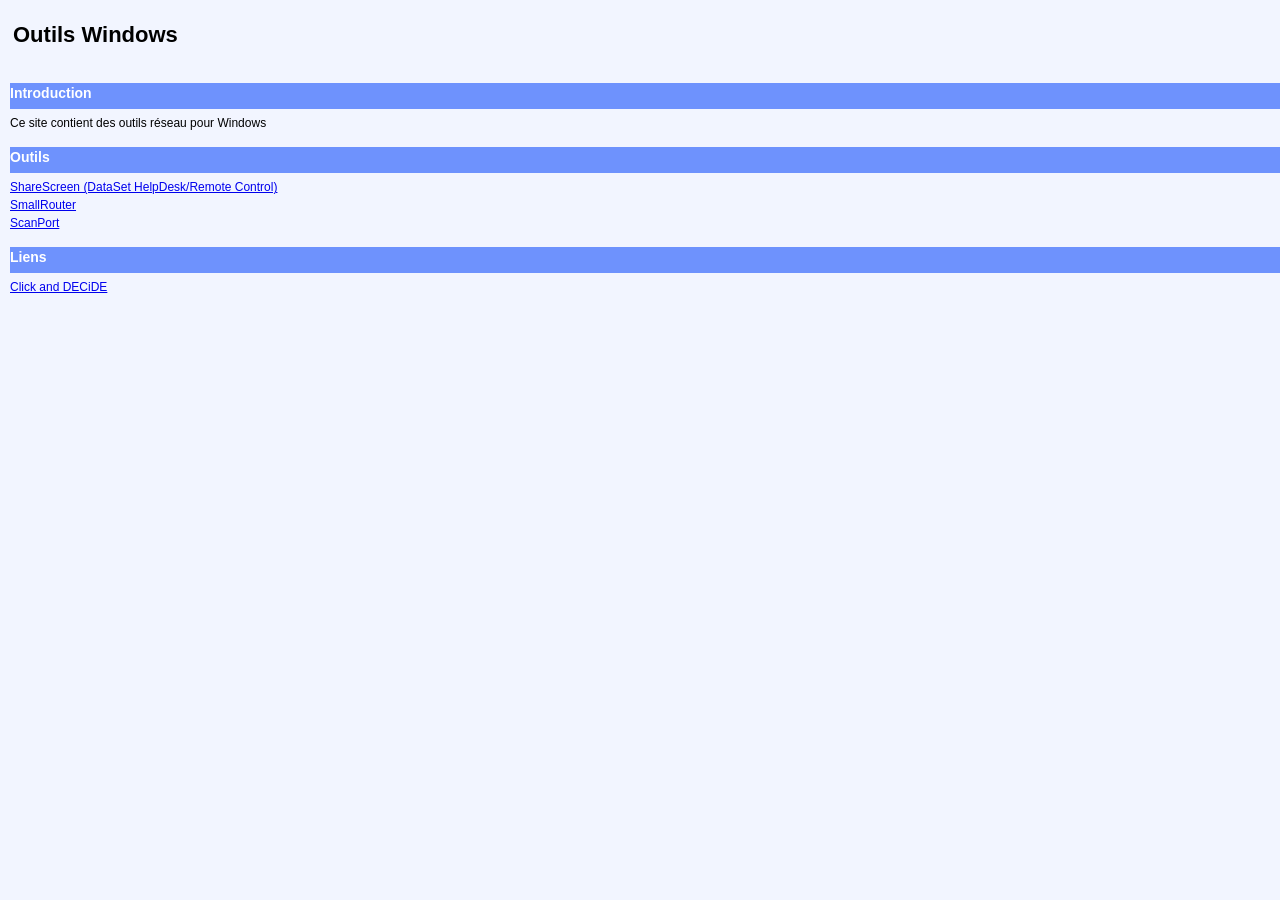
<file: index.html>
﻿<!DOCTYPE html PUBLIC "-//W3C//DTD XHTML 1.0 Transitional//EN" "http://www.w3.org/TR/xhtml1/DTD/xhtml1-transitional.dtd">
<html xmlns="http://www.w3.org/1999/xhtml" >
<head>
<title>Outils Windows</title>
<meta name="keywords" content="outils windows,windows tools,helpdesk,smallrouter,scanport,support,assistance,help desk,distance,remote,remotely,control,remote control,remote support,remote helpdesk,dataset helpdesk,dataset remote control,network,administration,admin,administrator,management,windows,vista,2000,2003,XP,dataset,netreport,télécharger,téléchargement,download" />
<meta name="description" content="Main - Windows Tools" />
<meta name="robots" content="all" /> 
<meta http-equiv="Content-Type" content="text/html; charset=utf-8" />
<link rel="stylesheet" type="text/css" href="D7Sheet1.css" />
<link rel="shortcut icon" type="image/x-icon" href="b.ico" />
</head>
<body style="text-align: left">
	<table><tr>
		<td style="width: 100%"><h1 style="text-align: center">Outils Windows</h1></td>
		<!-- <td><img src="d7web/gifs/misc/travaux.gif" /></td> -->
	</tr></table>
<h2>Introduction</h2>
	Ce site contient des outils réseau pour Windows<h2>
		Outils</h2>
	<a href="helpdesk/index.html">ShareScreen (DataSet HelpDesk/Remote Control)</a><br />
	<a href="smallrouter/index.html">SmallRouter</a><br />
	<a href="scanport/index.html">
	ScanPort<br />
	</a>
	<h2>
		Liens</h2>
    <a target="_blank" href="http://www.clickndecide.com">Click and DECiDE</a><br />
</body>
</html>
</file>
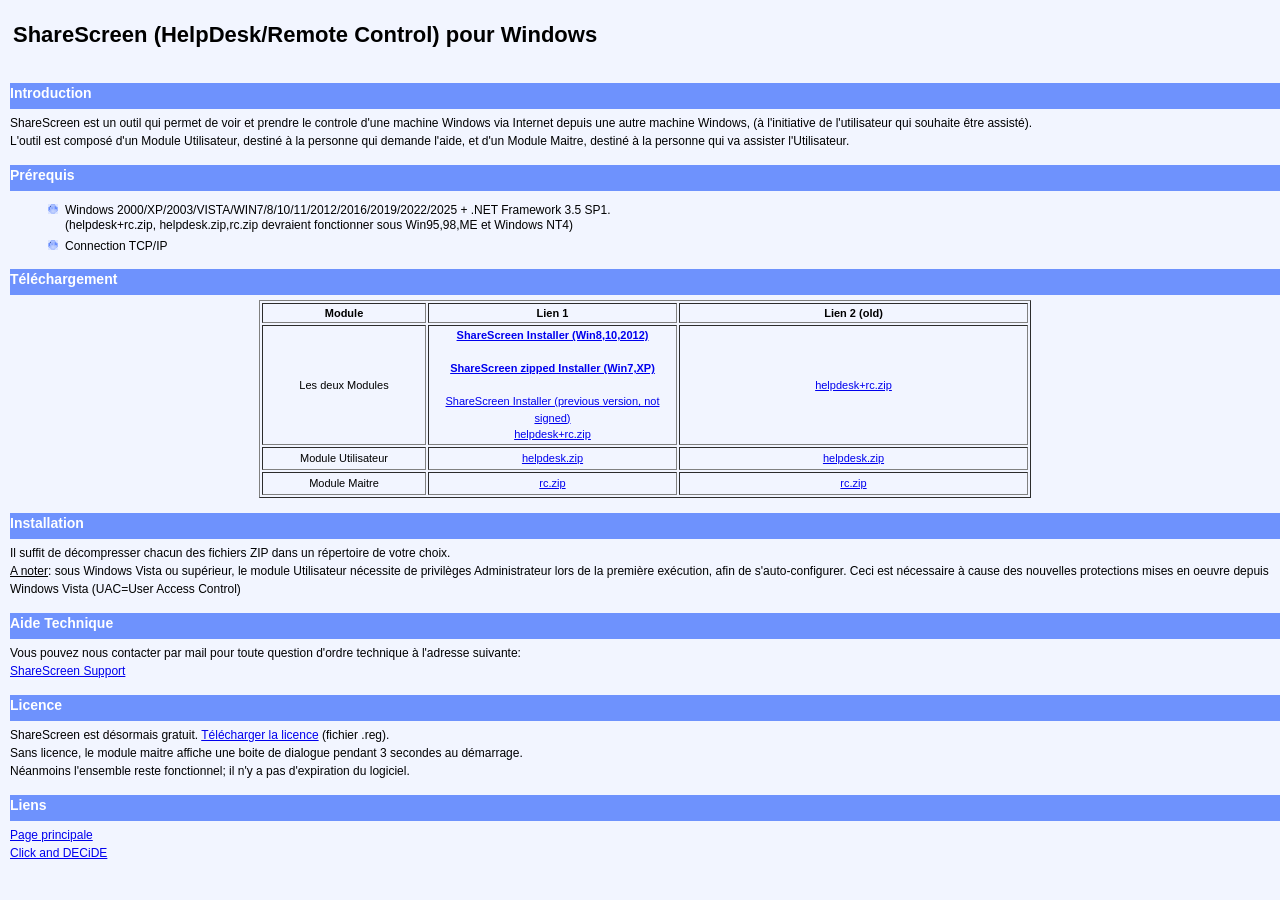
<file: helpdesk/index.html>
﻿<!DOCTYPE html PUBLIC "-//W3C//DTD XHTML 1.0 Transitional//EN" "http://www.w3.org/TR/xhtml1/DTD/xhtml1-transitional.dtd">
<html xmlns="http://www.w3.org/1999/xhtml">
<head>
    <title>ShareScreen - Remote Control Software</title>
    <meta name="keywords" content="sharescreen,helpdesk,support,assistance,télémaintenance,télé-maintenance,help desk,distance,remote,remotely,control,remote control,remote support,remote helpdesk,dataset helpdesk,dataset remote control,network,administration,admin,administrator,management,windows,windows 11,windows 10,windows 7,vista,XP,2003,2008,2012,2016,2019,2022,2025,dataset,netreport,télécharger,téléchargement,download" />
    <meta name="description" content="ShareScreen - Permet de voir et prendre le contrôle du bureau d'un PC sous Windows à distance sur demande de l'utilisateur du PC." />
    <meta name="robots" content="all" />
    <meta http-equiv="Content-Type" content="text/html; charset=utf-8" />
    <link rel="stylesheet" type="text/css" href="../D7Sheet1.css" />
    <link rel="shortcut icon" type="image/x-icon" href="b.ico" />
</head>
<body style="text-align: left">
    <table>
        <tr>
            <td style="width: 100%">
                <h1 style="text-align: center">ShareScreen (HelpDesk/Remote Control) pour Windows</h1>
            </td>
            <!-- <td>
                <img alt="en travaux" src="../d7web/gifs/misc/travaux.gif" />
            </td> -->
        </tr>
    </table>
    <h2>Introduction</h2>
    ShareScreen est un outil qui permet de voir et prendre le controle d'une machine Windows
	via Internet depuis une autre machine Windows, (à l'initiative de l'utilisateur
	qui souhaite être assisté).<br />
    L'outil est composé d'un Module Utilisateur, destiné à la personne qui demande l'aide,
	et d'un Module Maitre, destiné à la personne qui va assister l'Utilisateur.<br />
    <h2>Prérequis</h2>
    <ul>
        <li class="wmu">Windows 2000/XP/2003/VISTA/WIN7/8/10/11/2012/2016/2019/2022/2025 + .NET Framework 3.5 SP1.<br/>
             (helpdesk+rc.zip, helpdesk.zip,rc.zip devraient fonctionner sous Win95,98,ME
			et Windows NT4)</li>
        <li class="wmu">Connection TCP/IP</li>
    </ul>
    <h2>Téléchargement</h2>

    <center>
        <table border="1">
            <tr>
                <td style="width: 100px; text-align: center;">
                    <strong>Module</strong>
                </td>
                <td style="width: 245px; text-align: center;">
                    <strong>Lien 1</strong>
                </td>
                <td style="width: 188px; text-align: center;">
                    <strong>Lien 2 (old)</strong>
                </td>
            </tr>
            <tr>
                <td style="width: 160px; height: 19px; text-align: center;">Les deux Modules</td>
                <td style="width: 188px; height: 19px; text-align: center;">
                    <b>
                    <a href="../downloads/ShareScreen8.exe">ShareScreen Installer (Win8,10,2012)</a>
                    </b><br />
                    <br />
                    <b>
                    <a href="../downloads/ShareScreen.msi.zip">ShareScreen zipped Installer (Win7,XP)</a>
                    </b><br />
                    <br />
                    <a href="../downloads/ShareScreen_notsigned.msi">ShareScreen Installer (previous version, not signed)</a>
                    <br />
                    <a title="Les deux Modules" href="../downloads/helpdesk+rc.zip">helpdesk+rc.zip</a>
                </td>
                <td style="width: 345px; height: 19px; text-align: center;">
                    <a title="Les deux Modules" href="http://olivier.grosset.free.fr/downloads/helpdesk+rc.zip">helpdesk+rc.zip</a>
                </td>
            </tr>
            <tr>
                <td style="width: 160px; height: 19px; text-align: center;">Module Utilisateur</td>
                <td style="width: 188px; height: 19px; text-align: center;">
                    <a title="Module Utilisateur" href="../downloads/helpdesk.zip">helpdesk.zip</a>
                </td>
                <td style="width: 345px; height: 19px; text-align: center;">
                    <a title="Module Utilisateur" href="http://olivier.grosset.free.fr/downloads/helpdesk.zip">helpdesk.zip</a>
                </td>
            </tr>
            <tr>
                <td style="width: 160px; height: 19px; text-align: center;">Module Maitre</td>
                <td style="width: 188px; height: 19px; text-align: center;">
                    <a title="Module Maitre" href="../downloads/rc.zip">rc.zip</a>
                </td>
                <td style="width: 345px; height: 19px; text-align: center;">
                    <a title="Module Maitre" href="http://olivier.grosset.free.fr/downloads/rc.zip">rc.zip</a>
                </td>
            </tr>
        </table>
    </center>
    <h2>Installation</h2>
    Il suffit de décompresser chacun des fichiers ZIP dans un répertoire de votre choix.<br />
    <span style="text-decoration: underline">A noter</span>: sous Windows Vista ou supérieur, le module Utilisateur nécessite de privilèges Administrateur
	lors de la première exécution, afin de s'auto-configurer. Ceci est nécessaire à cause des nouvelles
		protections mises en oeuvre depuis Windows Vista (UAC=User Access Control)<br />
    <p>
    </p>
    <!-- <h2>Utilisation / documentation</h2>
    <a href="using.html">Configuration et utilisation du coté Utilisateur.</a><br />
    <a href="using_master.html">Configuration et utilisation du coté Maitre.</a><br /> -->
    <h2>Aide Technique</h2>
    Vous pouvez nous contacter par mail pour toute question d'ordre technique à l'adresse
	suivante:<br />
    <a href="mailto:sharescreen.remotecontrol@gmail.com?subject=Question concernant ShareScreen / Remote Control">ShareScreen Support</a><br />
    <h2>Licence</h2>
    ShareScreen est désormais gratuit. <a href="RC.lic.REG">Télécharger la licence</a> (fichier .reg).
    <br />
    Sans licence, le module maitre affiche une boite de dialogue
	pendant 3 secondes au démarrage.<br />
    Néanmoins l'ensemble reste fonctionnel; il n'y a pas d'expiration du logiciel.<br />
    <h2>Liens</h2>
    <a href="..">Page principale</a><br />
    <a target="_blank" href="http://www.clickndecide.com">Click and DECiDE</a><br />
    <br />
</body>
</html>
</file>
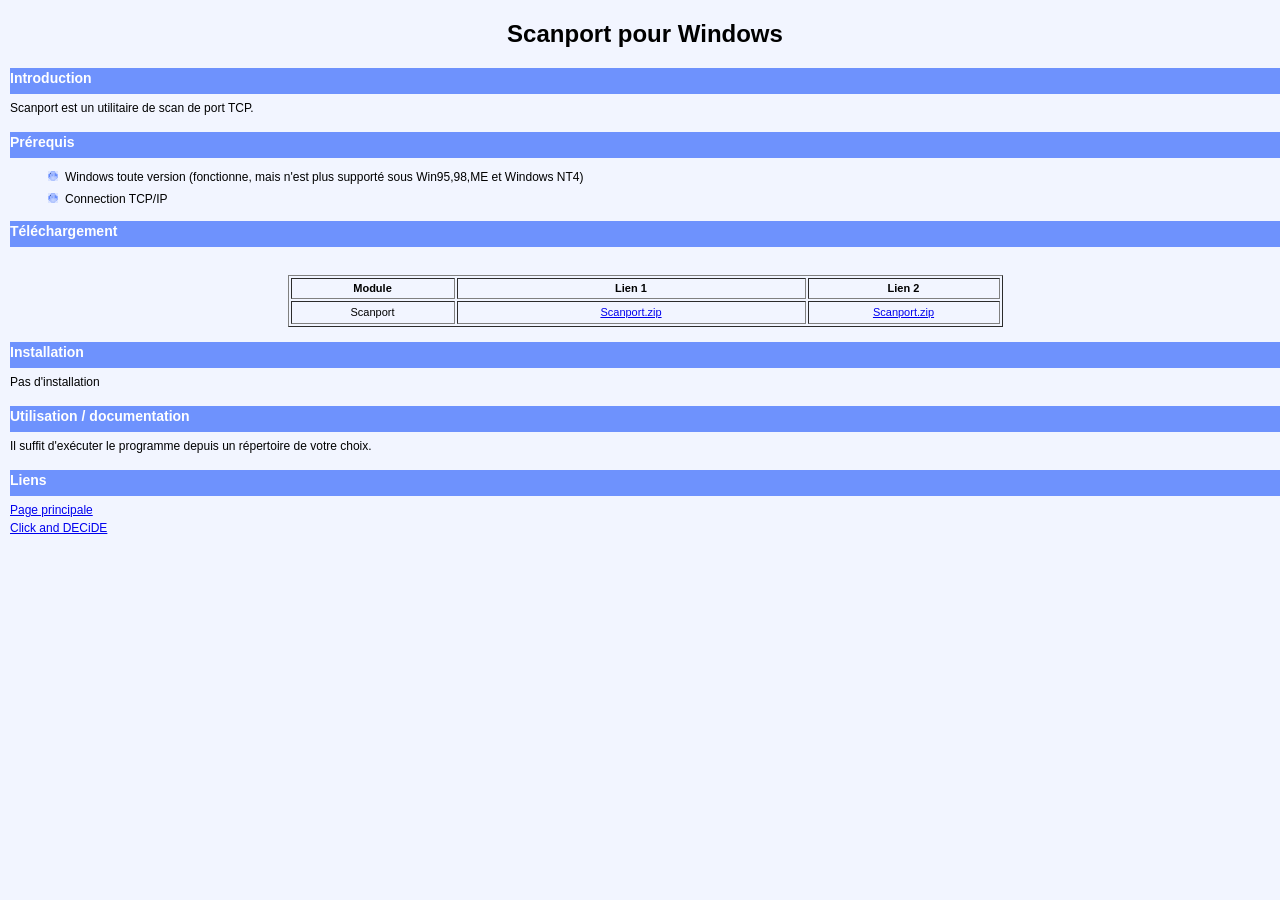
<file: scanport/index.html>
﻿<!DOCTYPE html PUBLIC "-//W3C//DTD XHTML 1.0 Transitional//EN" "http://www.w3.org/TR/xhtml1/DTD/xhtml1-transitional.dtd">
<html xmlns="http://www.w3.org/1999/xhtml" >
<head>
<title>Scanport</title>
<meta name="keywords" content="scanport,dataset scanport,scan port,scanneur,tcp,tcpip,tcp/ip,windows,vista,2000,2003,XP,,dataset,netreport,télécharger,téléchargement,download" />
<meta name="description" content="Scanport - Utilitaire de scan de port TCP." />
<meta name="robots" content="all" /> 
<meta http-equiv="Content-Type" content="text/html; charset=utf-8" />
<link rel="stylesheet" type="text/css" href="../D7Sheet1.css" />
<link rel="shortcut icon" type="image/x-icon" href="b.ico" />
</head>
<body style="text-align: left">
	<h1 style="text-align: center">
		Scanport pour Windows</h1>
<h2>Introduction</h2>
	Scanport est un utilitaire de scan de port TCP.<br />
	<h2>
		Prérequis</h2>
	<ul>
		<li class="wmu">
	Windows toute version (fonctionne, mais n'est plus supporté sous Win95,98,ME
			et Windows NT4)</li><li class="wmu">Connection TCP/IP</li>
	</ul>
	<h2>
		Téléchargement</h2>
	<p>
	<br />
	</p>
	<center>
	<table border="1">
		<tr>
			<td style="width: 100px; text-align: center;">
				<strong>Module</strong>
			</td>
			<td style="width: 345px; text-align: center;">
				<strong>Lien 1 </strong>
			</td>
			<td style="width: 188px; text-align: center;">
				<strong>Lien 2</strong>
			</td>
		</tr>
		<tr>
			<td style="width: 160px; height: 19px; text-align: center;">
				Scanport</td>
			<td style="width: 188px; height: 19px; text-align: center;">
				<a title="Scanport" href="../downloads/scanport.zip">Scanport.zip</a></td>
			<td style="width: 188px; height: 19px; text-align: center;">
				<a title="Scanport" href="http://support.clickndecide.com/downloads/scanport.zip">Scanport.zip</a></td>
		</tr>
	</table>
	</center>
	<h2>
		Installation</h2>
		Pas d'installation
	<h2>
		Utilisation / documentation</h2>
	Il suffit d'exécuter le programme depuis un répertoire de votre choix.<br />
<h2>
		Liens</h2>
	<a href="..">Page principale</a><br />
    <a target="_blank" href="http://www.clickndecide.com">Click and DECiDE</a><br />
	<div style="visibility:hidden">
	<h2>
		Autres liens</h2>
	<a target="_blank" href="http://www.lvllord.de/">Pour modifier la limite du nombre de sockets "Half Open"</a>
	(permet d'optimiser le fonctionnement de Scanport)<br />
	<br />
	<br />
	</div>

</body>
</html>
</file>
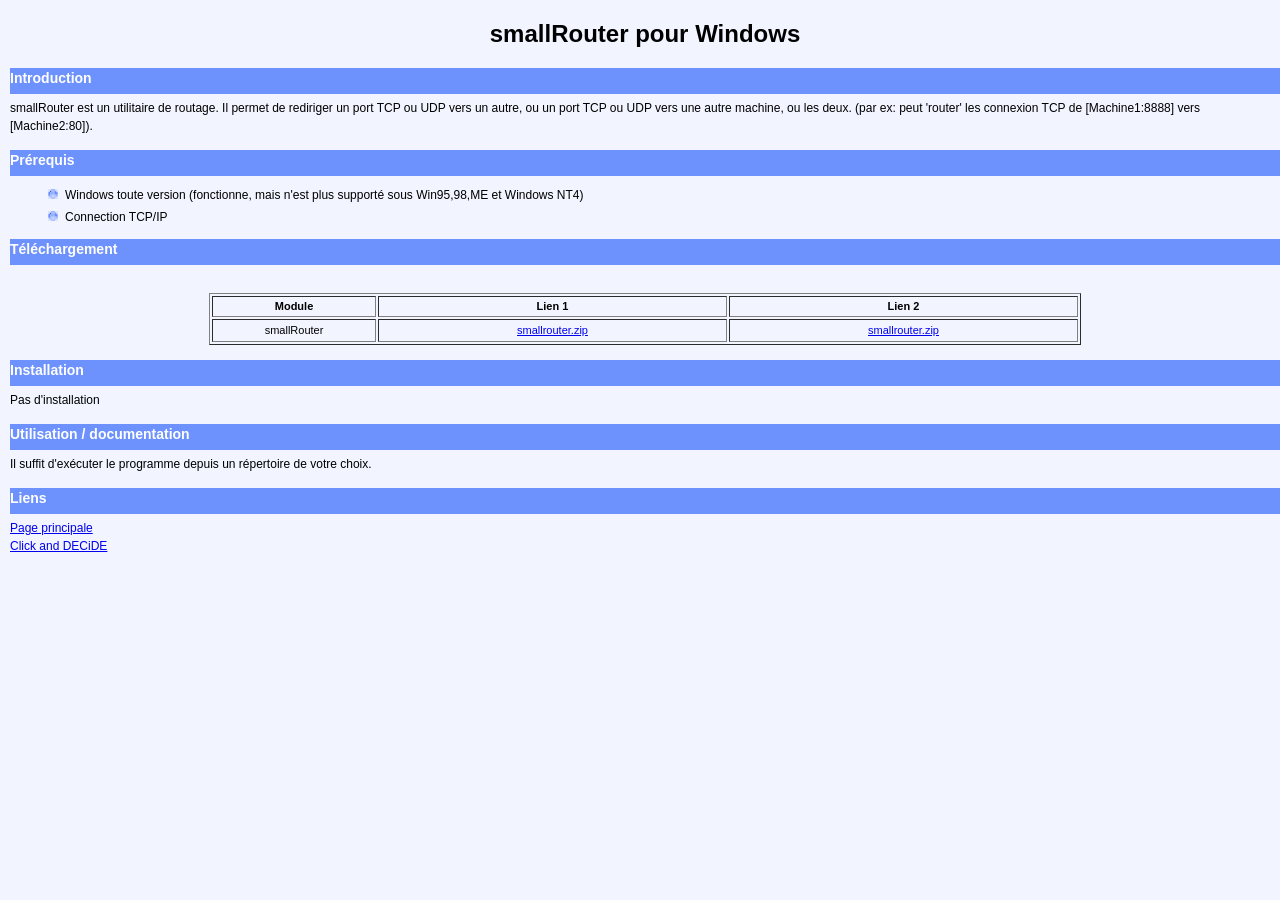
<file: smallrouter/index.html>
﻿<!DOCTYPE html PUBLIC "-//W3C//DTD XHTML 1.0 Transitional//EN" "http://www.w3.org/TR/xhtml1/DTD/xhtml1-transitional.dtd">
<html xmlns="http://www.w3.org/1999/xhtml" >
<head>
<title>smallRouter</title>
<meta name="keywords" content="smallrouter,dataset smallrouter,router,utilitaire de routage,tcp,tcpip,udp,tcp/ip,windows,vista,2000,2003,XP,,dataset,netreport,télécharger,téléchargement,download" />
<meta name="description" content="smallRouter - Utilitaire de routage. Permet de rediriger un port TCP ou UDP vers un autre, ou un port TCP ou UDP vers une autre machine, ou les deux. (par ex: peut 'router' les connexion TCP de [Machine1:8888] vers [Machine2:80]) ." />
<meta name="robots" content="all" /> 
<meta http-equiv="Content-Type" content="text/html; charset=utf-8" />
<link rel="stylesheet" type="text/css" href="../D7Sheet1.css" />
<link rel="shortcut icon" type="image/x-icon" href="b.ico" />
</head>
<body style="text-align: left">
	<h1 style="text-align: center">smallRouter pour Windows</h1>
<h2>Introduction</h2>
	smallRouter est un utilitaire de routage. Il permet de rediriger un port TCP ou UDP vers un autre, ou un port TCP ou UDP vers une autre machine, ou les deux. (par ex: peut 'router' les connexion TCP de [Machine1:8888] vers [Machine2:80]).<br />
	<h2>
		Prérequis</h2>
	<ul>
		<li class="wmu">
	Windows toute version (fonctionne, mais n'est plus supporté sous Win95,98,ME
			et Windows NT4)</li><li class="wmu">Connection TCP/IP</li>
	</ul>
	<h2>
		Téléchargement</h2>
	<p>
	<br />
	</p>
	<center>
	<table border="1">
		<tr>
			<td style="width: 100px; text-align: center;">
				<strong>Module</strong>
			</td>
			<td style="width: 345px; text-align: center;">
				<strong>Lien 1 </strong>
			</td>
			<td style="width: 188px; text-align: center;">
				<strong>Lien 2</strong>
			</td>
		</tr>
		<tr>
			<td style="width: 160px; height: 19px; text-align: center;">
				smallRouter</td>
			<td style="width: 188px; height: 19px; text-align: center;">
				<a title="smallRouter" href="../downloads/smallrouter.zip">smallrouter.zip</a></td>
			<td style="width: 345px; height: 19px; text-align: center;">
				<a title="smallRouter" href="http://olivier.grosset.free.fr/downloads/smallrouter.zip">smallrouter.zip</a></td>
		</tr>
	</table>
	</center>
	<h2>
		Installation</h2>
		Pas d'installation
	<h2>
		Utilisation / documentation</h2>
	Il suffit d'exécuter le programme depuis un répertoire de votre choix.<br />
<h2>
		Liens</h2>
	<a href="..">Page principale</a><br />
    <a target="_blank" href="http://www.clickndecide.com">Click and DECiDE</a><br />
	<br />
	<br />

</body>
</html>
</file>
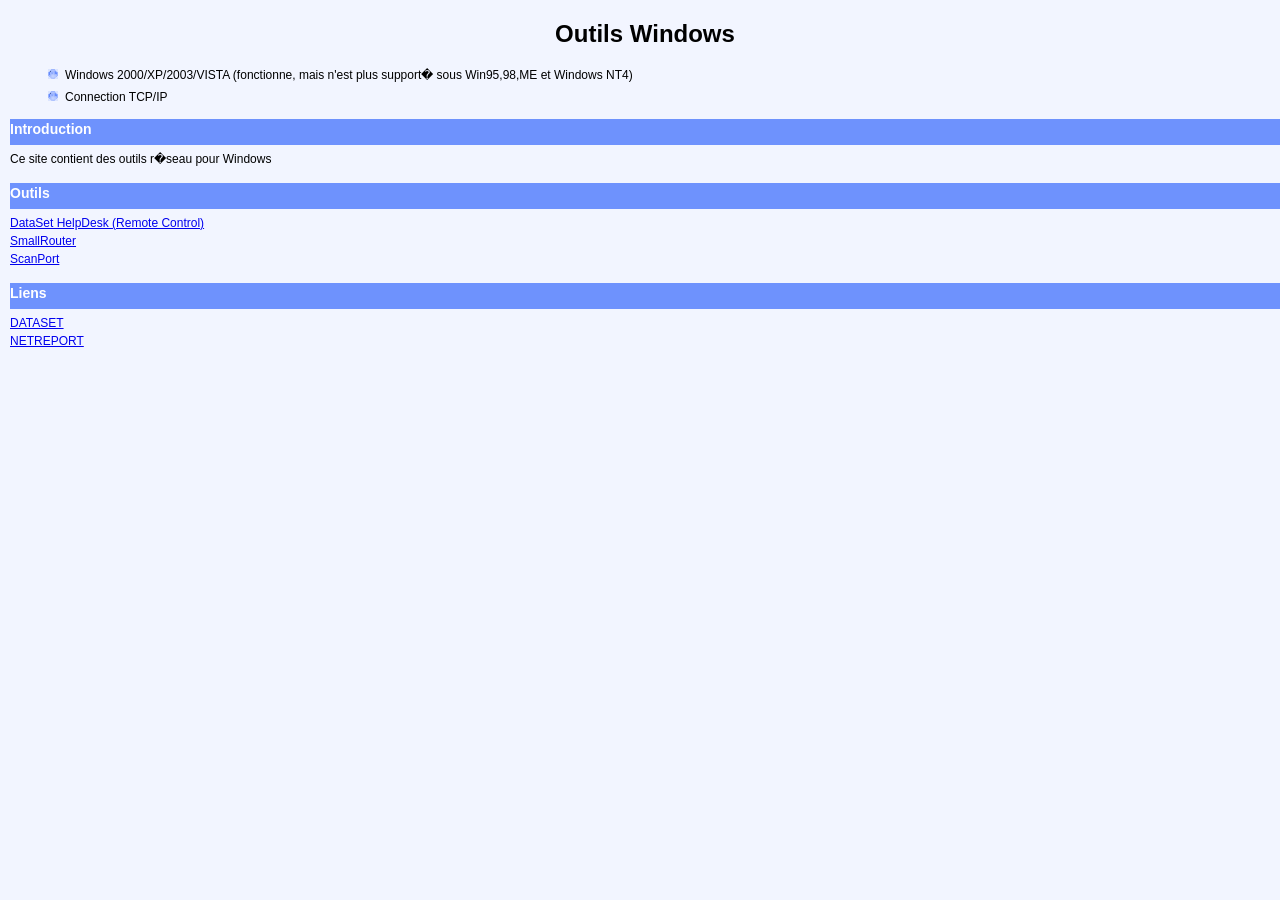
<file: test.html>
<!DOCTYPE html PUBLIC "-//W3C//DTD XHTML 1.0 Transitional//EN" "http://www.w3.org/TR/xhtml1/DTD/xhtml1-transitional.dtd">
<html xmlns="http://www.w3.org/1999/xhtml" >
<head>
<!-- phpmyvisites -->
<a href="http://st.free.fr/" title="phpMyVisites | Open source web analytics" 
onclick="window.open(this.href);return(false);"><script type="text/javascript">
<!--
var a_vars = Array();
var pagename='';

var phpmyvisitesSite = 112810;
var phpmyvisitesURL = "http://st.free.fr/phpmyvisites.php";
//-->
</script>
<script language="javascript" src="http://st.free.fr/phpmyvisites.js" type="text/javascript"></script>
<object><noscript><p>phpMyVisites | Open source web analytics
<img src="http://st.free.fr/phpmyvisites.php" alt="Statistics" style="border:0" />
</p></noscript></object></a>
<!-- /phpmyvisites --> 


<title>Outils Windows</title>
<meta name="keywords" content="outils windows,windows tools,helpdesk,smallrouter,scanport,support,assistance,help desk,distance,remote,remotely,control,remote control,remote support,remote helpdesk,dataset helpdesk,dataset remote control,network,administration,admin,administrator,management,windows,vista,2000,2003,XP,,dataset,netreport,t�l�charger,t�l�chargement,download" />
<meta name="description" content="Main - Windows Tools" />
<meta name="robots" content="all" /> 
<link rel="stylesheet" type="text/css" href="D7Sheet1.css" />
<link rel="shortcut icon" type="image/x-icon" href="favicon.ico" />
</head>
<body style="text-align: left">
	<h1 style="text-align: center">Outils Windows</h1>
	<ul>
		<li class="wmu">
	Windows 2000/XP/2003/VISTA (fonctionne, mais n'est plus support� sous Win95,98,ME
			et Windows NT4)</li><li class="wmu">Connection TCP/IP</li>
	</ul>
<h2>Introduction</h2>
	Ce site contient des outils r�seau pour Windows<h2>
		Outils</h2>
	<a href="helpdesk">DataSet HelpDesk (Remote Control)</a><br />
	<a href="smallrouter">SmallRouter</a><br />
	<a href="scanport">
	ScanPort<br />
	</a>
	<h2>
		Liens</h2>
	<a target="_blank" href="http://www.dataset.fr">DATASET</a><br />
	<a target="_blank" href="http://www.net-report.net">NETREPORT</a><br />
</body>
</html>
</file>
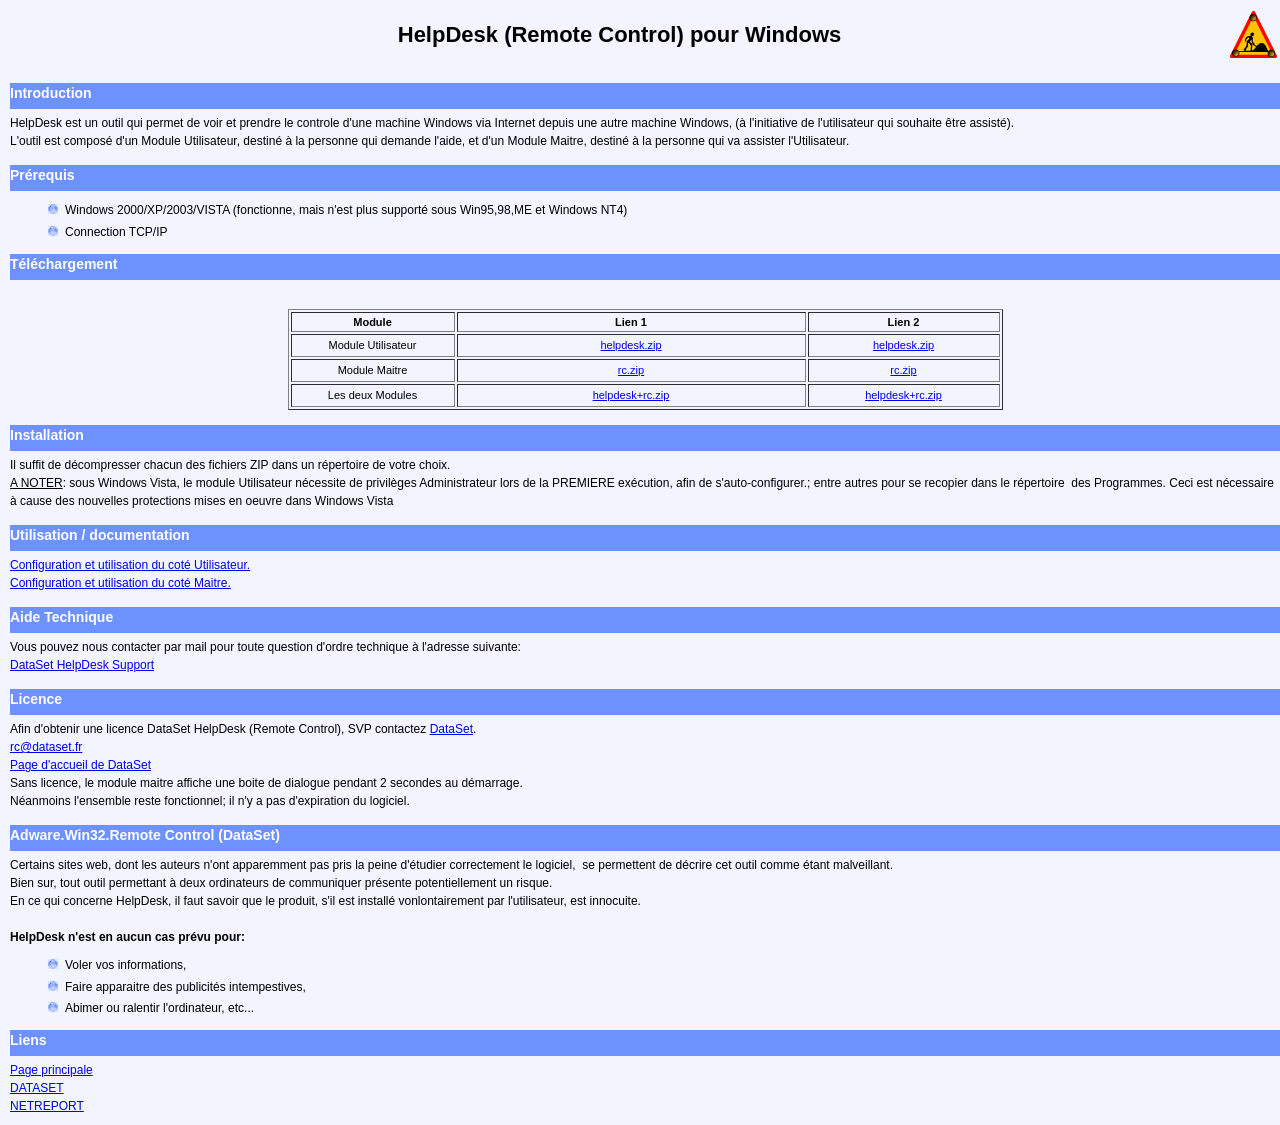
<file: helpdesk/default.htm>
﻿<!DOCTYPE html PUBLIC "-//W3C//DTD XHTML 1.0 Transitional//EN" "http://www.w3.org/TR/xhtml1/DTD/xhtml1-transitional.dtd">
<html xmlns="http://www.w3.org/1999/xhtml" >
<head>
<title>DataSet HelpDesk Tool - Remote Control Software</title>
<meta name="keywords" content="helpdesk,support,assistance,télémaintenance,télé-maintenance,help desk,distance,remote,remotely,control,remote control,remote support,remote helpdesk,dataset helpdesk,dataset remote control,network,administration,admin,administrator,management,windows,vista,2000,2003,XP,,dataset,netreport,télécharger,téléchargement,download" />
<meta name="description" content="Dataset HelpDesk - Permet de voir et prendre le contrôle du bureau d'un PC sous Windows à distance sur demande de l'utilisateur du PC." />
<meta name="robots" content="all" /> 
<meta http-equiv="Content-Type" content="text/html; charset=utf-8" />
<link rel="stylesheet" type="text/css" href="../D7Sheet1.css" />
<link rel="shortcut icon" type="image/x-icon" href="b.ico" />
</head>
<body style="text-align: left">
	<table><tr><td style="width: 100%"><h1 style="text-align: center">HelpDesk (Remote Control) pour Windows</h1></td><td><img alt="en travaux" src="../d7web/gifs/misc/travaux.gif" /></td></tr></table>
<h2>Introduction</h2>
	HelpDesk est un outil qui permet de voir et prendre le controle d'une machine Windows
	via Internet depuis une autre machine Windows, (à l'initiative de l'utilisateur
	qui souhaite être assisté).<br />
	L'outil est composé d'un Module Utilisateur, destiné à la personne qui demande l'aide,
	et d'un Module Maitre, destiné à la personne qui va assister l'Utilisateur.<br />
	<h2>
		Prérequis</h2>
	<ul>
		<li class="wmu">
	Windows 2000/XP/2003/VISTA (fonctionne, mais n'est plus supporté sous Win95,98,ME
			et Windows NT4)</li><li class="wmu">Connection TCP/IP</li>
	</ul>
	<h2>
		Téléchargement</h2>
	<p>
	<br />
	</p>
	<center>
	<table border="1">
		<tr>
			<td style="width: 100px; text-align: center;">
				<strong>Module</strong>
			</td>
			<td style="width: 345px; text-align: center;">
				<strong>Lien 1 </strong>
			</td>
			<td style="width: 188px; text-align: center;">
				<strong>Lien 2</strong>
			</td>
		</tr>
		<tr>
			<td style="width: 160px; height: 19px; text-align: center;">
				Module Utilisateur</td>
			<td style="width: 345px; height: 19px; text-align: center;">
				<a title="Module Utilisateur" href="http://olivier.grosset.free.fr/downloads/helpdesk.zip">helpdesk.zip</a></td>
			<td style="width: 188px; height: 19px; text-align: center;">
				<a title="Module Utilisateur" href="../downloads/helpdesk.zip">helpdesk.zip</a></td>
		</tr>
		<tr>
			<td style="width: 160px; height: 19px; text-align: center;">
				Module Maitre</td>
			<td style="width: 345px; height: 19px; text-align: center;">
				<a title="Module Maitre" href="http://olivier.grosset.free.fr/downloads/rc.zip">rc.zip</a></td>
			<td style="width: 188px; height: 19px; text-align: center;">
				<a title="Module Maitre" href="../downloads/rc.zip">rc.zip</a></td>
		</tr>
		<tr>
			<td style="width: 160px; height: 19px; text-align: center;">
				Les deux Modules</td>
			<td style="width: 345px; height: 19px; text-align: center;">
				<a title="Les deux Modules" href="http://olivier.grosset.free.fr/downloads/helpdesk+rc.zip">helpdesk+rc.zip</a></td>
			<td style="width: 188px; height: 19px; text-align: center;">
				<a title="Les deux Modules" href="../downloads/helpdesk+rc.zip">helpdesk+rc.zip</a></td>
		</tr>
	</table>
	</center>
	<h2>
		Installation</h2>
	Il suffit de décompresser chacun des fichiers ZIP dans un répertoire de votre choix.<br />
	<span style="text-decoration: underline">A NOTER</span>: sous Windows Vista, le module Utilisateur nécessite de privilèges Administrateur
	lors de la PREMIERE exécution, afin de s'auto-configurer.; entre autres pour se recopier dans le répertoire &nbsp;des
	Programmes. Ceci est nécessaire à cause des nouvelles
		protections mises en oeuvre dans Windows Vista<br />
	<p>
	</p>
	<h2>
		Utilisation / documentation</h2>
	<a href="using.html">Configuration et utilisation du coté Utilisateur.</a><br />
	<a href="using_master.html">Configuration et utilisation du coté Maitre.</a><br />
	<h2>
		Aide Technique</h2>
	Vous pouvez nous contacter par mail pour toute question d'ordre technique à l'adresse
	suivante:<br />
	<a href="mailto:DataSet HelpDesk Support<datasethelpdesk@orange.fr>?subject=Question concernant DataSet HelpDesk / Remote Control">DataSet HelpDesk Support</a><br />
	<h2>Licence</h2>
	Afin d'obtenir une licence DataSet HelpDesk (Remote Control), SVP contactez <a href="mailto:rc@dataset.fr?subject=Licence DataSet HelpDesk / Remote Control">
		DataSet</a>.<br />
	<a href="mailto:rc@dataset.fr?cc=DataSet HelpDesk Support<datasethelpdesk@orange.fr>&subject=Licence DataSet HelpDesk / Remote Control">rc@dataset.fr</a><br />
	<a target="_blank" href="http://www.dataset.fr">Page d'accueil de DataSet</a><br />
	Sans licence, le module maitre affiche une boite de dialogue
	pendant 2 secondes au démarrage.<br />
	Néanmoins l'ensemble reste fonctionnel; il n'y a pas d'expiration du logiciel.<br />
	<h2>
		Adware.Win32.Remote Control (DataSet)</h2>
	Certains sites web, dont les auteurs n'ont apparemment pas pris la peine d'étudier correctement le
	logiciel,
	&nbsp;se permettent de décrire cet outil comme étant malveillant.<br />
	Bien sur, tout outil permettant à deux ordinateurs de communiquer présente potentiellement un
	risque.<br />
	En ce qui concerne HelpDesk, il faut savoir que le produit, s'il est installé vonlontairement
	par l'utilisateur, est innocuite.<br />
	<br />
	<strong>HelpDesk n'est en aucun cas prévu pour:</strong><br />
	<ul>
		<li class="wmu">Voler vos informations, </li>
		<li class="wmu">Faire apparaitre des publicités intempestives, </li>
		<li class="wmu">Abimer ou ralentir l'ordinateur, etc...&nbsp;</li></ul>
	<h2>
		Liens</h2>
	<a href="..">Page principale</a><br />
	<a target="_blank" href="http://www.dataset.fr">DATASET</a><br />
	<a target="_blank" href="http://www.net-report.net">NETREPORT</a><br />
</body>
</html>
</file>
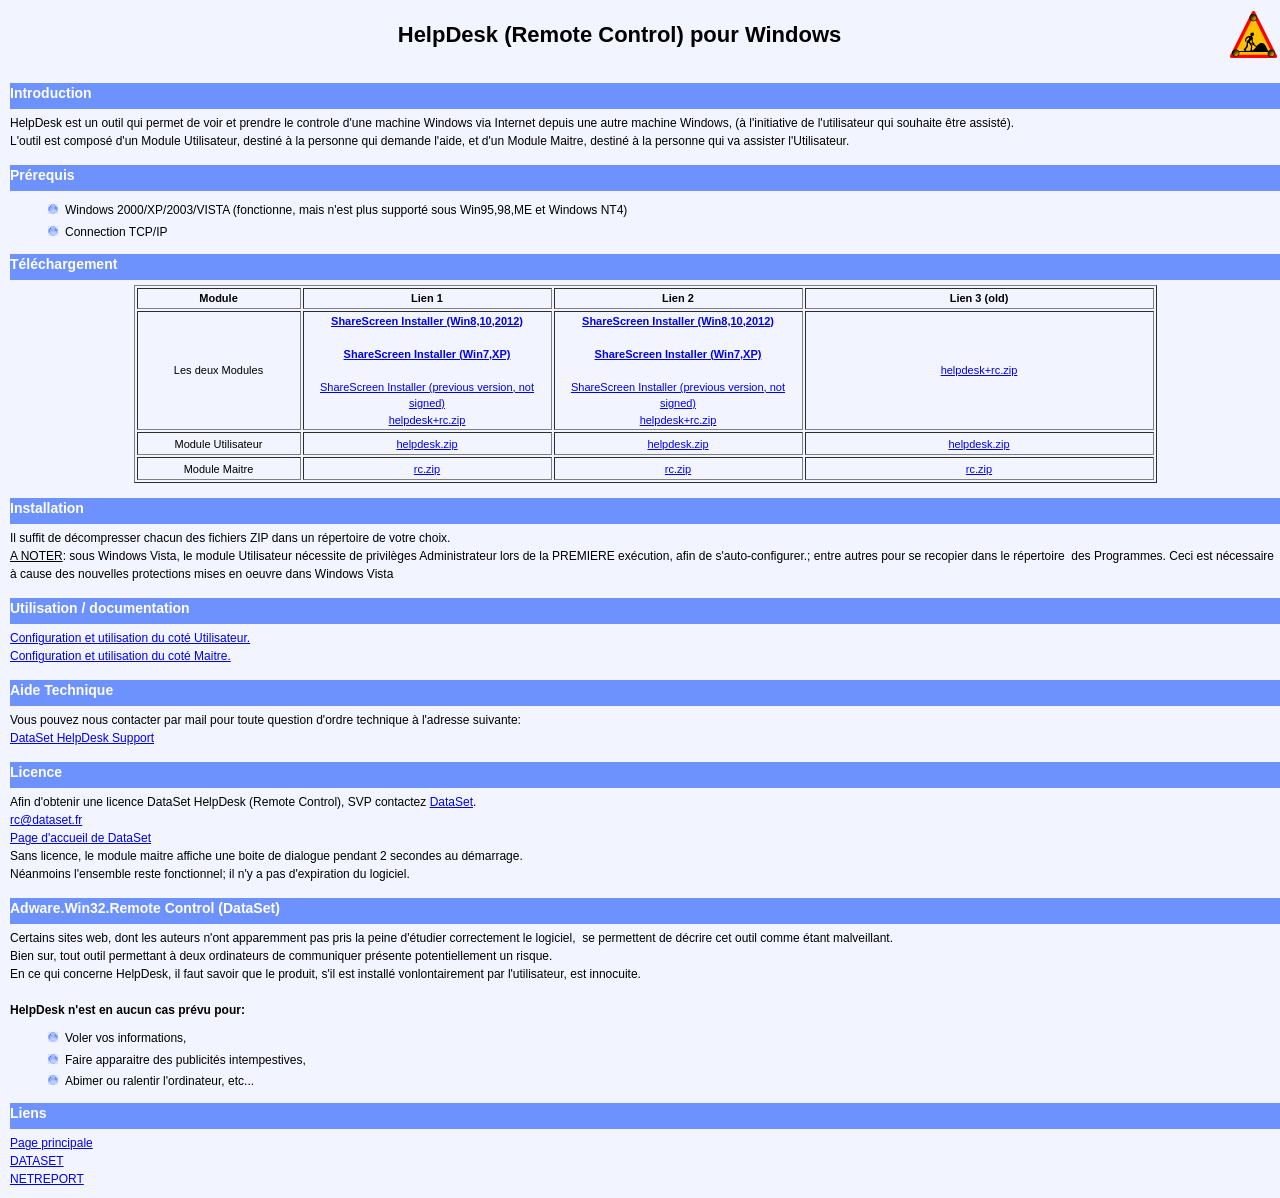
<file: helpdesk/index_old.html>
﻿<!DOCTYPE html PUBLIC "-//W3C//DTD XHTML 1.0 Transitional//EN" "http://www.w3.org/TR/xhtml1/DTD/xhtml1-transitional.dtd">
<html xmlns="http://www.w3.org/1999/xhtml">
<head>
    <title>DataSet HelpDesk Tool - Remote Control Software</title>
    <meta name="keywords" content="helpdesk,support,assistance,télémaintenance,télé-maintenance,help desk,distance,remote,remotely,control,remote control,remote support,remote helpdesk,dataset helpdesk,dataset remote control,network,administration,admin,administrator,management,windows,vista,2000,2003,XP,,dataset,netreport,télécharger,téléchargement,download" />
    <meta name="description" content="Dataset HelpDesk - Permet de voir et prendre le contrôle du bureau d'un PC sous Windows à distance sur demande de l'utilisateur du PC." />
    <meta name="robots" content="all" />
    <meta http-equiv="Content-Type" content="text/html; charset=utf-8" />
    <link rel="stylesheet" type="text/css" href="../D7Sheet1.css" />
    <link rel="shortcut icon" type="image/x-icon" href="b.ico" />
</head>
<body style="text-align: left">
    <table>
        <tr>
            <td style="width: 100%">
                <h1 style="text-align: center">HelpDesk (Remote Control) pour Windows</h1>
            </td>
            <td>
                <img alt="en travaux" src="../d7web/gifs/misc/travaux.gif" /></td>
        </tr>
    </table>
    <h2>Introduction</h2>
    HelpDesk est un outil qui permet de voir et prendre le controle d'une machine Windows
	via Internet depuis une autre machine Windows, (à l'initiative de l'utilisateur
	qui souhaite être assisté).<br />
    L'outil est composé d'un Module Utilisateur, destiné à la personne qui demande l'aide,
	et d'un Module Maitre, destiné à la personne qui va assister l'Utilisateur.<br />
    <h2>Prérequis</h2>
    <ul>
        <li class="wmu">Windows 2000/XP/2003/VISTA (fonctionne, mais n'est plus supporté sous Win95,98,ME
			et Windows NT4)</li>
        <li class="wmu">Connection TCP/IP</li>
    </ul>
    <h2>Téléchargement</h2>

    <center>
        <table border="1">
            <tr>
                <td style="width: 100px; text-align: center;">
                    <strong>Module</strong>
                </td>
                <td style="width: 245px; text-align: center;">
                    <strong>Lien 1 </strong>
                </td>
                <td style="width: 245px; text-align: center;">
                    <strong>Lien 2</strong>
                </td>
                <td style="width: 188px; text-align: center;">
                    <strong>Lien 3 (old)</strong>
                </td>
            </tr>
            <tr>
                <td style="width: 160px; height: 19px; text-align: center;">Les deux Modules</td>
                <td style="width: 188px; height: 19px; text-align: center;">
                    <b>
                    <a href="http://support.clickndecide.com/downloads/ShareScreen8.exe">ShareScreen Installer (Win8,10,2012)</a>
                    </b><br />
                    <br />
                    <b>
                    <a href="http://support.clickndecide.com/downloads/ShareScreen.msi">ShareScreen Installer (Win7,XP)</a>
                    </b><br />
                    <br />
                    <a href="http://support.clickndecide.com/downloads/ShareScreen_notsigned.msi">ShareScreen Installer (previous version, not signed)</a>
                    <br />
                    <a title="Les deux Modules" href="http://support.clickndecide.com/downloads/helpdesk+rc.zip">helpdesk+rc.zip</a><br />
                </td>
                <td style="width: 188px; height: 19px; text-align: center;">
                    <b>
                    <a href="../downloads/ShareScreen8.exe">ShareScreen Installer (Win8,10,2012)</a>
                    </b><br />
                    <br />
                    <b>
                    <a href="../downloads/ShareScreen.msi">ShareScreen Installer (Win7,XP)</a>
                    </b><br />
                    <br />
                    <a href="../downloads/ShareScreen_notsigned.msi">ShareScreen Installer (previous version, not signed)</a>
                    <br />
                    <a title="Les deux Modules" href="../downloads/helpdesk+rc.zip">helpdesk+rc.zip</a>
                </td>
                <td style="width: 345px; height: 19px; text-align: center;">
                    <a title="Les deux Modules" href="http://olivier.grosset.free.fr/downloads/helpdesk+rc.zip">helpdesk+rc.zip</a>
                </td>
            </tr>
            <tr>
                <td style="width: 160px; height: 19px; text-align: center;">Module Utilisateur</td>
                <td style="width: 188px; height: 19px; text-align: center;">
                    <a title="Module Utilisateur" href="http://support.clickndecide.com/downloads/helpdesk.zip">helpdesk.zip</a>
                </td>
                <td style="width: 188px; height: 19px; text-align: center;">
                    <a title="Module Utilisateur" href="../downloads/helpdesk.zip">helpdesk.zip</a>
                </td>
                <td style="width: 345px; height: 19px; text-align: center;">
                    <a title="Module Utilisateur" href="http://olivier.grosset.free.fr/downloads/helpdesk.zip">helpdesk.zip</a>
                </td>
            </tr>
            <tr>
                <td style="width: 160px; height: 19px; text-align: center;">Module Maitre</td>
                <td style="width: 188px; height: 19px; text-align: center;">
                    <a title="Module Maitre" href="http://support.clickndecide.com/downloads/rc.zip">rc.zip</a>
                </td>
                <td style="width: 188px; height: 19px; text-align: center;">
                    <a title="Module Maitre" href="../downloads/rc.zip">rc.zip</a>
                </td>
                <td style="width: 345px; height: 19px; text-align: center;">
                    <a title="Module Maitre" href="http://olivier.grosset.free.fr/downloads/rc.zip">rc.zip</a>
                </td>
            </tr>
        </table>
    </center>
    <h2>Installation</h2>
    Il suffit de décompresser chacun des fichiers ZIP dans un répertoire de votre choix.<br />
    <span style="text-decoration: underline">A NOTER</span>: sous Windows Vista, le module Utilisateur nécessite de privilèges Administrateur
	lors de la PREMIERE exécution, afin de s'auto-configurer.; entre autres pour se recopier dans le répertoire &nbsp;des
	Programmes. Ceci est nécessaire à cause des nouvelles
		protections mises en oeuvre dans Windows Vista<br />
    <p>
    </p>
    <h2>Utilisation / documentation</h2>
    <a href="using.html">Configuration et utilisation du coté Utilisateur.</a><br />
    <a href="using_master.html">Configuration et utilisation du coté Maitre.</a><br />
    <h2>Aide Technique</h2>
    Vous pouvez nous contacter par mail pour toute question d'ordre technique à l'adresse
	suivante:<br />
    <a href="mailto:DataSet HelpDesk Support<datasethelpdesk@orange.fr>?subject=Question concernant DataSet HelpDesk / Remote Control">DataSet HelpDesk Support</a><br />
    <h2>Licence</h2>
    Afin d'obtenir une licence DataSet HelpDesk (Remote Control), SVP contactez <a href="mailto:rc@dataset.fr?subject=Licence DataSet HelpDesk / Remote Control">DataSet</a>.<br />
    <a href="mailto:rc@dataset.fr?cc=DataSet HelpDesk Support<datasethelpdesk@orange.fr>&subject=Licence DataSet HelpDesk / Remote Control">rc@dataset.fr</a><br />
    <a target="_blank" href="http://www.dataset.fr">Page d'accueil de DataSet</a><br />
    Sans licence, le module maitre affiche une boite de dialogue
	pendant 2 secondes au démarrage.<br />
    Néanmoins l'ensemble reste fonctionnel; il n'y a pas d'expiration du logiciel.<br />
    <h2>Adware.Win32.Remote Control (DataSet)</h2>
    Certains sites web, dont les auteurs n'ont apparemment pas pris la peine d'étudier correctement le
	logiciel,
	&nbsp;se permettent de décrire cet outil comme étant malveillant.<br />
    Bien sur, tout outil permettant à deux ordinateurs de communiquer présente potentiellement un
	risque.<br />
    En ce qui concerne HelpDesk, il faut savoir que le produit, s'il est installé vonlontairement
	par l'utilisateur, est innocuite.<br />
    <br />
    <strong>HelpDesk n'est en aucun cas prévu pour:</strong><br />
    <ul>
        <li class="wmu">Voler vos informations, </li>
        <li class="wmu">Faire apparaitre des publicités intempestives, </li>
        <li class="wmu">Abimer ou ralentir l'ordinateur, etc...&nbsp;</li>
    </ul>
    <h2>Liens</h2>
    <a href="..">Page principale</a><br />
    <a target="_blank" href="http://www.dataset.fr">DATASET</a><br />
    <a target="_blank" href="http://www.net-report.net">NETREPORT</a><br />
</body>
</html>
</file>
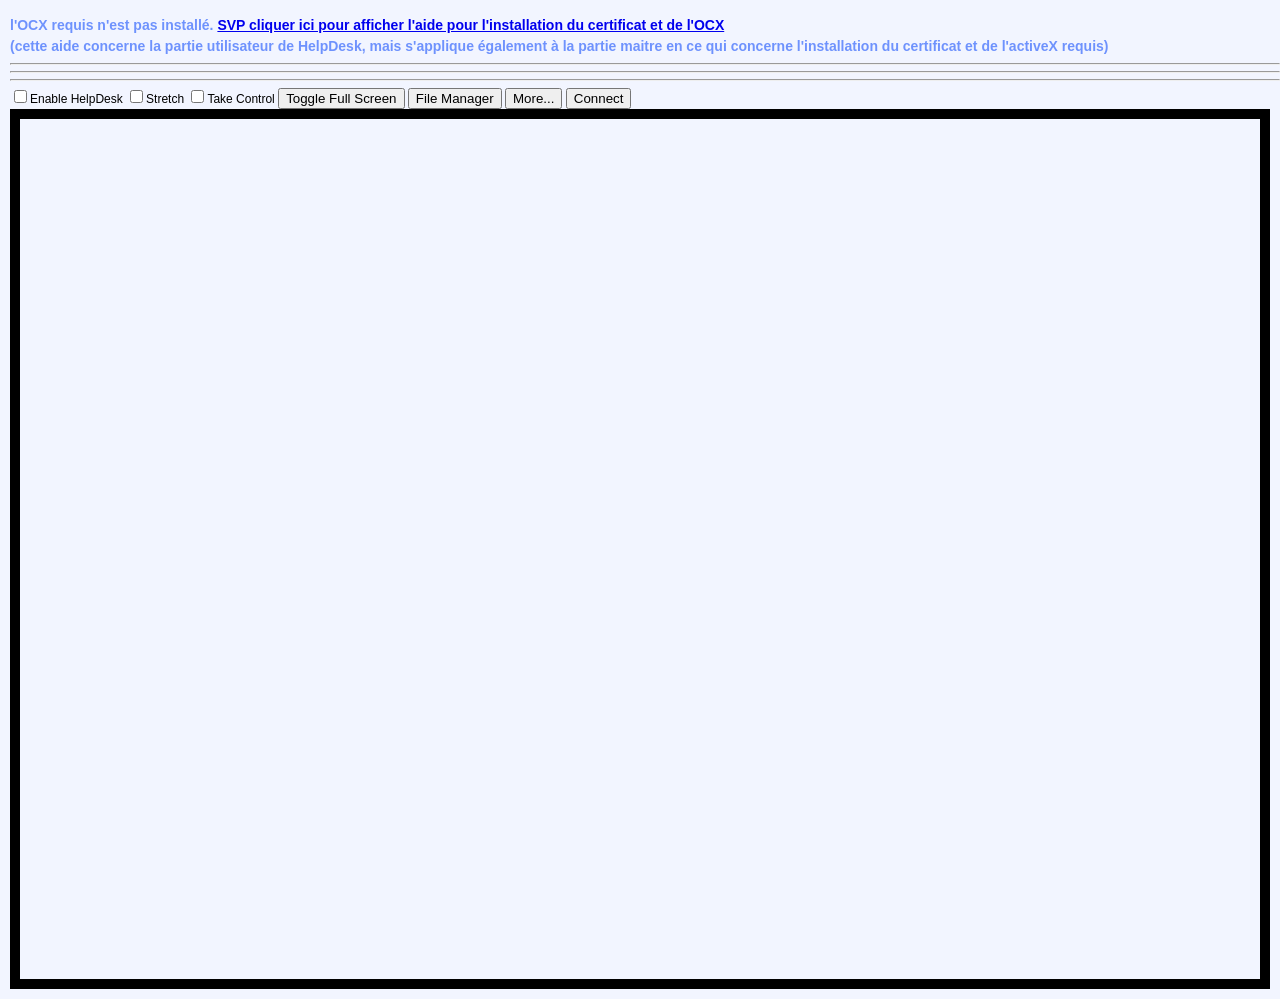
<file: helpdesk/master.htm>
﻿<!DOCTYPE html PUBLIC "-//W3C//DTD XHTML 1.0 Transitional//EN" "http://www.w3.org/TR/xhtml1/DTD/xhtml1-transitional.dtd">
<html xmlns="http://www.w3.org/1999/xhtml" >
<head>
<title>HelpDesk (Master Page)</title>
<meta name="keywords" content="outils windows,windows tools,helpdesk,smallrouter,scanport,support,assistance,help desk,distance,remote,remotely,control,remote control,remote support,remote helpdesk,dataset helpdesk,dataset remote control,network,administration,admin,administrator,management,windows,vista,2000,2003,XP,dataset,netreport,télécharger,téléchargement,download" />
<meta name="description" content="Main - Windows Tools" />
<meta name="robots" content="all" /> 
<meta http-equiv="Content-Type" content="text/html; charset=utf-8" />
<link rel="stylesheet" type="text/css" href="../D7Sheet1.css" />
<link rel="shortcut icon" type="image/x-icon" href="b.ico" />
<script language="javascript">

////////////////////////////////////////////////////////////////////////////
function show_props(obj, objName) 
////////////////////////////////////////////////////////////////////////////
{   
	if (typeof(objName) == "undefined")
	{
		objName="Exception";
	}
	var result = "";
	for (var i in obj)  
	{      
		if(obj[i] == null)
			result += objName + "." + i + " = null\n";
		else
			result += objName + "." + i + " = " + obj[i] + "\n";
	}   
	return result; 
}

////////////////////////////////////////////////////////////////////////////
function resizeOCX()
////////////////////////////////////////////////////////////////////////////
{
	/*document.getElementById("_DM_d2").style.width=1+"px"; // sinon Ã§a marche pas dans IE6
	progBar(g_nDone, g_nTotal, document.getElementById("_DM_empty").clientWidth);
	progBar(g_nDone, g_nTotal, document.getElementById("_DM_empty").clientWidth);
		// 2 fois, sinon Ã§a marche pas dans Mozilla (sauf si on fait le width=1px, et comme il le faut pour IE6...)
		*/
	var w = document.documentElement.clientWidth;
	var h = document.documentElement.clientHeight;
	var stretch = document.getElementById("stretch")
	if (!stretch.checked)
	{
		w = w-40;
		h = h-40;
//w = 1280;
//h = 800;
	}
	else
	{
		w = w-20;
		h = h-20;
	}
	
	document.getElementById("bbcli").style.width=(w)+"px";
	document.getElementById("bbcli").style.height=(h)+"px";
}

////////////////////////////////////////////////////////////////////////////
function TakeControl() 
////////////////////////////////////////////////////////////////////////////
{
	try
	{
		var takecontrol = document.getElementById("takecontrol")
		if (takecontrol.checked)
		{
			bbcli.TakeControl(true);
		}
		else
		{
			bbcli.TakeControl(false);
		}
	}
	catch(e)
	{
		alert(show_props(e));
	}
}


////////////////////////////////////////////////////////////////////////////
function Connect()
////////////////////////////////////////////////////////////////////////////
{
	try
	{
		bbcli.ConnectDialog();
		//bbcli.focus();
	}
	catch(e)
	{
		alert(show_props(e));
	}
}

////////////////////////////////////////////////////////////////////////////
function ShowOptionsMenu()
////////////////////////////////////////////////////////////////////////////
{
	try
	{
		bbcli.ShowOptionsMenu();
		//bbcli.focus();
	}
	catch(e)
	{
		alert(show_props(e));
	}
}

////////////////////////////////////////////////////////////////////////////
function Stretch() 
////////////////////////////////////////////////////////////////////////////
{
	try
	{
		var stretch = document.getElementById("stretch")
		if (stretch.checked)
		{
			bbcli.Stretch(true);
			bbcli.SetStretchMode(1);
		}
		else
		{
			bbcli.Stretch(false);
			bbcli.SetStretchMode(1);
		}
		resizeOCX();
	}
	catch(e)
	{
		alert(show_props(e));
	}
}

////////////////////////////////////////////////////////////////////////////
function EnableHelpDesk() 
////////////////////////////////////////////////////////////////////////////
{
	try
	{
		var helpdesk = document.getElementById("helpdesk")
		if (helpdesk.checked)
		{
			bbcli.EnableHelpDesk(true,"");
		}
		else
		{
			bbcli.EnableHelpDesk(false,"");
		}
	}
	catch(e)
	{
		alert(show_props(e));
	}
}

////////////////////////////////////////////////////////////////////////////
function OpenFileExplorer()
////////////////////////////////////////////////////////////////////////////
{
	try
	{
		bbcli.OpenFileExplorer();
	}
	catch(e)
	{
		alert(show_props(e));
	}
}

////////////////////////////////////////////////////////////////////////////
function ToggleFullScreen()
////////////////////////////////////////////////////////////////////////////
{
//	bbcli.focus();
		// required
	try
	{
		bbcli.ToggleFullScreen();
	}
	catch(e)
	{
		alert(show_props(e));
	}
}

////////////////////////////////////////////////////////////////////////////
function alertSize() 
////////////////////////////////////////////////////////////////////////////
{
  var myWidth = 0, myHeight = 0;
  if (typeof( window.innerWidth ) == 'number') 
  {
    //Non-IE
    myWidth = window.innerWidth;
    myHeight = window.innerHeight;
  } 
  else 
  if( document.documentElement && ( document.documentElement.clientWidth || document.documentElement.clientHeight ) ) 
  {
    //IE 6+ in 'standards compliant mode'
    myWidth = document.documentElement.clientWidth;
    myHeight = document.documentElement.clientHeight;
  } 
  else 
  if( document.body && ( document.body.clientWidth || document.body.clientHeight ) ) 
  {
    //IE 4 compatible
    myWidth = document.body.clientWidth;
    myHeight = document.body.clientHeight;
  }
  window.alert( 'Width = ' + myWidth );
  window.alert( 'Height = ' + myHeight );
}

////////////////////////////////////////////////////////////////////////////
function popupWindow(url) 
////////////////////////////////////////////////////////////////////////////
{
  window.open(url,'popupWindow','toolbar=no,location=no,directories=no,status=no,menubar=no,scrollbars=no,resizable=yes,copyhistory=no,width=100,height=100,screenX=150,screenY=150,top=150,left=150')
}


////////////////////////////////////////////////////////////////////////////
function test()
////////////////////////////////////////////////////////////////////////////
{
//var bbcli = document.getElementById("bbcli");
bbcli.AboutBox();
}

</script>
</head>
<body border="0" onload="resizeOCX();" onresize="resizeOCX();" style="text-align: left">
<div id="div_helpcert" style="display:none; ">
<h3>
l'OCX requis n'est pas installé. <a target="_blank" href="ocx.htm">SVP cliquer ici pour afficher l'aide pour l'installation du certificat et de l'OCX</a><br />(cette aide concerne la partie utilisateur de HelpDesk, mais s'applique également à la partie maitre en ce qui concerne l'installation du certificat et de l'activeX requis)
</h3>
<hr />
<hr />
<hr />
</div>
<input id="helpdesk" type="checkbox" onclick="EnableHelpDesk(); bbcli.focus();">Enable HelpDesk</input>
<input id="stretch" type="checkbox" onclick="Stretch(); bbcli.focus();">Stretch</input>
<input id="takecontrol" type="checkbox" onclick="TakeControl(); bbcli.focus();">Take Control</input>
<input type="button" value="Toggle Full Screen" onclick="ToggleFullScreen(); bbcli.focus();" />
<input type="button" value="File Manager" onclick="OpenFileExplorer(); bbcli.focus();" />
<input type="button" value="More..." onclick="ShowOptionsMenu(); bbcli.focus();" />
<input type="button" value="Connect" onclick="Connect(); bbcli.focus();" />
<object border="10" style="overflow:hidden; height:auto" id="bbcli" width="500" classid="clsid:8C9B3BC6-7FDB-11D4-8902-0000B45E9E36" codebase="./helpdesk_master.CAB#version=1,7,1,0"> </object>
<script language="javascript">
try
{
	if (bbcli.AboutBox)
		//alert("object is here");
		;
	else
	{
		div_helpcert.style.display="";
	/*
		if (confirm("l'OCX requis n'est pas installé. Voulez vous afficher l'aide pour l'installation du certificat ?\n(cette aide concerne la partie utilisateur de HelpDesk, mais s'applique également à la partie maitre en ce qui concerne l'installation du certificat et de l'activeX requis)"))
		{
			//alert("no object //#todo: explain how to install the certificate");
			//window.open("ocx.htm");
			popupWindow("ocx.htm");
		}
	*/
	}
}
catch(e)
{
	//alert("object here 2");
}
</script>
</body>
</html>
</file>
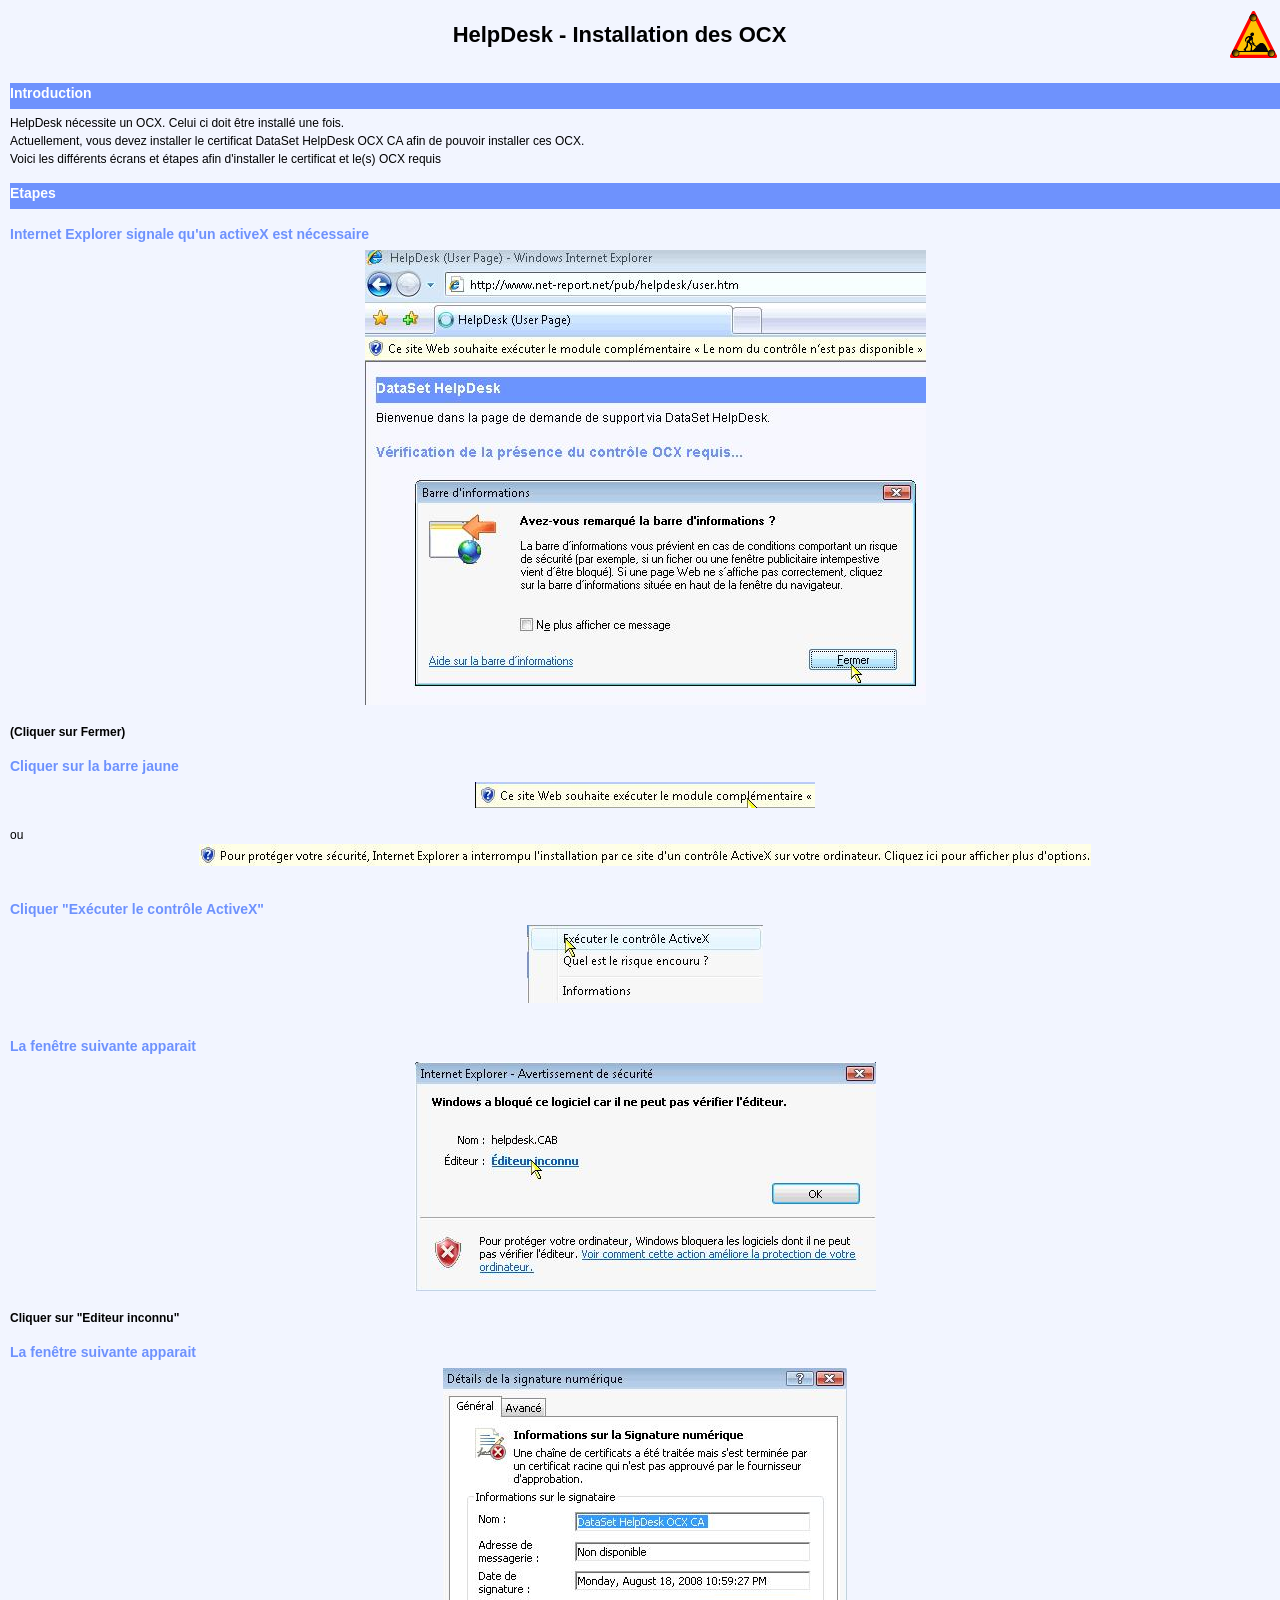
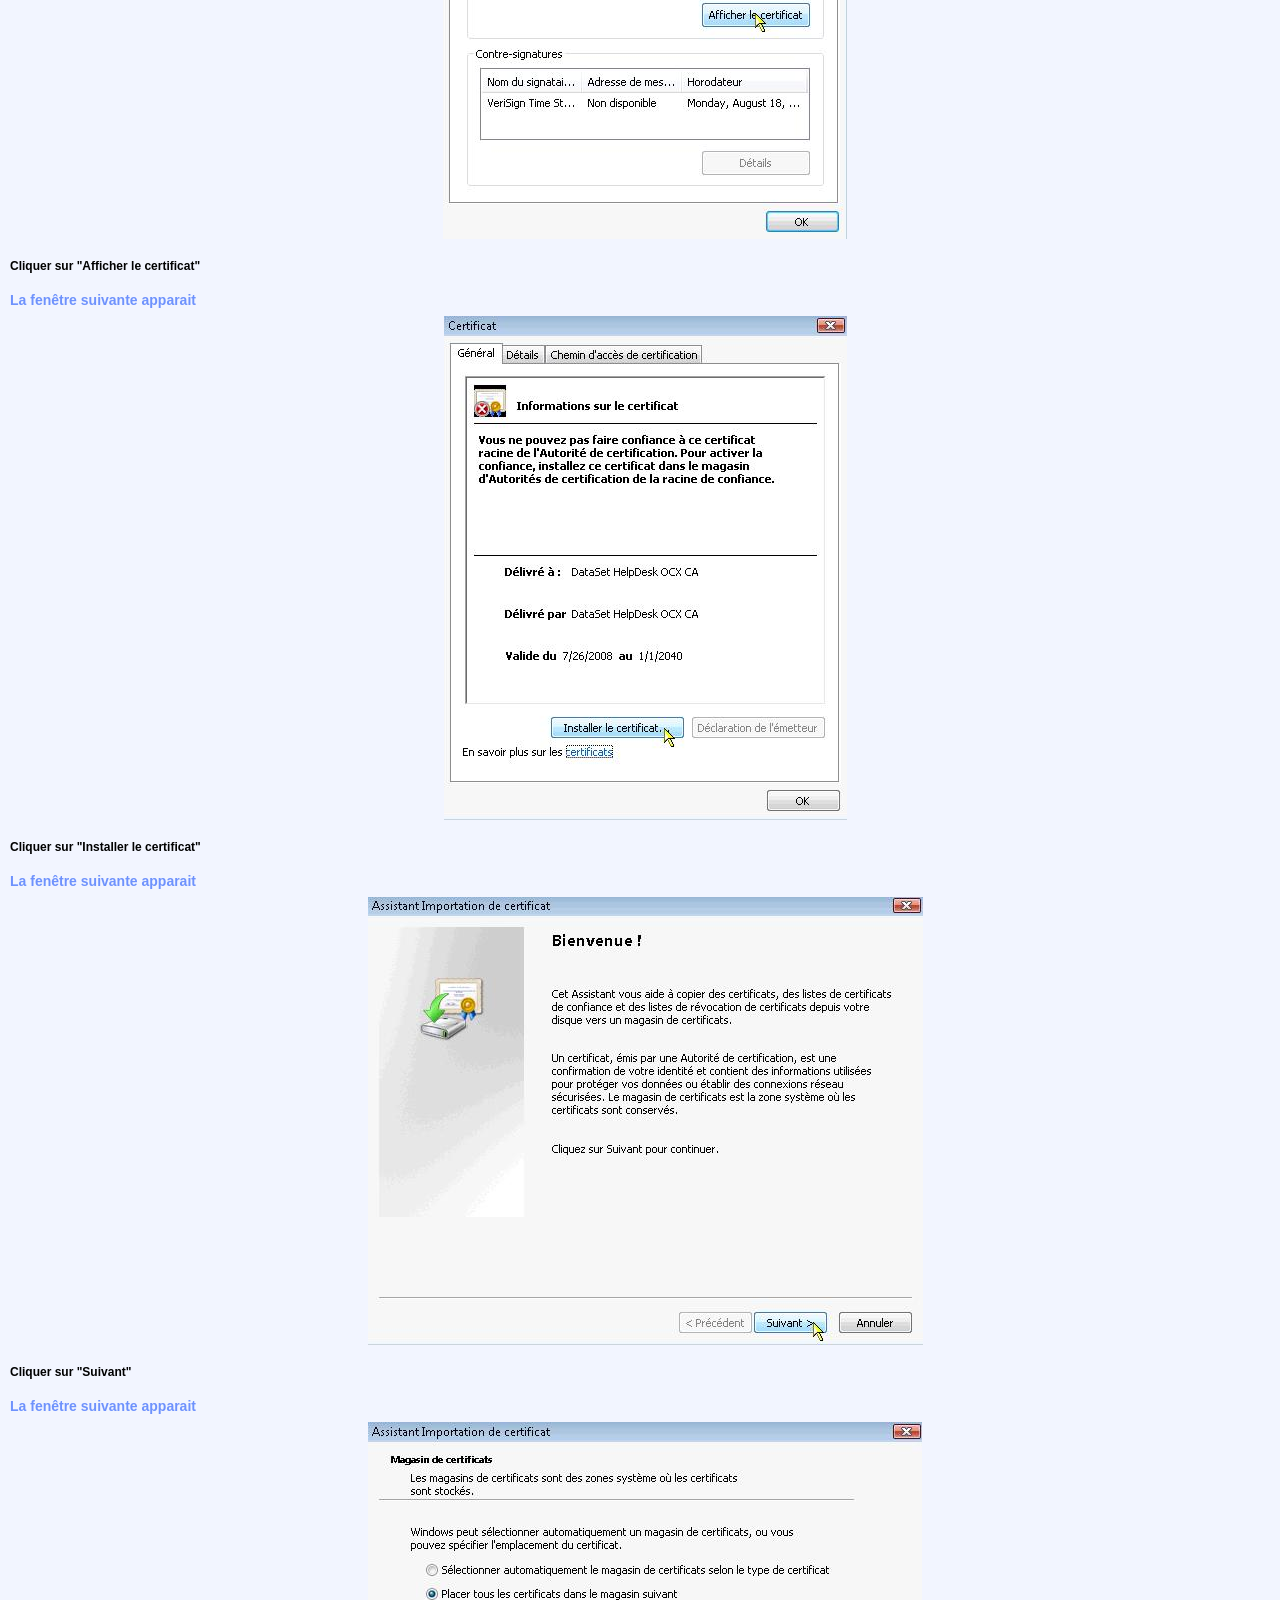
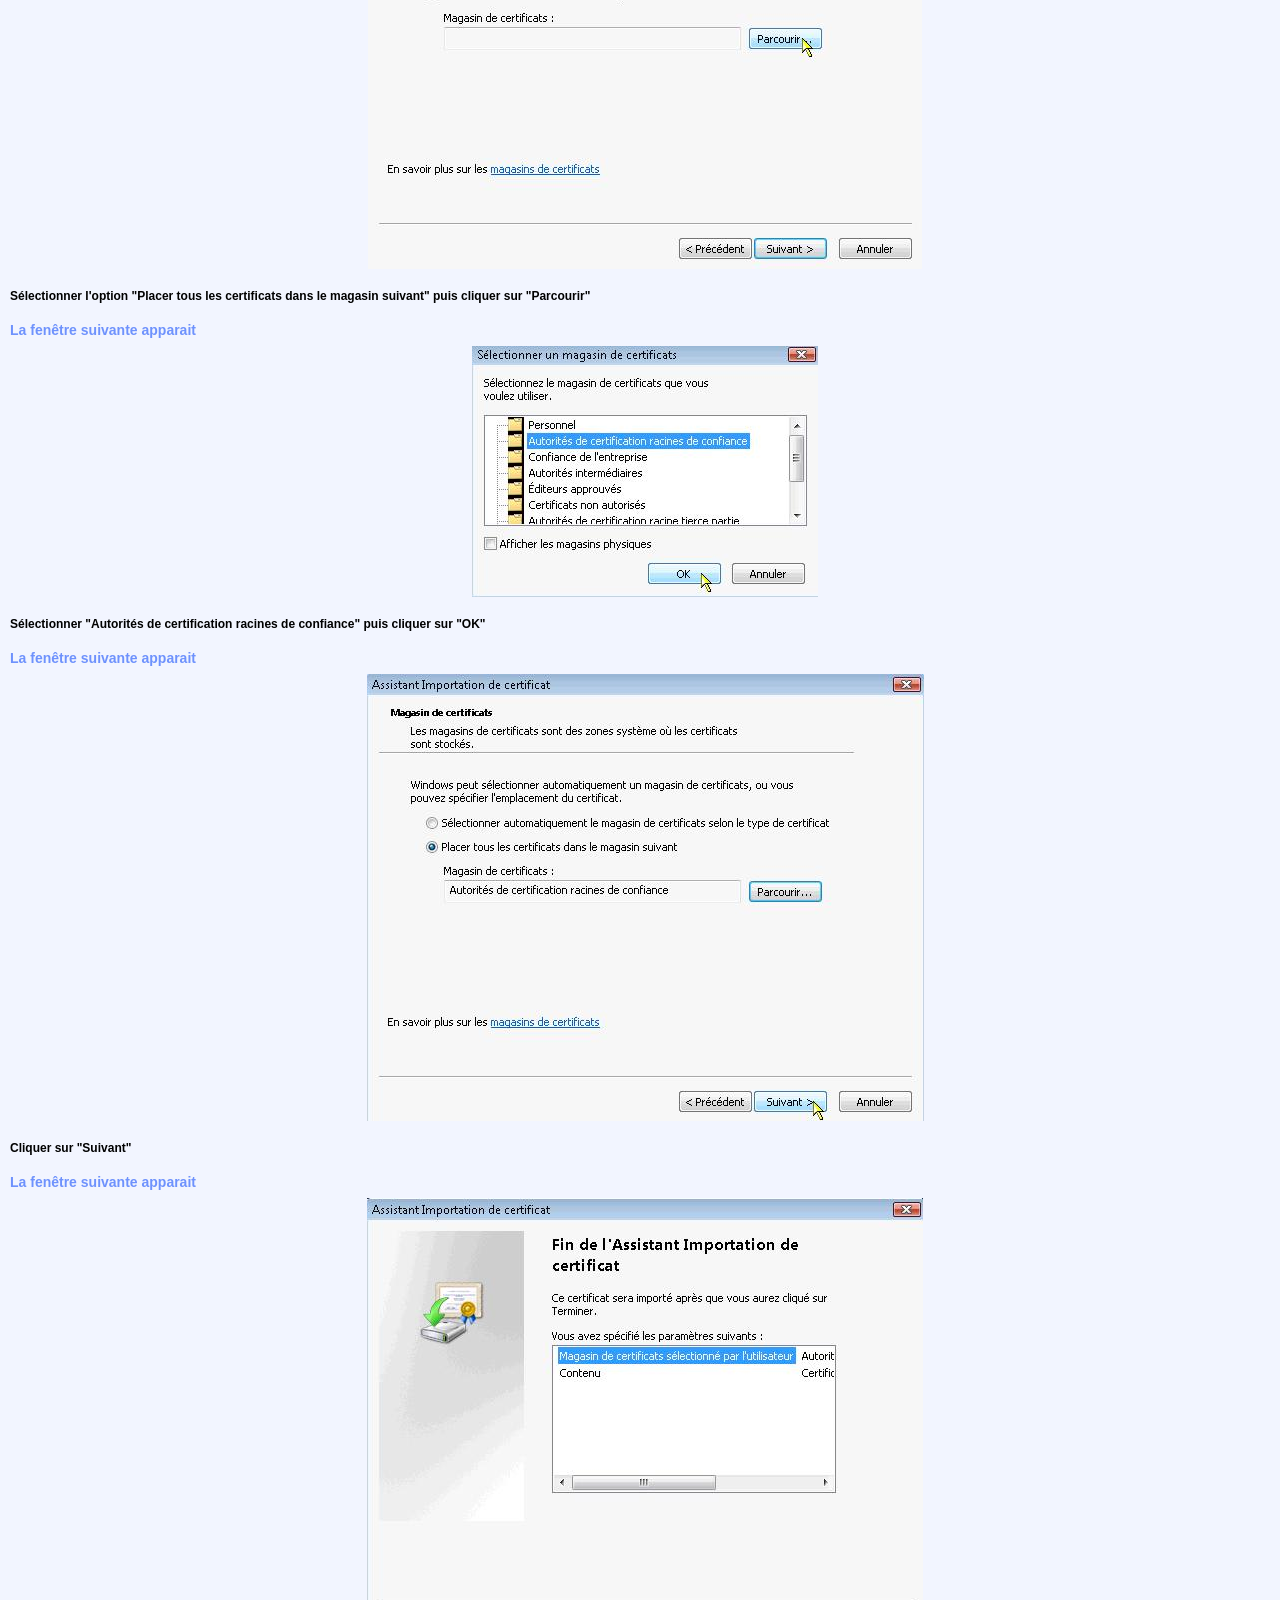
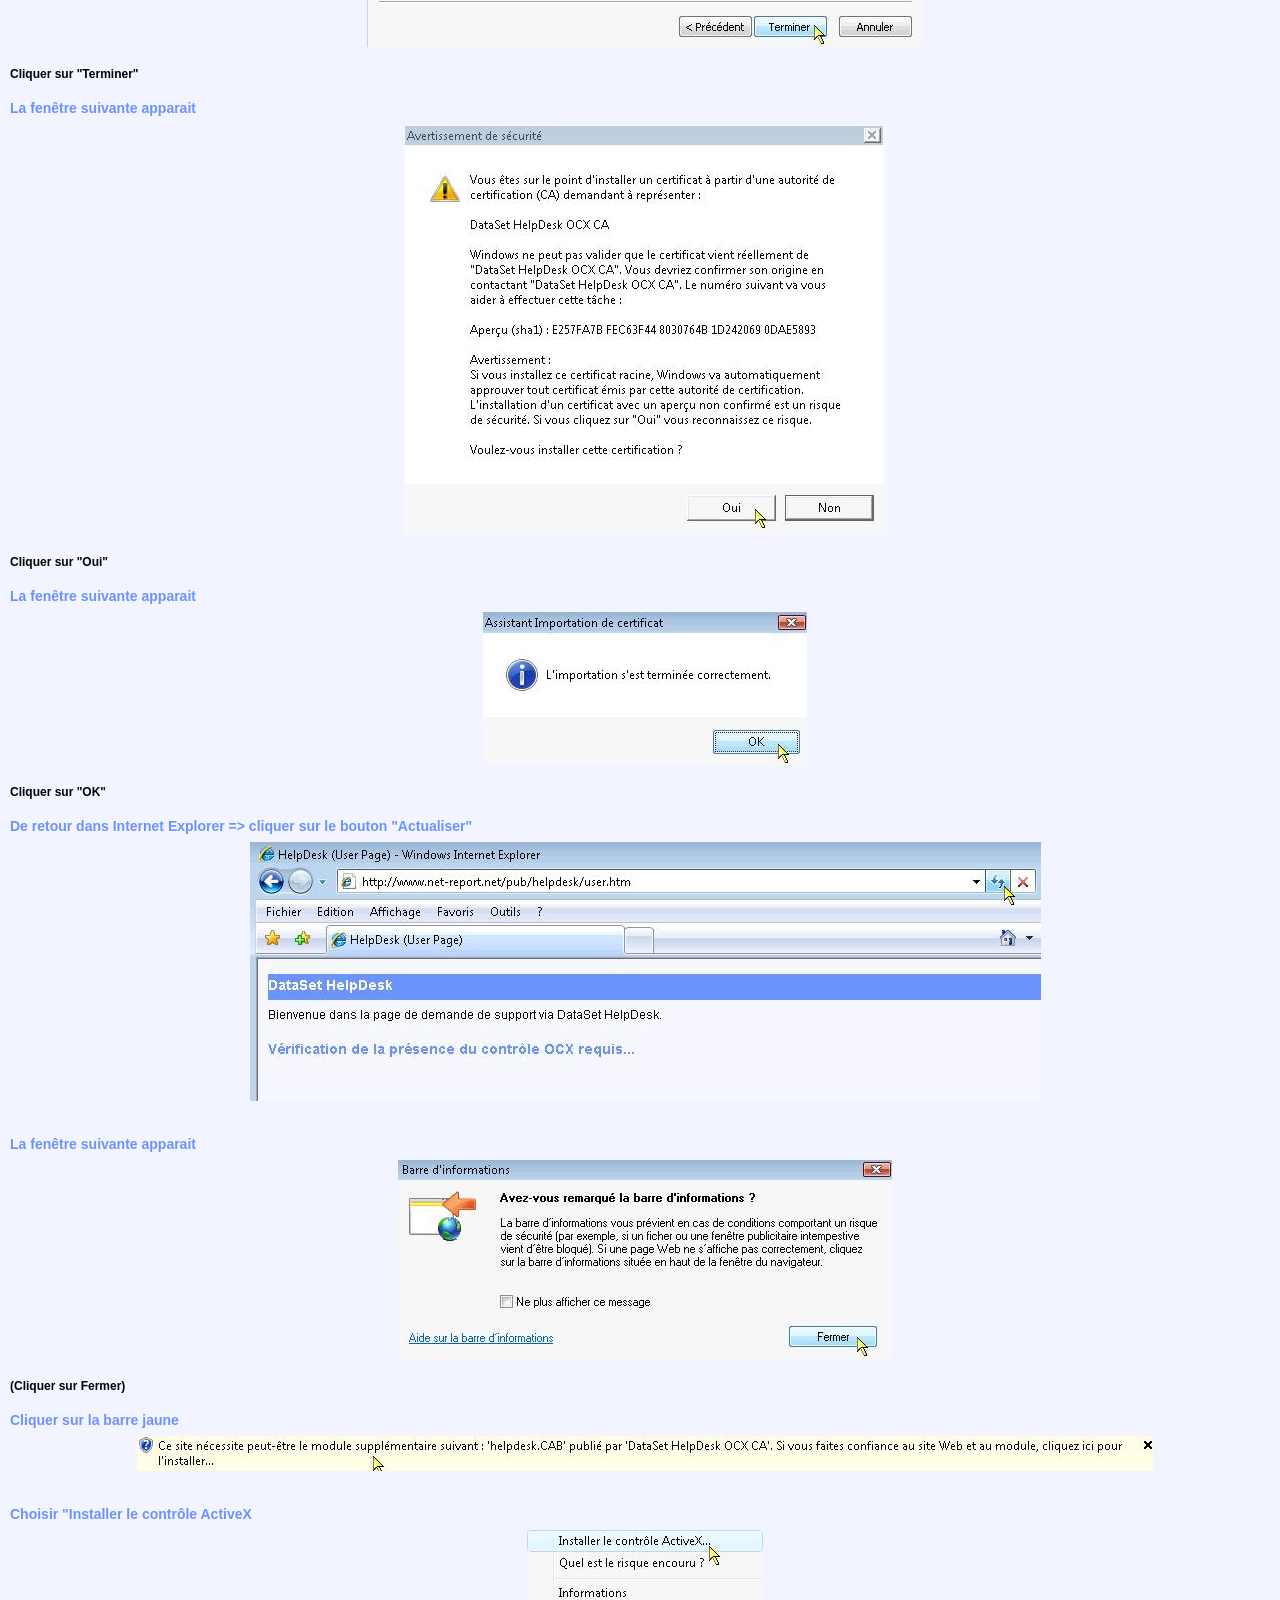
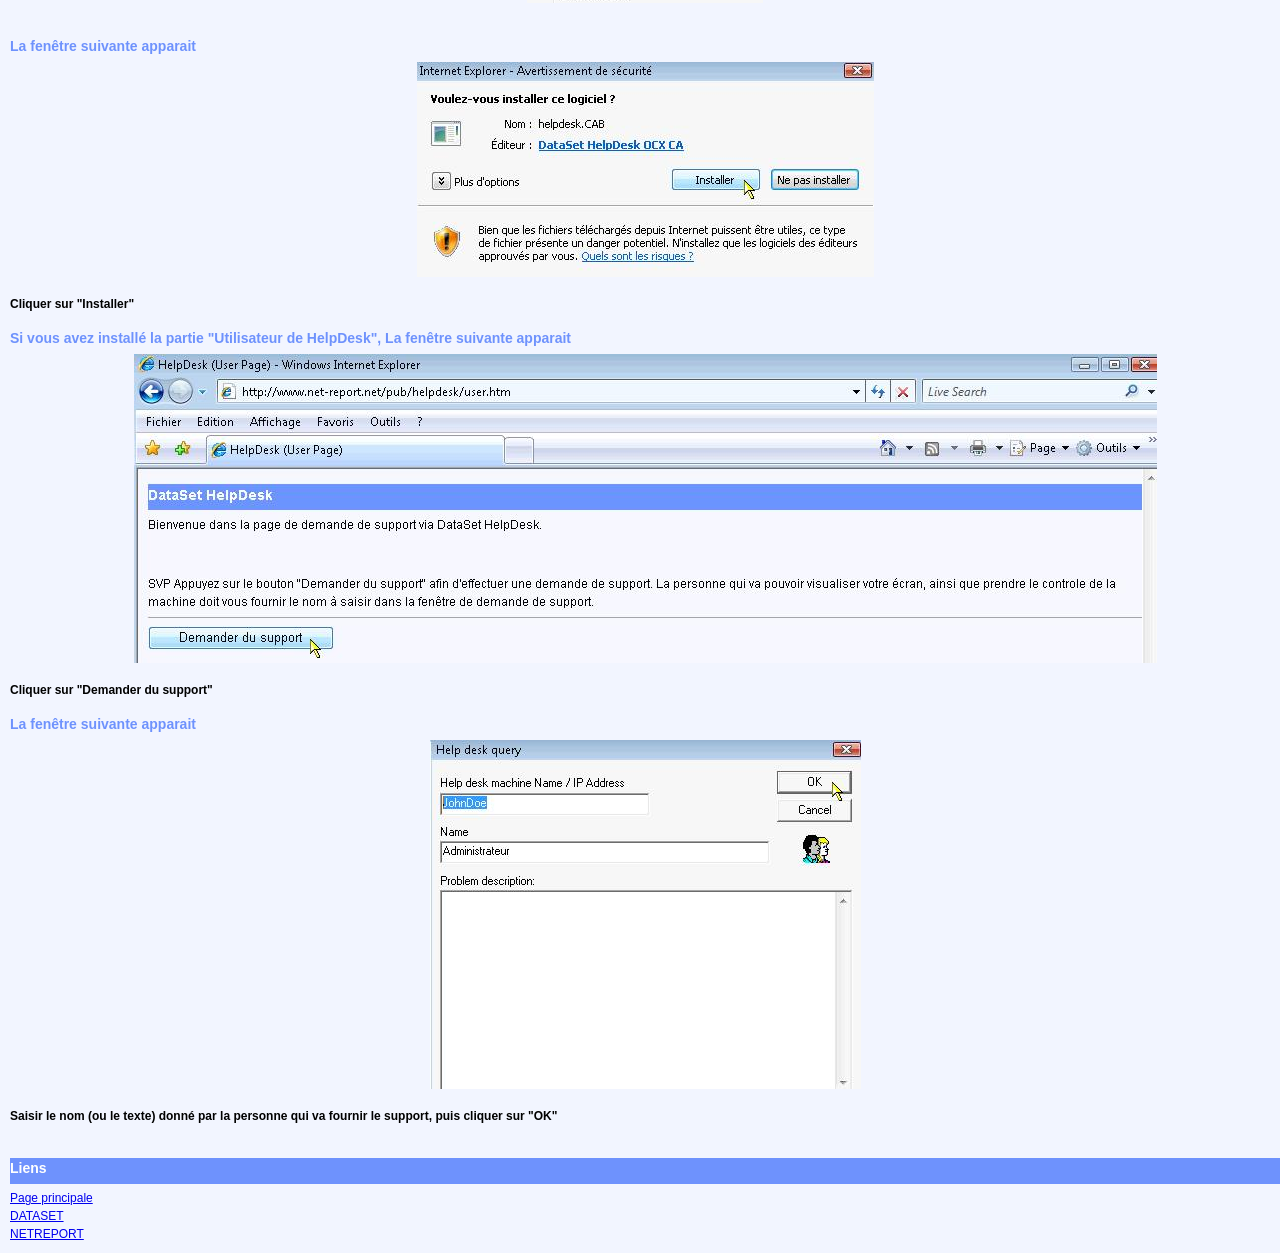
<file: helpdesk/ocx.htm>
﻿<!DOCTYPE html PUBLIC "-//W3C//DTD XHTML 1.0 Transitional//EN" "http://www.w3.org/TR/xhtml1/DTD/xhtml1-transitional.dtd">
<html xmlns="http://www.w3.org/1999/xhtml" >
<head>
<title>HelpDesk - Installation des OCX</title>
<meta name="keywords" content="outils windows,windows tools,helpdesk,smallrouter,scanport,support,assistance,help desk,distance,remote,remotely,control,remote control,remote support,remote helpdesk,dataset helpdesk,dataset remote control,network,administration,admin,administrator,management,windows,vista,2000,2003,XP,dataset,netreport,télécharger,téléchargement,download" />
<meta name="description" content="HelpDesk - Installation des OCX" />
<meta name="robots" content="all" /> 
<meta http-equiv="Content-Type" content="text/html; charset=utf-8" />
<link rel="stylesheet" type="text/css" href="../D7Sheet1.css" />
<link rel="shortcut icon" type="image/x-icon" href="b.ico" />
</head>
<body style="text-align: left">
	<table><tr><td style="width: 100%"><h1 style="text-align: center">HelpDesk - Installation des OCX</h1></td><td><img alt="en travaux" src="../d7web/gifs/misc/travaux.gif" /></td></tr></table>
<h2>Introduction</h2>
	HelpDesk nécessite un OCX. Celui ci doit être installé une fois.
	<br />
	Actuellement, vous devez installer le certificat DataSet HelpDesk OCX CA afin de 
	pouvoir installer ces OCX.<br />
	Voici les différents écrans et étapes afin d&#39;installer le certificat et le(s) 
	OCX requis<br />
	<h2>
		Etapes</h2>
		<h3>Internet Explorer signale qu'un activeX est nécessaire</h3>
		<center><img src="gifs/ocx10.jpg" /></center><br />
		<strong>(Cliquer sur Fermer)</strong>
<br />
		<h3>Cliquer sur la barre jaune</h3>
		<center><img src="gifs/ocx20.jpg" /></center><br />
		ou<br />
		<center><img src="gifs/ocx21.jpg" /></center><br />
		<h3>Cliquer "Exécuter le contrôle ActiveX"</h3>
		<center><img src="gifs/ocx30.jpg" /></center><br />
		<h3>La fenêtre suivante apparait</h3>
		<center><img src="gifs/ocx40.jpg" /></center><br />
		<strong>Cliquer sur "Editeur inconnu"</strong>
		<h3>La fenêtre suivante apparait</h3>
		<center><img src="gifs/ocx50.jpg" /></center><br />
		<strong>Cliquer sur "Afficher le certificat"</strong>
		<h3>La fenêtre suivante apparait</h3>
		<center><img src="gifs/ocx60.jpg" /></center><br />
		<strong>Cliquer sur "Installer le certificat"</strong>
		<h3>La fenêtre suivante apparait</h3>
		<center><img src="gifs/ocx70.jpg" /></center><br />
		<strong>Cliquer sur "Suivant"</strong>
		<h3>La fenêtre suivante apparait</h3>
		<center><img src="gifs/ocx80.jpg" /></center><br />
		<strong>Sélectionner l'option "Placer tous les certificats dans le magasin suivant" puis cliquer sur "Parcourir"</strong>
		<h3>La fenêtre suivante apparait</h3>
		<center><img src="gifs/ocx90.jpg" /></center><br />
		<strong>Sélectionner "Autorités de certification racines de confiance" puis cliquer sur "OK"</strong>
		<h3>La fenêtre suivante apparait</h3>
		<center><img src="gifs/ocx100.jpg" /></center><br />
		<strong>Cliquer sur "Suivant"</strong>
		<h3>La fenêtre suivante apparait</h3>
		<center><img src="gifs/ocx110.jpg" /></center><br />
		<strong>Cliquer sur "Terminer"</strong>
		<h3>La fenêtre suivante apparait</h3>
		<center><img src="gifs/ocx120.jpg" /></center><br />
		<strong>Cliquer sur "Oui"</strong>
		<h3>La fenêtre suivante apparait</h3>
		<center><img src="gifs/ocx130.jpg" /></center><br />
		<strong>Cliquer sur "OK"</strong>
		<h3>De retour dans Internet Explorer => cliquer sur le bouton "Actualiser"</h3>
		<center><img src="gifs/ocx140.jpg" /></center><br />
		<h3>La fenêtre suivante apparait</h3>
		<center><img src="gifs/ocx150.jpg" /></center><br />
		<strong>(Cliquer sur Fermer)</strong>
		<h3>Cliquer sur la barre jaune</h3>
		<center><img src="gifs/ocx160.jpg" /></center><br />
		<h3>Choisir "Installer le contrôle ActiveX</h3>
		<center><img src="gifs/ocx170.jpg" /></center><br />
		<h3>La fenêtre suivante apparait</h3>
		<center><img src="gifs/ocx180.jpg" /></center><br />
		<strong>Cliquer sur "Installer"</strong>
		<h3>Si vous avez installé la partie "Utilisateur de HelpDesk", La fenêtre suivante apparait</h3>
		<center><img src="gifs/ocx190.jpg" /></center><br />
		<strong>Cliquer sur "Demander du support"</strong>
		<h3>La fenêtre suivante apparait</h3>
		<center><img src="gifs/ocx200.jpg" /></center><br />
		<strong>Saisir le nom (ou le texte) donné par la personne qui va fournir le support, puis cliquer sur "OK"</strong>		
<br />
<br />
	<h2>
		Liens</h2>
	<a href="..">Page principale</a><br />
	<a target="_blank" href="http://www.dataset.fr">DATASET</a><br />
	<a target="_blank" href="http://www.net-report.net">NETREPORT</a><br />
</body>
</html>
</file>
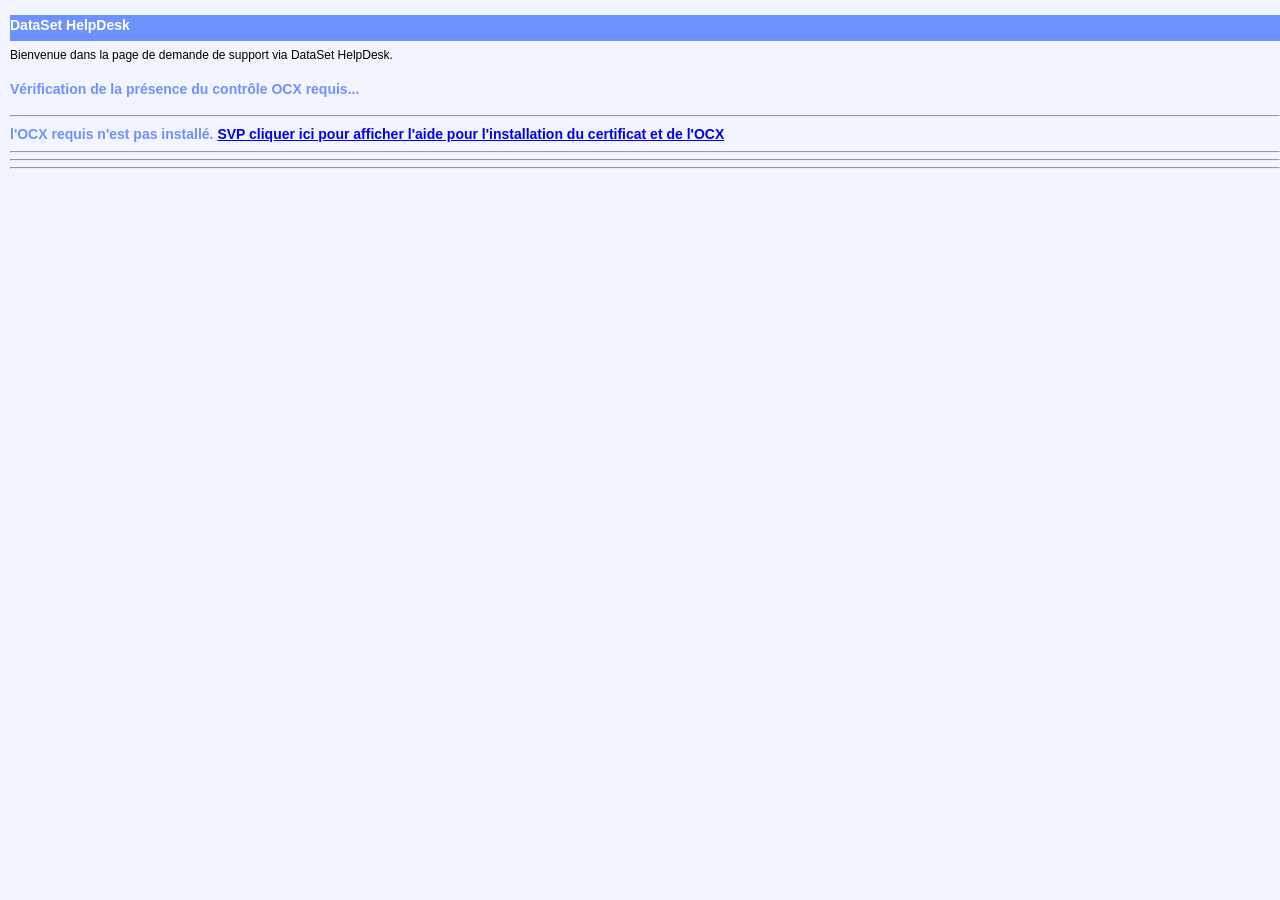
<file: helpdesk/user.htm>
﻿<!DOCTYPE html PUBLIC "-//W3C//DTD XHTML 1.0 Transitional//EN" "http://www.w3.org/TR/xhtml1/DTD/xhtml1-transitional.dtd">
<html xmlns="http://www.w3.org/1999/xhtml" >
<head>
<title>HelpDesk (User Page)</title>
<meta name="keywords" content="outils windows,windows tools,helpdesk,smallrouter,scanport,support,assistance,help desk,distance,remote,remotely,control,remote control,remote support,remote helpdesk,dataset helpdesk,dataset remote control,network,administration,admin,administrator,management,windows,vista,2000,2003,XP,dataset,netreport,télécharger,téléchargement,download" />
<meta name="description" content="Main - Windows Tools" />
<meta name="robots" content="all" /> 
<meta http-equiv="Content-Type" content="text/html; charset=utf-8" />
<link rel="stylesheet" type="text/css" href="../D7Sheet1.css" />
<link rel="shortcut icon" type="image/x-icon" href="b.ico" />
<script language="javascript">

////////////////////////////////////////////////////////////////////////////
function show_props(obj, objName) 
////////////////////////////////////////////////////////////////////////////
{   
	if (typeof(objName) == "undefined")
	{
		objName="Exception";
	}
	var result = "";
	for (var i in obj)  
	{      
		if(obj[i] == null)
			result += objName + "." + i + " = null\n";
		else
			result += objName + "." + i + " = " + obj[i] + "\n";
	}   
	return result; 
}

////////////////////////////////////////////////////////////////////////////
function resizeOCX()
////////////////////////////////////////////////////////////////////////////
{
return;
	/*document.getElementById("_DM_d2").style.width=1+"px"; // sinon ça marche pas dans IE6
	progBar(g_nDone, g_nTotal, document.getElementById("_DM_empty").clientWidth);
	progBar(g_nDone, g_nTotal, document.getElementById("_DM_empty").clientWidth);
		// 2 fois, sinon Ã§a marche pas dans Mozilla (sauf si on fait le width=1px, et comme il le faut pour IE6...)
		*/
	var w = document.documentElement.clientWidth;
	var h = document.documentElement.clientHeight;
	var stretch = document.getElementById("stretch")
	if (!stretch.checked)
	{
		w = w-40;
		h = h-40;
//w = 1280;
//h = 800;
	}
	else
	{
		w = w-20;
		h = h-20;
	}
	
	document.getElementById("bbsrv").style.width=(w)+"px";
	document.getElementById("bbsrv").style.height=(h)+"px";
}

////////////////////////////////////////////////////////////////////////////
function HelpDeskDialog() 
////////////////////////////////////////////////////////////////////////////
{
	try
	{
		bbsrv.HelpDeskDialog();
	}
	catch(e)
	{
		alert(show_props(e));
	}
}

////////////////////////////////////////////////////////////////////////////
function test()
////////////////////////////////////////////////////////////////////////////
{
bbsrv.AboutBox();
}

</script>
</head>
<body border="0" onload="resizeOCX();" onresize="resizeOCX();" style="text-align: left">

<h2>DataSet HelpDesk</h2>
<div>
Bienvenue dans la page de demande de support via DataSet HelpDesk. 
</div>
<div id="div_checkingactivex" style=""><h3>Vérification de la présence du contrôle OCX requis...</h3></div>
<div id="div_helpcert" style="display:none; ">
<h3>
<hr />
l'OCX requis n'est pas installé. <a target="_blank" href="ocx.htm">SVP cliquer ici pour afficher l'aide pour l'installation du certificat et de l'OCX</a>
</h3>
<hr />
<hr />
<hr />
</div>
<div id="div_main" style="visibility:hidden">
SVP Appuyez sur le bouton &quot;Demander du support&quot; afin d&#39;effectuer une demande de support. La 
personne qui va pouvoir visualiser votre écran, ainsi que prendre le controle de 
la machine doit vous fournir le nom à saisir dans la fenêtre de demande de 
support.
<hr />
<!--
<input id="helpdesk" type="checkbox" onclick="EnableHelpDesk();">Enable HelpDesk</input>
-->
<input type="button" value="Demander du support" onclick="HelpDeskDialog();" />
<div id="div_theobject" style="visibility:hidden">
<object border="0" style="overflow:hidden; display:" id="bbsrv" height="10" width="10" classid="clsid:d930eb0d-b434-4682-a5e5-4c20a2bd4cf8" codebase="./helpdesk.CAB#version=1,7,1,0"> </object>
</div>
</div>
<script language="javascript">
try
{
	if (bbsrv.AboutBox)
	{
		div_main.style.visibility="visible";
		//div_checkingactivex.style.visibility="hidden";
		div_checkingactivex.style.display="none";
		
	}
	else
	{
		div_helpcert.style.display="";
/*		
		if (confirm("l'OCX requis n'est pas installé. Voulez vous afficher l'aide pour l'installation du certificat ?"))
		{
			//alert("no object //#todo: explain how to install the certificate");
			window.open("ocx.htm");
		}
*/
	}
}
catch(e)
{
	// object exists 2
	div_main.style.visibility="visible";
	div_checkingactivex.style.visibility="hidden";
}
</script>
</body>
</html>
</file>
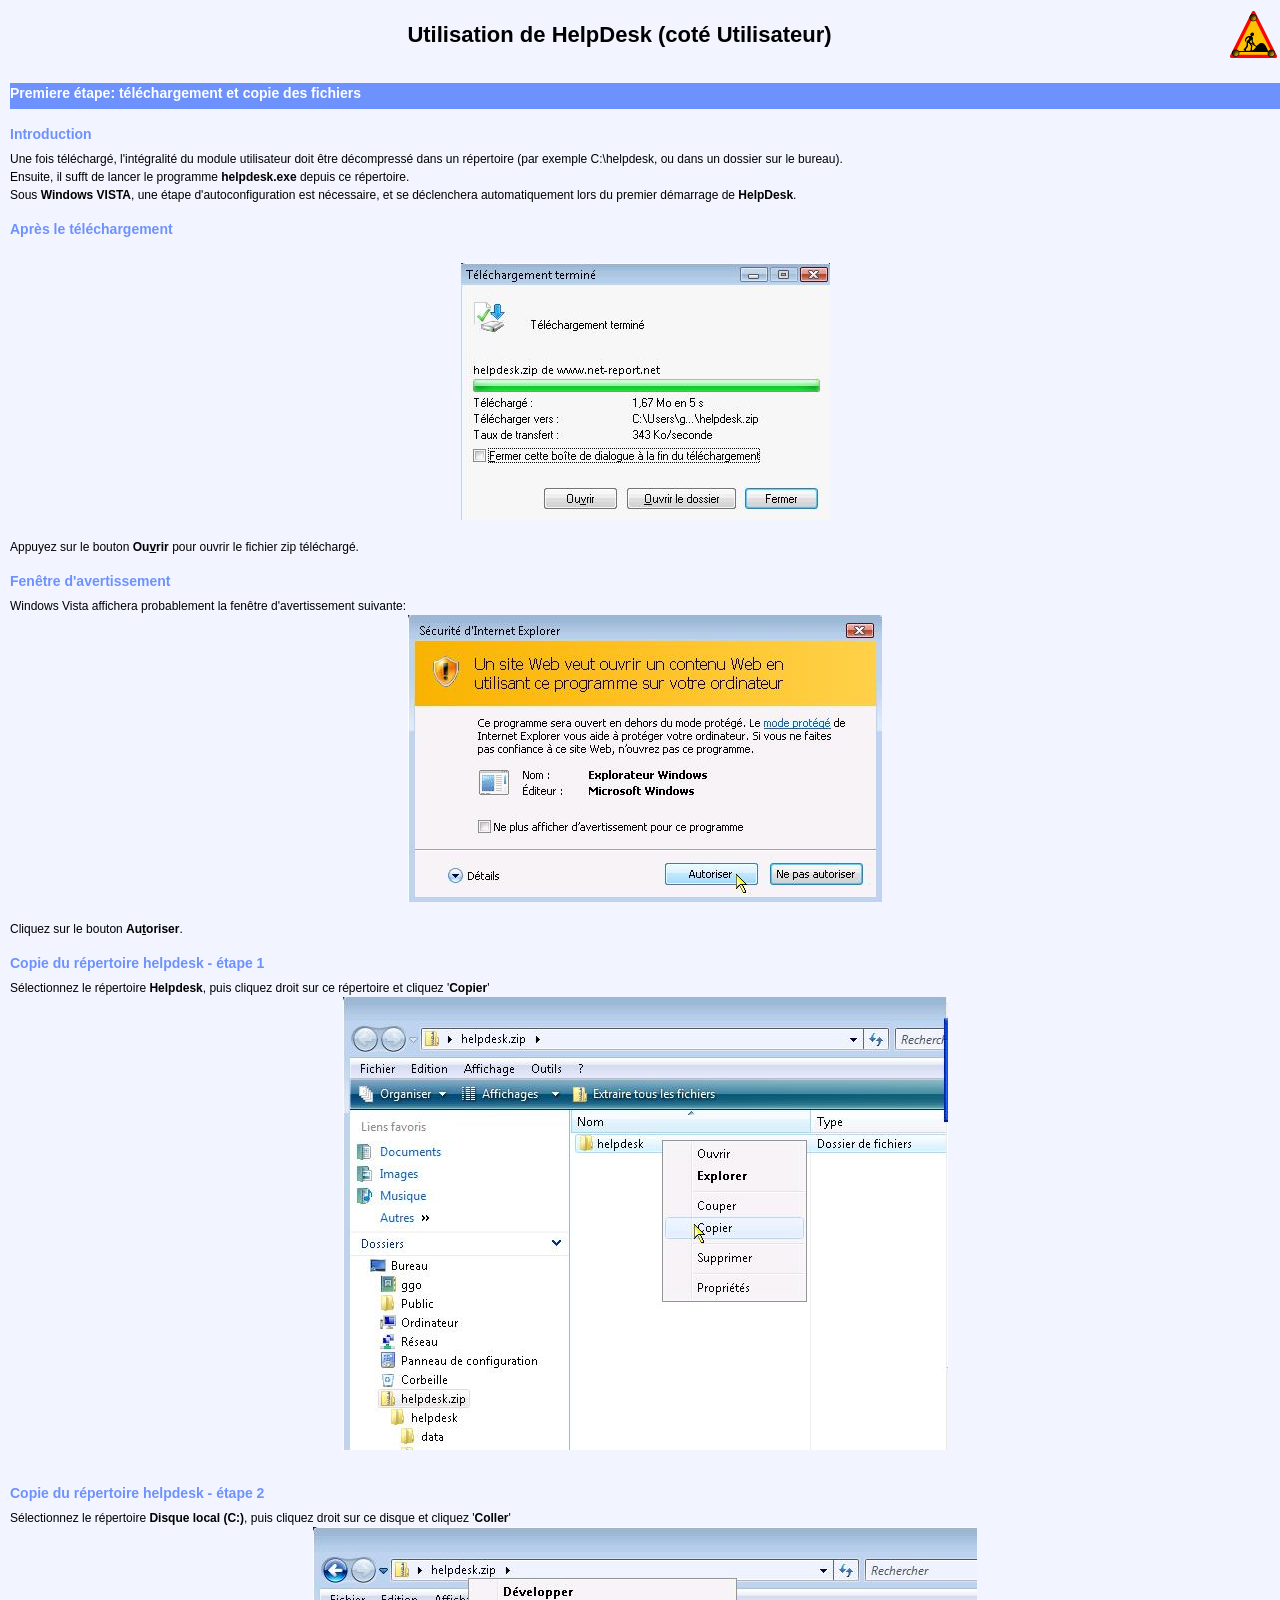
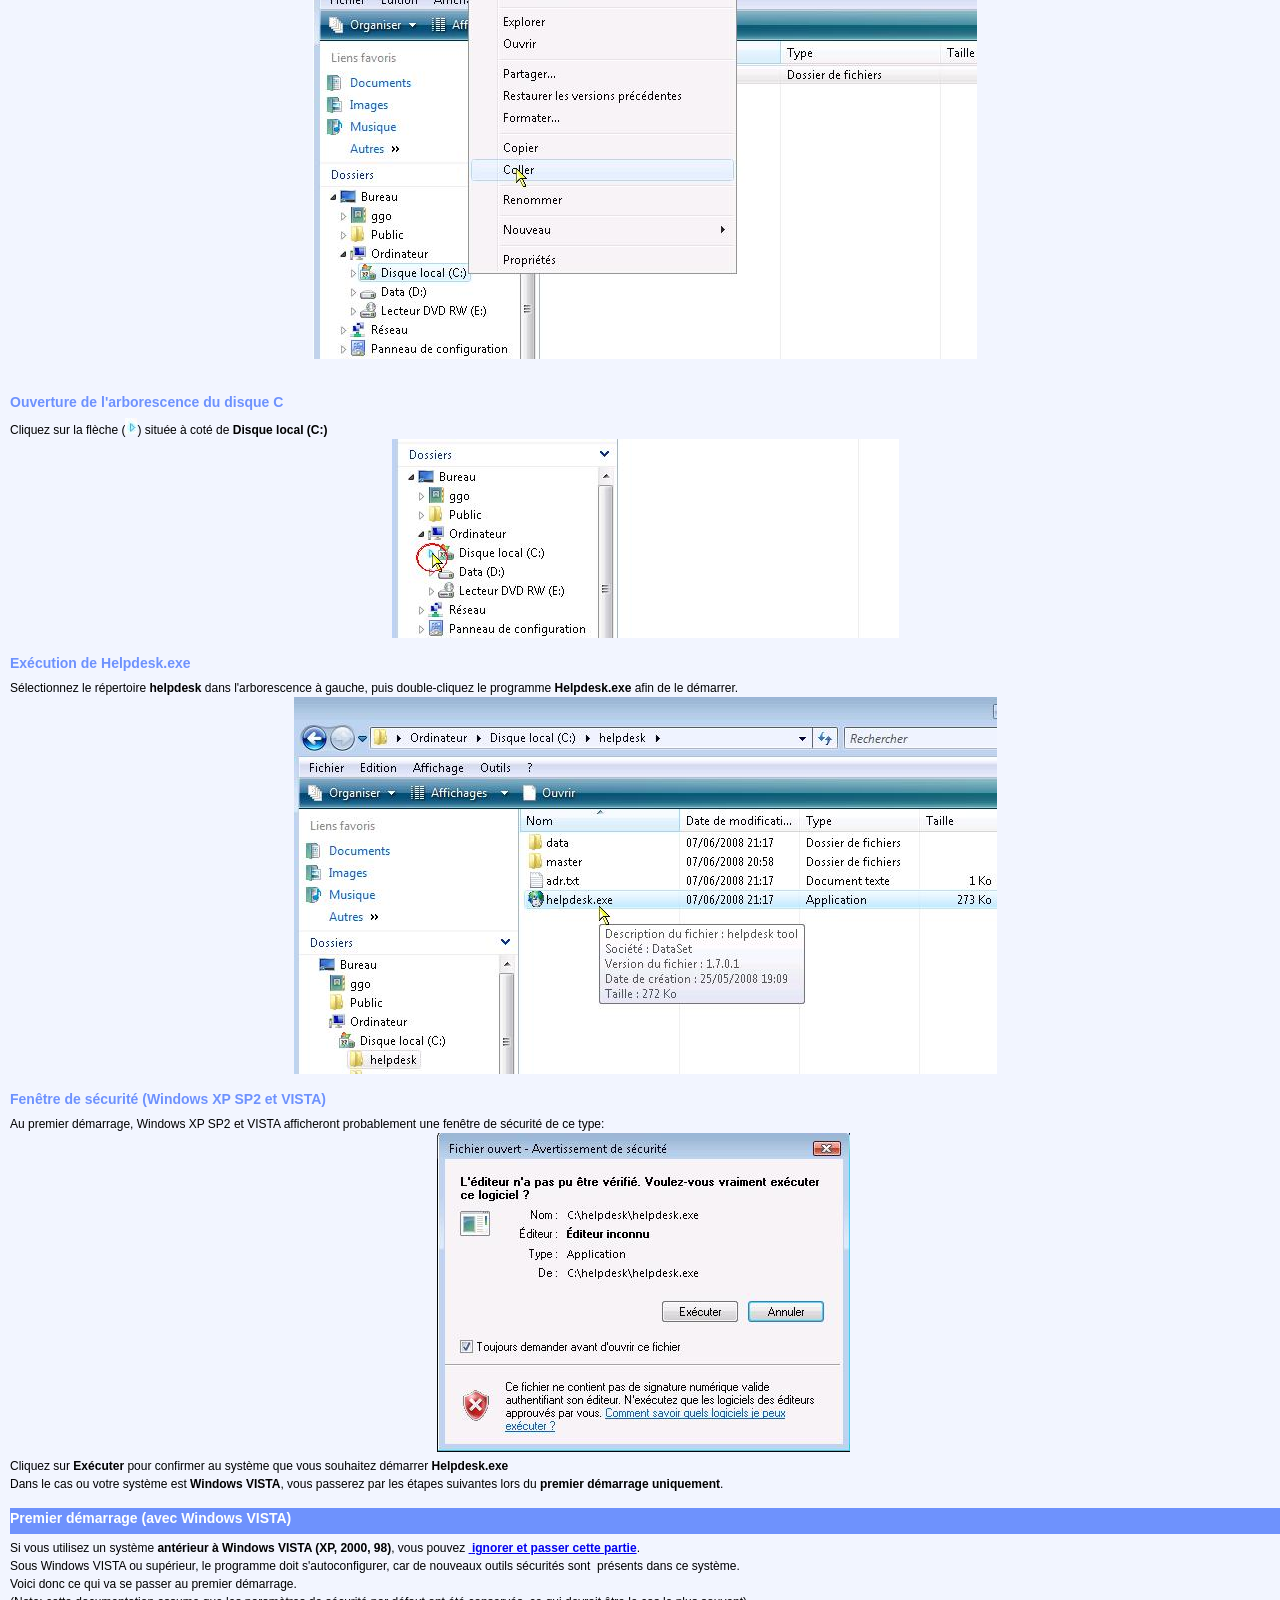
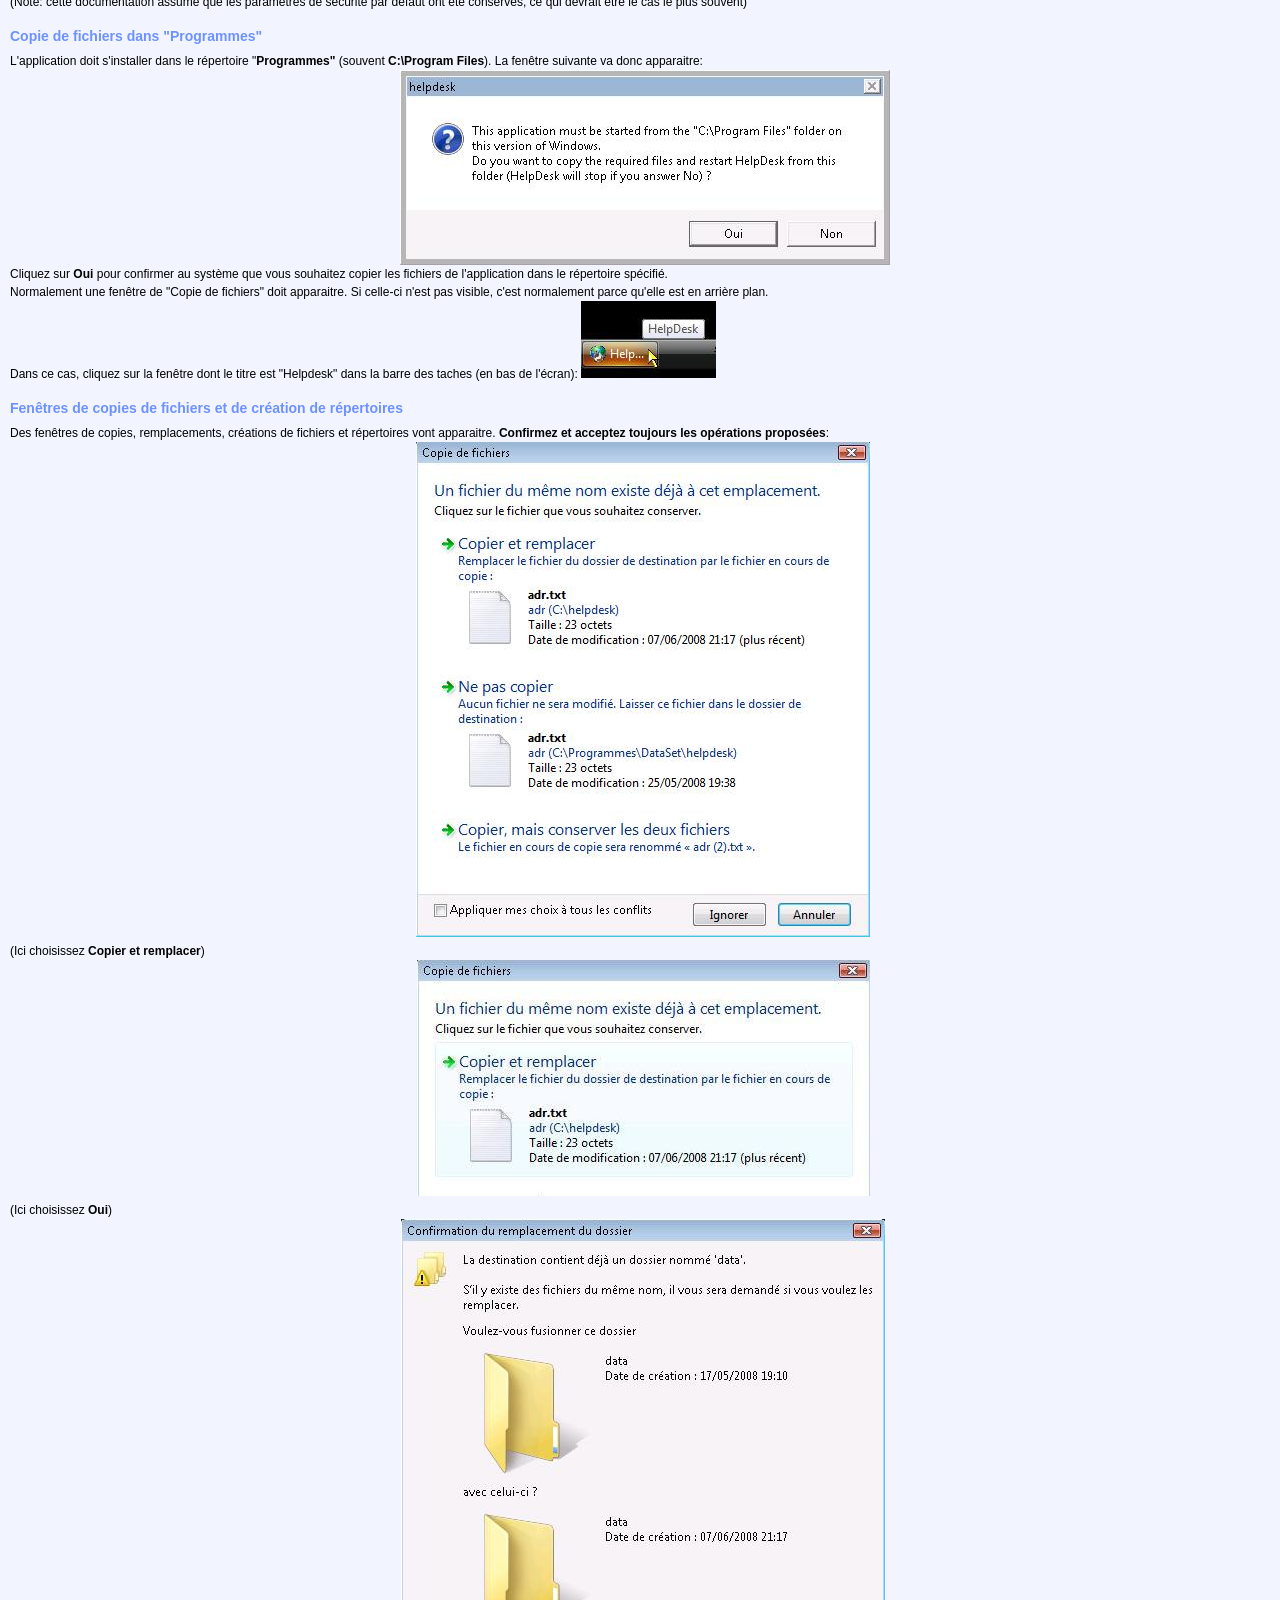
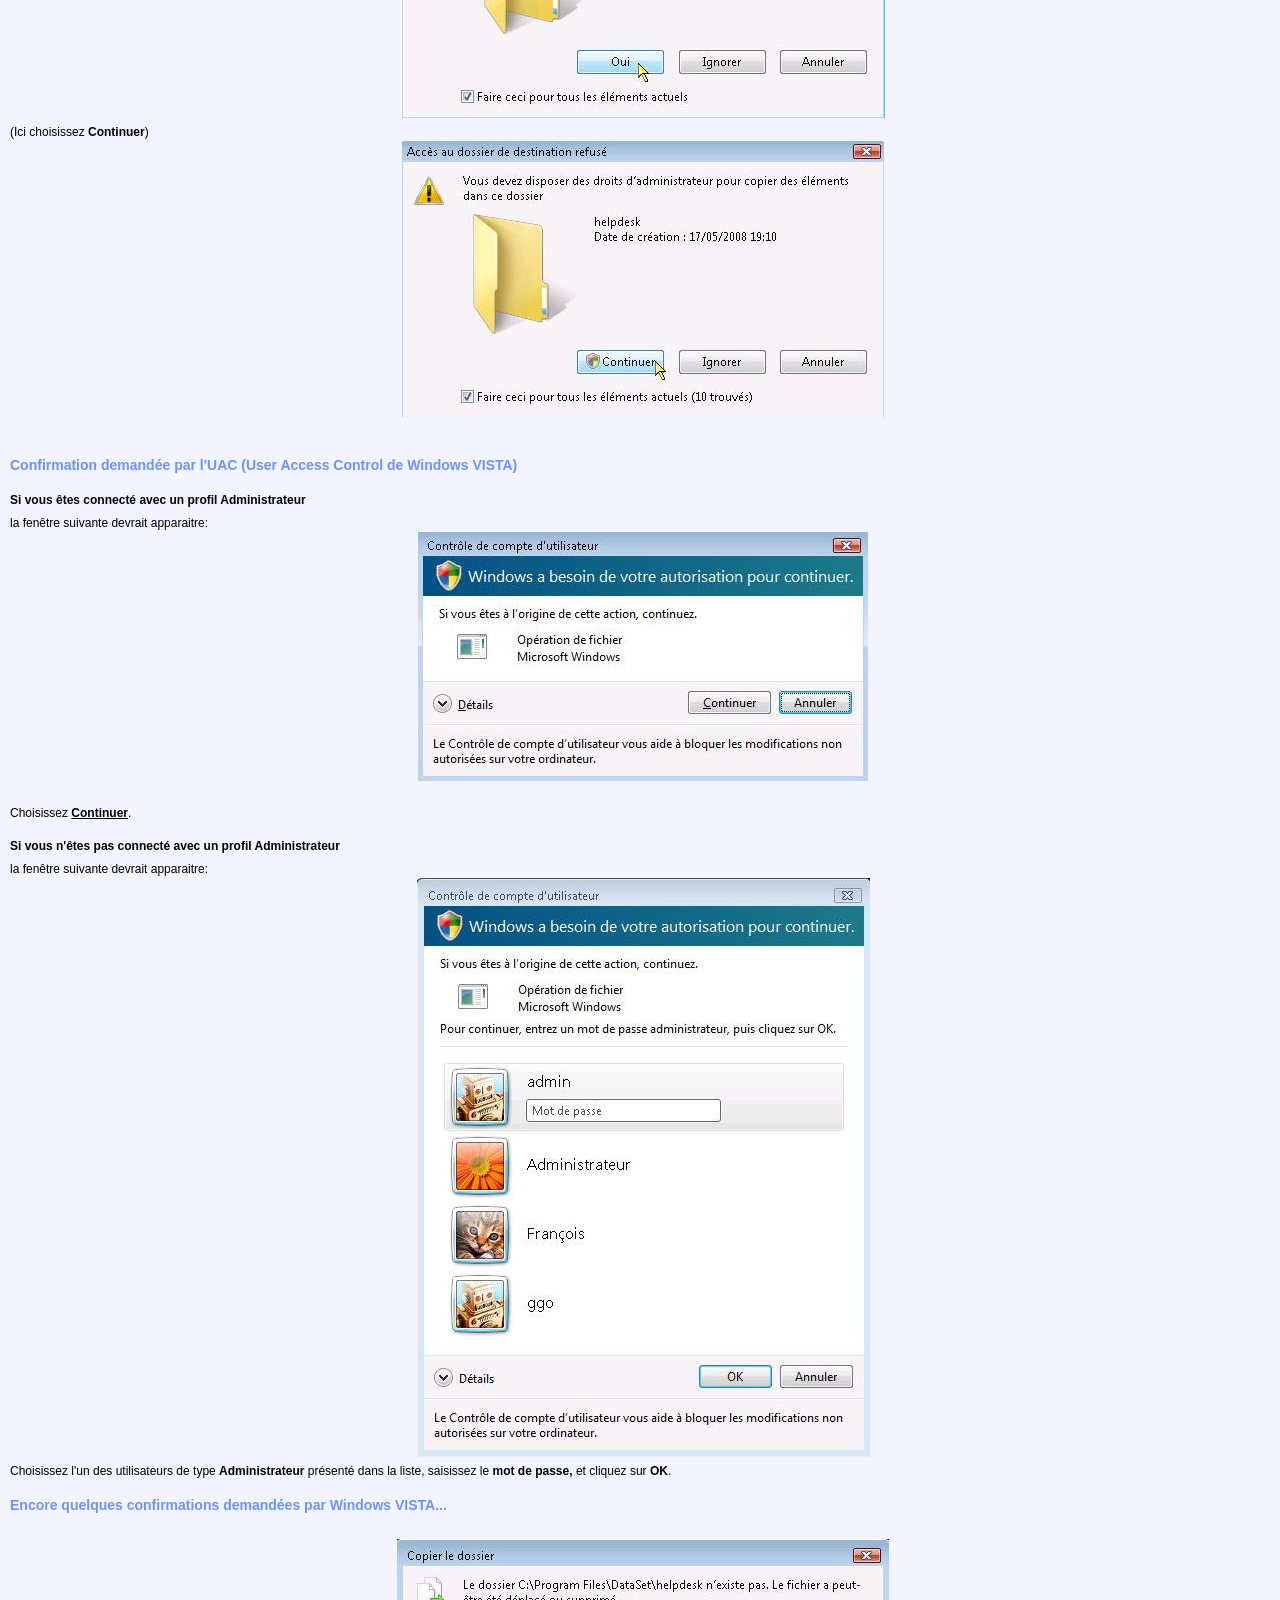
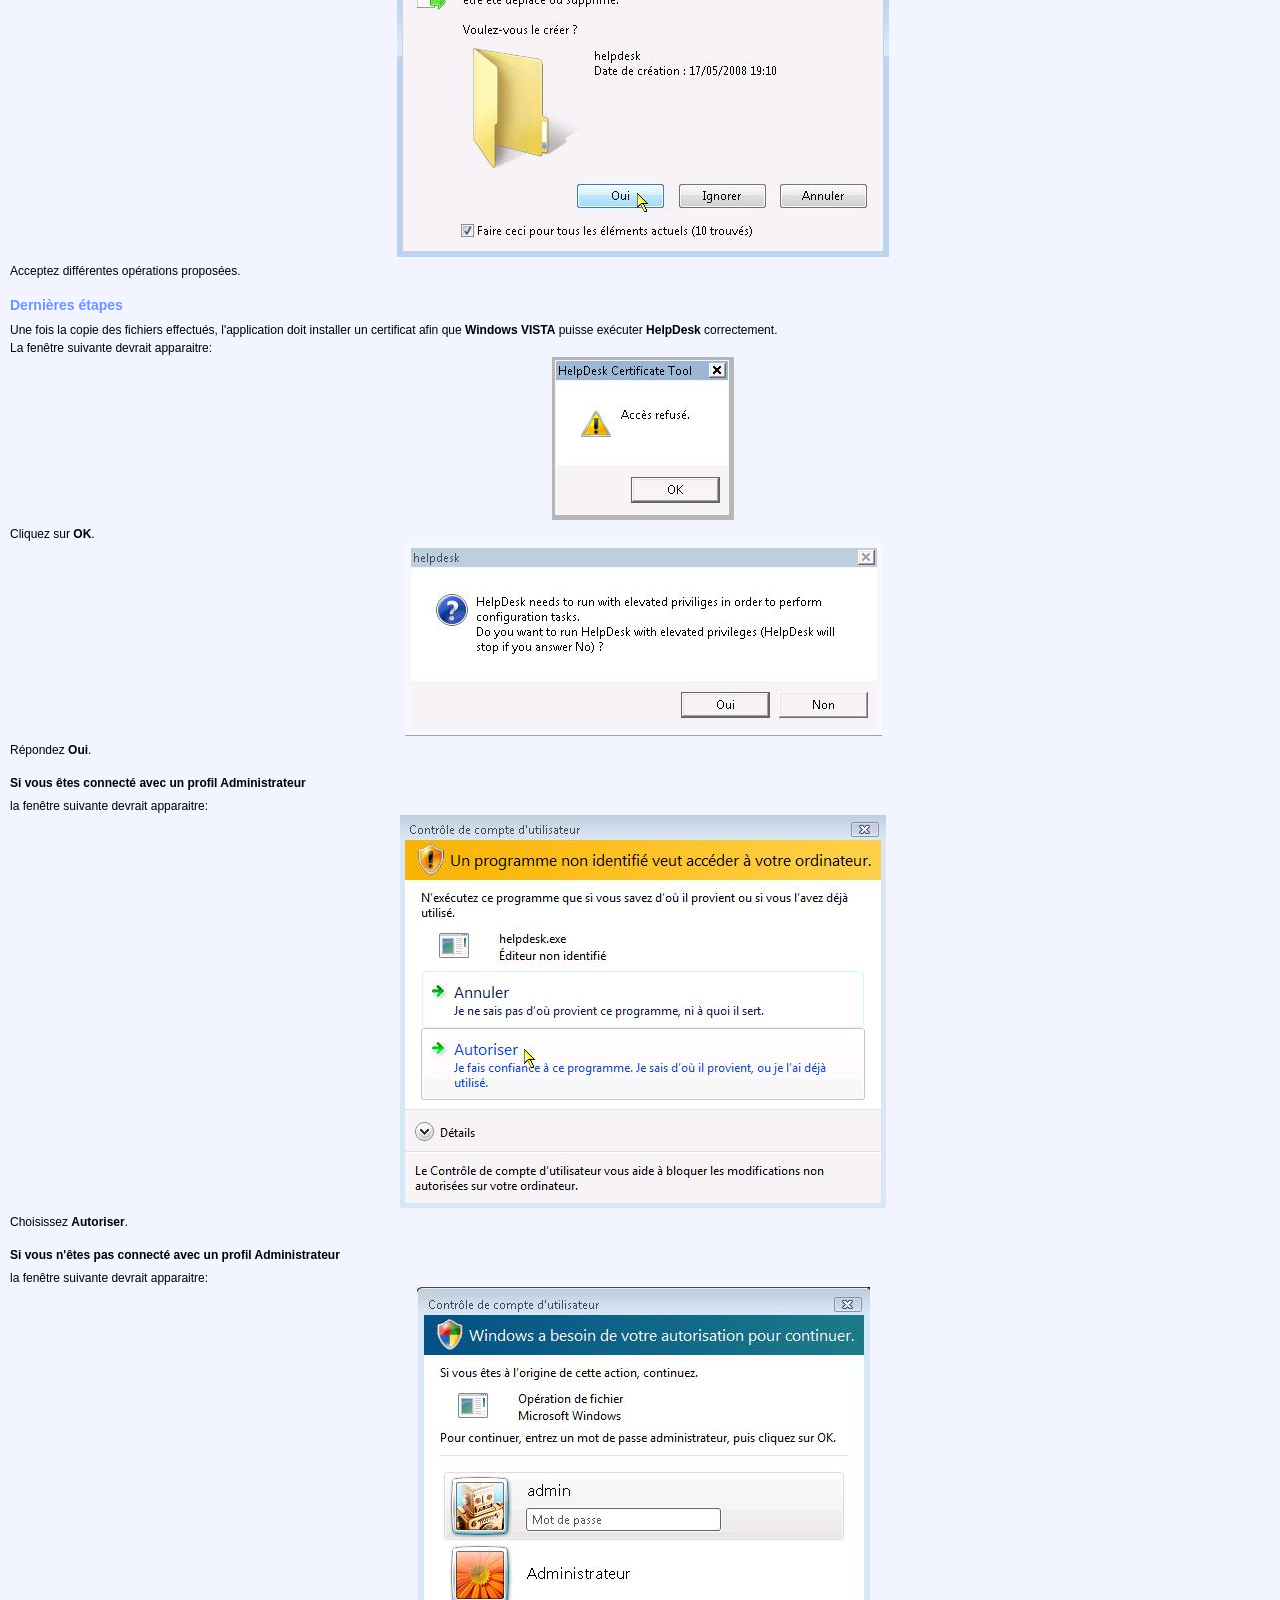
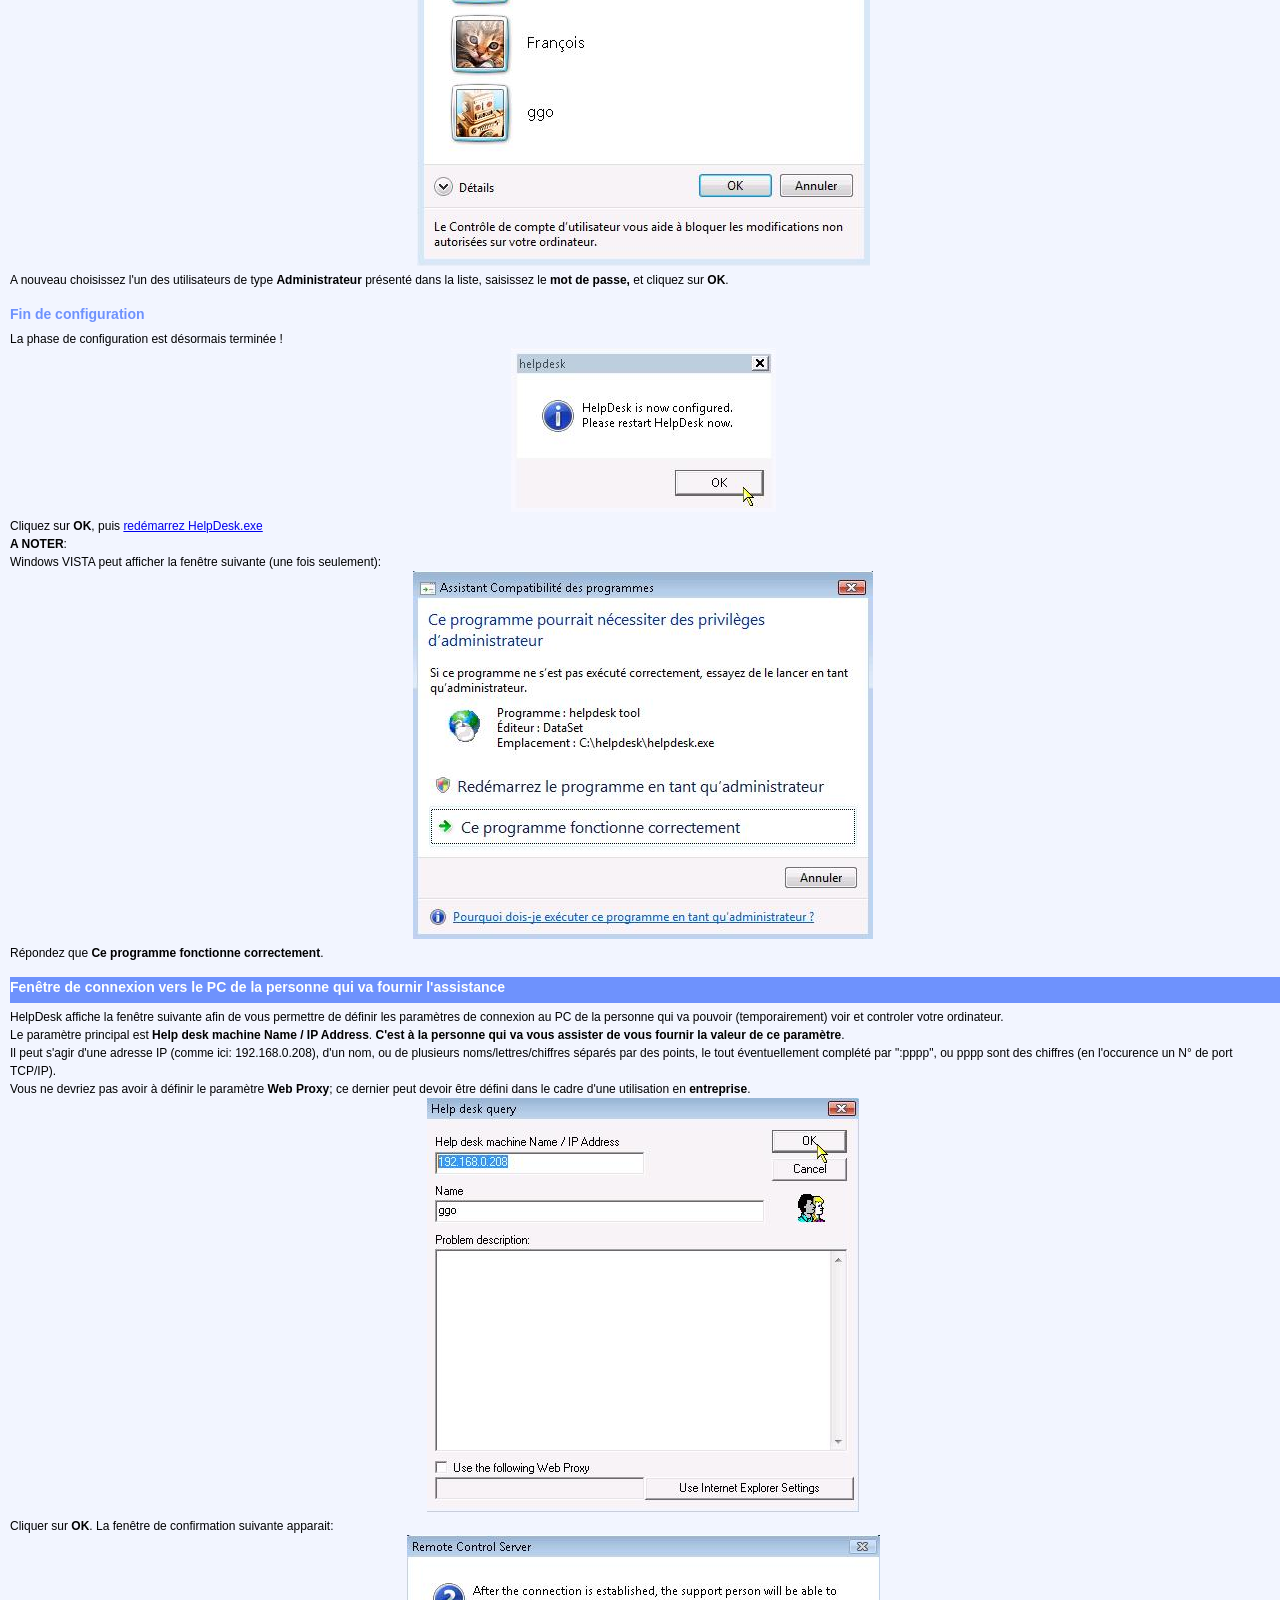
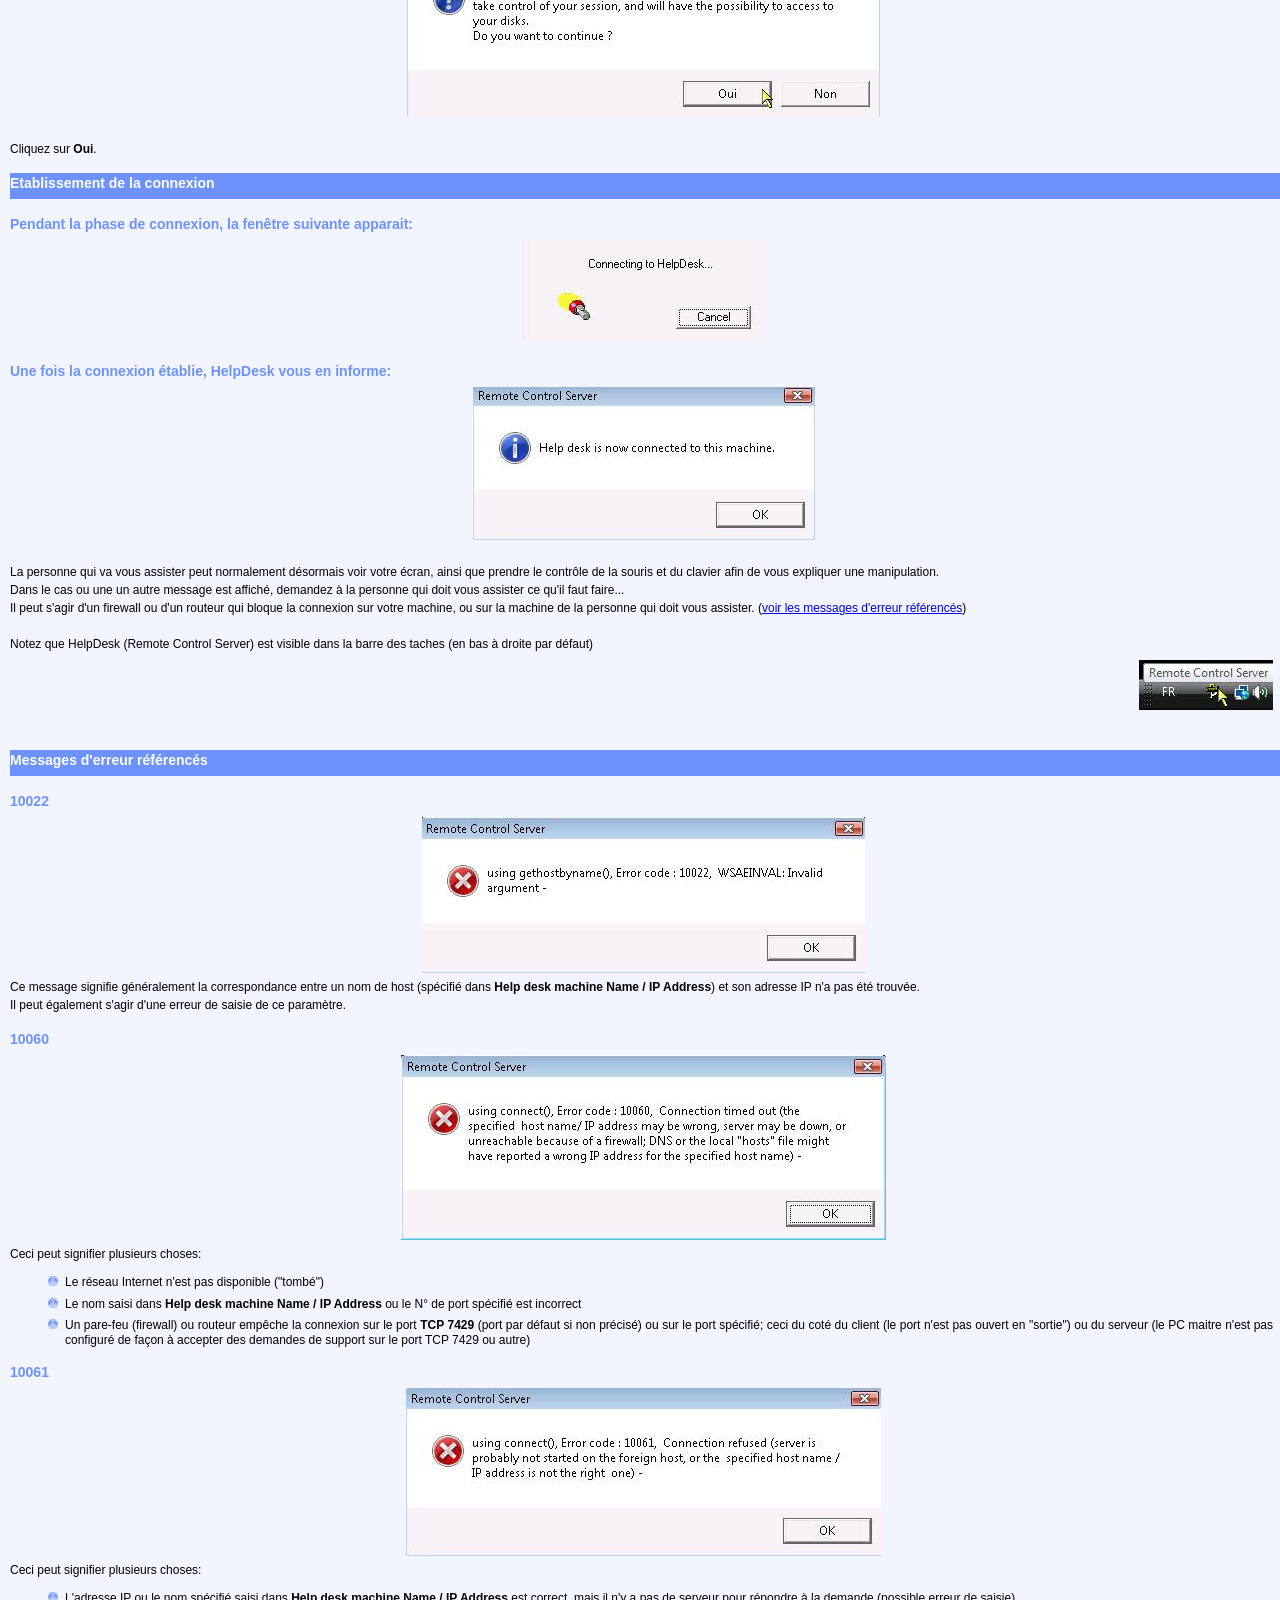
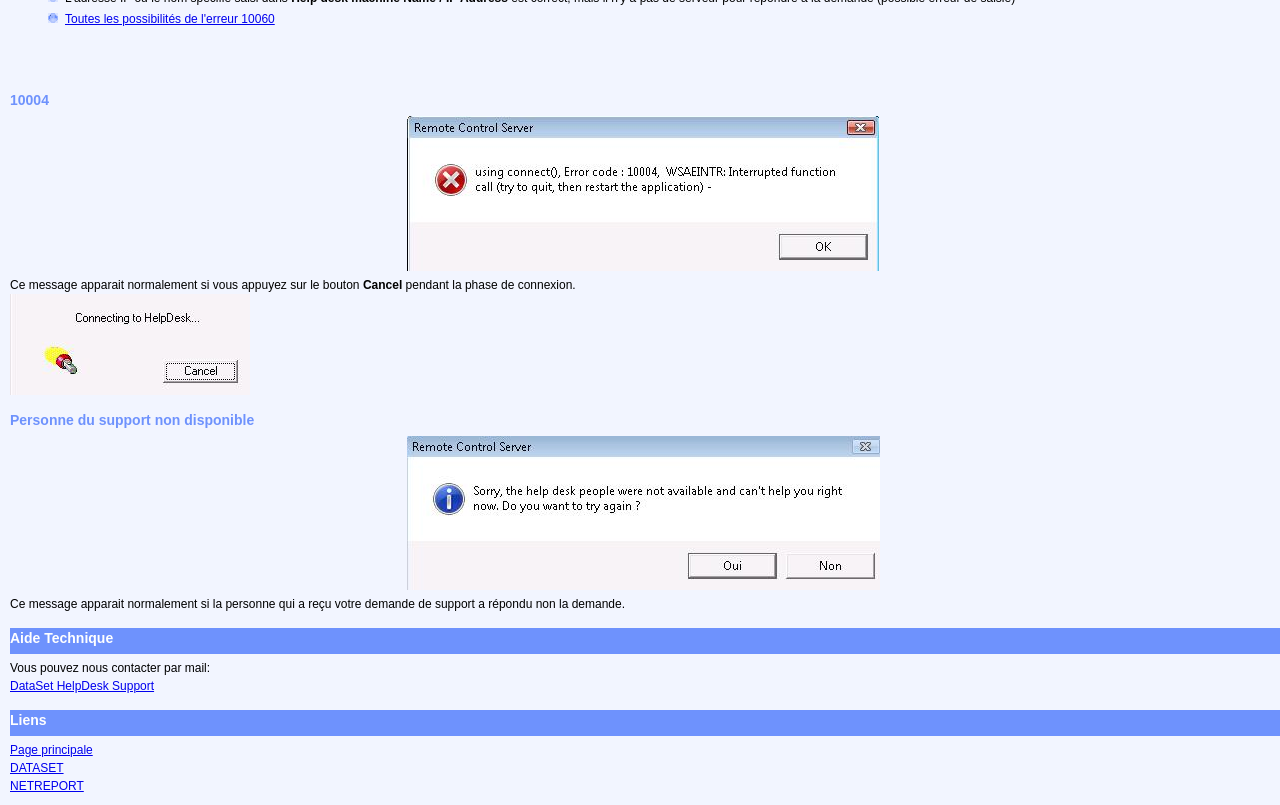
<file: helpdesk/using.html>
﻿<!DOCTYPE html PUBLIC "-//W3C//DTD XHTML 1.0 Transitional//EN" "http://www.w3.org/TR/xhtml1/DTD/xhtml1-transitional.dtd">
<html xmlns="http://www.w3.org/1999/xhtml" >
<head>
<title>DataSet HelpDesk Tool - Remote Control Software</title>
<meta name="keywords" content="helpdesk,support,assistance,télémaintenance,télé-maintenance,help desk,distance,remote,remotely,control,remote control,remote support,remote helpdesk,dataset helpdesk,dataset remote control,network,administration,admin,administrator,management,windows,vista,2000,2003,XP,,dataset,netreport,télécharger,téléchargement,download" />
<meta name="description" content="Dataset HelpDesk - Permet de voir et prendre le contrôle du bureau d'un PC sous Windows à distance sur demande de l'utilisateur du PC." />
<meta name="robots" content="all" /> 
<meta http-equiv="Content-Type" content="text/html; charset=utf-8" />
<link rel="stylesheet" type="text/css" href="../D7Sheet1.css" />
<link rel="shortcut icon" type="image/x-icon" href="b.ico" />
</head>
<body style="text-align: left">
	<table><tr><td style="width: 100%"><h1 style="text-align: center">
		Utilisation de HelpDesk (coté Utilisateur)</h1></td><td><img alt="en travaux" src="../d7web/gifs/misc/travaux.gif" /></td></tr></table>
<h2>
	Premiere étape: téléchargement et copie des fichiers</h2>
	<h3>
		Introduction</h3>
	Une fois téléchargé, l'intégralité du module utilisateur doit être décompressé dans un répertoire (par
	exemple C:\helpdesk, ou dans un dossier sur le bureau). 
	<br />
	Ensuite, il sufft de lancer
	le programme
	<strong>helpdesk.exe</strong> depuis ce
	répertoire.
	<br />
	Sous <strong>Windows VISTA</strong>, une étape d'autoconfiguration est nécessaire,
	et se déclenchera automatiquement lors du premier démarrage de <strong>HelpDesk</strong>.<h3>
		Après le téléchargement
	</h3><br />
		<center><img alt="téléchargement terminé" title="téléchargement terminé" src="gifs/helpdesk_10.jpg" /></center>
	<br />
		Appuyez sur le bouton <strong>Ou<u>v</u>rir</strong> pour ouvrir le fichier zip téléchargé.
	<br />
	<h3>
		Fenêtre d'avertissement<br />
	</h3>
	Windows Vista affichera probablement la fenêtre d'avertissement suivante:<br />
		<center><img alt="fenêtre d'avertissement" title="fenêtre d'avertissement" src="gifs/helpdesk_20.jpg" /></center>
	<br />
	Cliquez sur le bouton <strong>Au<u>t</u>oriser</strong>.<br />
	<h3>
		Copie du répertoire helpdesk - étape 1<br />
	</h3>
	Sélectionnez le répertoire <strong>Helpdesk</strong>, puis cliquez droit sur ce
	répertoire et cliquez '<strong>Copier</strong>'<br />
		<center><img alt="Sélectionnner et copier avec le click 'droit'" title="Sélectionnner et copier avec le click 'droit'" src="gifs/helpdesk_30.jpg" /></center>
	<br />
	<h3>
		Copie du répertoire helpdesk - étape 2<br />
	</h3>
	Sélectionnez le répertoire <strong>Disque local (C:)</strong>, puis cliquez droit
	sur ce disque et cliquez '<strong>Coller</strong>'<br />
		<center><img alt="Sélectionnner et coller avec le click 'droit'" title="Sélectionnner et coller avec le click 'droit'" src="gifs/helpdesk_40.jpg" /></center>
	<br />
	<h3>
		Ouverture de l'arborescence du disque C<br />
	</h3>
	Cliquez sur la flèche (<img alt="flèche située à coté de Disque local (C:)" title="flèche située à coté de Disque local (C:)" src="gifs/helpdesk_51.jpg" />) située à coté de <strong>Disque local (C:)</strong><br />
		<center><img alt="Démarrer Helpdesk.exe en 'double cliquant' dessus" title="Démarrer Helpdesk.exe en 'double cliquant' dessus" src="gifs/helpdesk_50.jpg" /></center>
	<a name="start_helpdesk"></a><h3>
		Exécution de Helpdesk.exe<br />
	</h3>
	Sélectionnez le répertoire <strong>helpdesk </strong>dans l'arborescence à gauche,
	puis double-cliquez le programme <strong>Helpdesk.exe</strong> afin de le démarrer.
		<center><img alt="Démarrer Helpdesk.exe en 'double cliquant' dessus" title="Démarrer Helpdesk.exe en 'double cliquant' dessus" src="gifs/helpdesk_60.jpg" /></center>
	<h3>
		Fenêtre de sécurité (Windows XP SP2 et VISTA)<br />
	</h3>
	Au premier démarrage, Windows XP SP2 et VISTA afficheront probablement une fenêtre de sécurité de ce type:
		<center><img alt="Fenêtre de sécurité sous Windows XP SP2 et VISTA" title="Fenêtre de sécurité sous Windows XP SP2 et VISTA" src="gifs/helpdesk_70.jpg" />&nbsp;</center>
	Cliquez sur <strong>Exécuter </strong>pour confirmer au système que vous souhaitez
	démarrer <strong>Helpdesk.exe</strong><br />
	Dans le cas ou votre système est <strong>Windows VISTA</strong>, vous passerez par les étapes suivantes
	lors du <strong>premier démarrage uniquement</strong>.<h2>
		Premier démarrage (avec Windows VISTA)</h2>
	Si vous utilisez un système <strong>antérieur à Windows VISTA (XP, 2000, 98)</strong>,
	vous pouvez&nbsp;<a href="#connect_dlg"> 
		<strong>ignorer et passer cette partie</strong></a>.
	<br />
	Sous Windows VISTA ou supérieur, le programme doit s'autoconfigurer, car de nouveaux
	outils&nbsp;sécurités sont&nbsp; présents dans ce système.<br />
	Voici donc ce qui va se passer au
	premier démarrage.<br />
	(Note: cette documentation assume que les paramètres de sécurité par défaut ont
	été conservés, ce qui devrait être le cas le plus souvent)<br />
	<h3>
		Copie de fichiers dans "Programmes"</h3>
	L'application doit s'installer dans le répertoire "<strong>Programmes"</strong>
	(souvent <strong>C:\Program Files</strong>). La fenêtre suivante va donc apparaitre:
		<br />
		<center><img alt="Acceptation de copie des fichiers de l'application" title="Acceptation de copie des fichiers de l'application" src="gifs/helpdesk_80.jpg" /></center>
	Cliquez sur <strong>Oui </strong>pour confirmer au système que vous souhaitez copier les fichiers de l'application dans le répertoire spécifié.
	<br />
	Normalement une fenêtre de "Copie de fichiers" doit apparaitre. Si celle-ci n'est
	pas visible, c'est normalement parce qu'elle est en arrière plan.
	<br />
	Dans ce cas, cliquez sur la fenêtre dont le titre est "Helpdesk" dans la barre des
	taches (en bas de l'écran):
	<img alt="HelpDesk dans la barre des taches" title="HelpDesk dans la barre des taches" src="gifs/helpdesk_90.jpg" />
	<br />
	<h3>
		Fenêtres de copies de fichiers et de création de répertoires</h3>
	Des fenêtres de copies, remplacements, créations de fichiers et répertoires vont
	apparaitre. <strong>Confirmez et acceptez toujours les opérations proposées</strong>:
	<br />
		<center><img alt="Copie de fichiers" title="Copie de fichiers" src="gifs/helpdesk_100.jpg" />&nbsp;</center>
	(Ici choisissez <strong>Copier et remplacer</strong>)<br />
		<center><img alt="Copie de fichiers" title="Copie de fichiers" src="gifs/helpdesk_110.jpg" />&nbsp;</center>
	(Ici choisissez <strong>Oui</strong>)<br />
		<center><img alt="Confirmation du remplacement du dossier" title="Confirmation du remplacement du dossier" src="gifs/helpdesk_120.jpg" />&nbsp;</center>
	(Ici choisissez <strong>Continuer</strong>)<br />
		<center><img alt="Confirmation du remplacement du dossier" title="Confirmation du remplacement du dossier" src="gifs/helpdesk_140.jpg" />&nbsp;</center>
	<br />
	<h3>
	Confirmation demandée par l'UAC (User Access Control de Windows VISTA)&nbsp;</h3>
	<h4>
	Si vous êtes connecté avec un profil Administrateur<br />
	</h4>
	la fenêtre suivante devrait apparaitre:
	<center><img alt="Validation de l'opération de copie (UAC)" title="Validation de l'opération de copie (UAC)" src="gifs/helpdesk_150.jpg" />&nbsp;</center>
	<br />
	Choisissez <strong><u>Continuer</u></strong>.
	<br />
	<h4>Si vous n'êtes pas connecté avec un profil Administrateur</h4>
	la fenêtre suivante devrait apparaitre:
	<center><img alt="Validation de l'opération de copie (UAC)" title="Validation de l'opération de copie (UAC)" src="gifs/helpdesk_151.jpg" />&nbsp;</center>
	Choisissez l'un des utilisateurs de type <strong>Administrateur</strong> présenté
	dans la liste, saisissez le <strong>mot de passe, </strong>et cliquez sur <strong>OK</strong>.
	<br />
	<h3>
		Encore quelques confirmations demandées par Windows VISTA...</h3>
	<br />
	<center><img alt="Confirmation de création du répertoire" title="Confirmation de création du répertoire" src="gifs/helpdesk_160.jpg" />&nbsp;</center>
Acceptez différentes opérations proposées.
	<h3>
		Dernières étapes</h3>
	Une fois la copie des fichiers effectués, l'application doit installer un certificat
	afin que <strong>Windows VISTA</strong> puisse exécuter <strong>HelpDesk</strong>
	correctement.<br />
	La fenêtre suivante devrait apparaitre:<br />
	<center><img alt="Confirmation de création du répertoire" title="Confirmation de création du répertoire" src="gifs/helpdesk_170.jpg" />&nbsp;</center>
	Cliquez sur <strong>OK</strong>.
	<center><img alt="Confirmation de création du répertoire" title="Confirmation de création du répertoire" src="gifs/helpdesk_180.jpg" />&nbsp;</center>
	Répondez <strong>Oui</strong>.
	<br />
	<h4>
		Si vous êtes connecté avec un profil Administrateur</h4>
	la fenêtre suivante devrait apparaitre:
	<center><img alt="Confirmation de création du répertoire" title="Confirmation de création du répertoire" src="gifs/helpdesk_190.jpg" />&nbsp;</center>
	Choisissez <strong>Autoriser</strong>.<br />
	<h4>
		Si vous n'êtes pas connecté avec un profil Administrateur</h4>
	la fenêtre suivante devrait apparaitre:
	<center>
		<img alt="Validation de l'opération de copie (UAC)" title="Validation de l'opération de copie (UAC)" src="gifs/helpdesk_151.jpg" />&nbsp;</center>
	A nouveau choisissez l'un des utilisateurs de type <strong>Administrateur</strong>
	présenté dans la liste, saisissez le <strong>mot de passe, </strong>et cliquez sur
	<strong>OK</strong>.
	<br />
	<h3>
		Fin de configuration</h3>
	La phase de configuration est désormais terminée !<br />
	<center>
		<img alt="Fin de l'auto-configuration du logiciel" title="Fin de l'auto-configuration du logiciel" src="gifs/helpdesk_200.jpg" />&nbsp;</center>
	Cliquez sur <strong>OK</strong>, puis <a href="#start_helpdesk">redémarrez HelpDesk.exe</a><br />
	<strong>A NOTER</strong>:<br />
	Windows VISTA peut afficher la fenêtre suivante (une fois seulement):<br />
	<center>
		<img alt="Assistant compatibilité Windows VISTA" title="Assistant compatibilité Windows VISTA" src="gifs/helpdesk_201.jpg" />&nbsp;</center>
	Répondez que <strong>Ce programme fonctionne correctement</strong>.&nbsp;<a name="connect_dlg"></a><h2>
		Fenêtre de connexion vers le PC de la personne qui va fournir l'assistance</h2>
		HelpDesk affiche la fenêtre suivante afin de vous permettre de définir les paramètres de connexion au PC de la personne qui va pouvoir (temporairement) voir et controler votre ordinateur.<br />
	Le paramètre principal est <strong>Help desk machine Name / IP Address</strong>.
	<strong>C'est à la personne qui va vous assister de vous fournir la valeur de ce paramètre</strong>.
	<br />
	Il peut s'agir d'une adresse IP (comme ici: 192.168.0.208), d'un nom, ou de plusieurs
	noms/lettres/chiffres séparés par des points, le tout éventuellement complété par ":pppp", ou pppp sont des chiffres (en l'occurence un N° de port TCP/IP).<br />
	Vous ne devriez pas avoir à définir le paramètre <strong>Web Proxy</strong>; ce
	dernier peut devoir être défini dans le cadre d'une utilisation en <strong>entreprise</strong>.<br />
	<center>
	<a name="helpdeskquery_dlg"></a>
		<img alt="Fenêtre de connexion au support" title="Fenêtre de connexion au support" src="gifs/helpdesk_210.jpg" />&nbsp;</center>
	Cliquer sur <strong>OK</strong>. La fenêtre de confirmation suivante apparait:<br />
<center>
		<img alt="Fenêtre de confirmation de connexion au support" title="Fenêtre de confirmation de connexion au support" src="gifs/helpdesk_220.jpg" />&nbsp;</center>
	<br />
	Cliquez sur <strong>Oui</strong>.
	<br />
	<h2>
		Etablissement de la connexion</h2>
	<h3>
	Pendant la phase de connexion, la fenêtre suivante apparait:<br />
	</h3>
<center>
		<img alt="Fenêtre connexion au support" title="Fenêtre de connexion au support" src="gifs/helpdesk_230.jpg" />&nbsp;</center>
	<h3>
		Une fois la connexion établie, HelpDesk vous en informe:<br />
	</h3>
<center>
		<img alt="Fenêtre de confirmation de connexion au support" title="Fenêtre confirmation de de connexion au support" src="gifs/helpdesk_240.jpg" />&nbsp;</center>
	<br />
	La personne qui va vous assister peut normalement désormais voir votre écran, ainsi que prendre le contrôle de la souris et du clavier afin de vous expliquer une manipulation.
	<br />
	Dans le cas ou une un autre message est affiché, demandez à la personne qui doit
	vous assister ce qu'il faut faire...
	<br />
	Il peut s'agir d'un firewall ou d'un routeur qui bloque la connexion sur votre machine,
	ou sur la machine de la personne qui doit vous assister. (<a href="#error_msg">voir les messages d'erreur référencés</a>)<br />
	<br />
	Notez que HelpDesk (Remote Control Server) est visible dans la barre des taches
	(en bas à droite par défaut)<p style="text-align:right"><img alt="HelpDesk (Remote Control) in Sytem Tray" title="HelpDesk (Remote Control) in Sytem Tray" src="gifs/helpdesk_250.jpg" /></p><br />
	<h2>
		Messages d'erreur référencés</h2>
<a name="error_msg"></a>
	<h3>
		10022</h3>
	<center><img alt="10022" title="10022" src="gifs/error3.jpg" />&nbsp;</center>
	Ce message signifie généralement la correspondance entre un nom de host (spécifié
	dans <strong>Help desk machine Name / IP Address</strong>) et son adresse IP n'a
	pas été trouvée.<br />
	Il peut également s'agir d'une erreur de saisie de ce paramètre.<br />
	<h3>
		10060</h3>
	<center><img alt="10060" title="10060" src="gifs/error1.jpg" />&nbsp;</center>
	<a name="error_10060"></a>Ceci peut signifier plusieurs choses:
	<ul>
	<li class="wmu">Le réseau Internet n'est pas disponible ("tombé")</li>
	<li class="wmu">Le nom saisi dans <strong>Help desk machine Name / IP Address</strong> ou le N° de port spécifié est incorrect</li>
	<li class="wmu">Un pare-feu (firewall) ou routeur empêche la connexion sur le port <strong>
		TCP 7429 </strong>(port par défaut si non précisé) ou sur le port spécifié; ceci
		du coté du client (le port n'est pas ouvert en "sortie") ou du serveur (le PC maitre n'est pas configuré de façon à accepter des demandes de support sur le port TCP 7429 ou autre)</li></ul>
	<h3>
		10061<br />
	</h3>
	<center><img alt="10061" title="10061" src="gifs/error2.jpg" />&nbsp;</center>
	Ceci peut signifier plusieurs choses:<br />
	<ul>
	<li class="wmu">L'adresse IP ou le nom spécifié saisi dans <strong>Help desk machine Name / IP Address</strong> est correct, mais il n'y a pas de serveur pour répondre à la demande (possible erreur de saisie)</li>
	<li class="wmu"><a href="#error_10060">Toutes les possibilités de l'erreur 10060</a></li></ul>
	<br />
	<br />
	<h3>
		10004</h3>
	<center><img alt="10004" title="10004" src="gifs/error5.jpg" />&nbsp;</center>
	Ce message apparait normalement si vous appuyez sur le bouton <strong>Cancel </strong>
	pendant la phase de connexion.<br />
	<img alt="Fenêtre connexion au support" title="Fenêtre de connexion au support" src="gifs/helpdesk_230.jpg" />
	<h3>
		Personne du support non disponible<br />
	</h3>
	<center><img alt="Personne du support non disponible" title="Personne du support non disponible" src="gifs/error4.jpg" />&nbsp;</center>
	Ce message apparait normalement si la personne qui a reçu votre demande de support a répondu non la demande.
	<h2>
		Aide Technique</h2>
	Vous pouvez nous contacter par mail:<br />
	<a href="mailto:DataSet HelpDesk Support<datasethelpdesk@orange.fr>?subject=Question concernant DataSet HelpDesk / Remote Control">DataSet HelpDesk Support</a><br />
	<h2>
		Liens</h2>
	<a href="..">Page principale</a><br />
	<a target="_blank" href="http://www.dataset.fr">DATASET</a><br />
	<a target="_blank" href="http://www.net-report.net">NETREPORT</a><br />

</body>
</html>
</file>
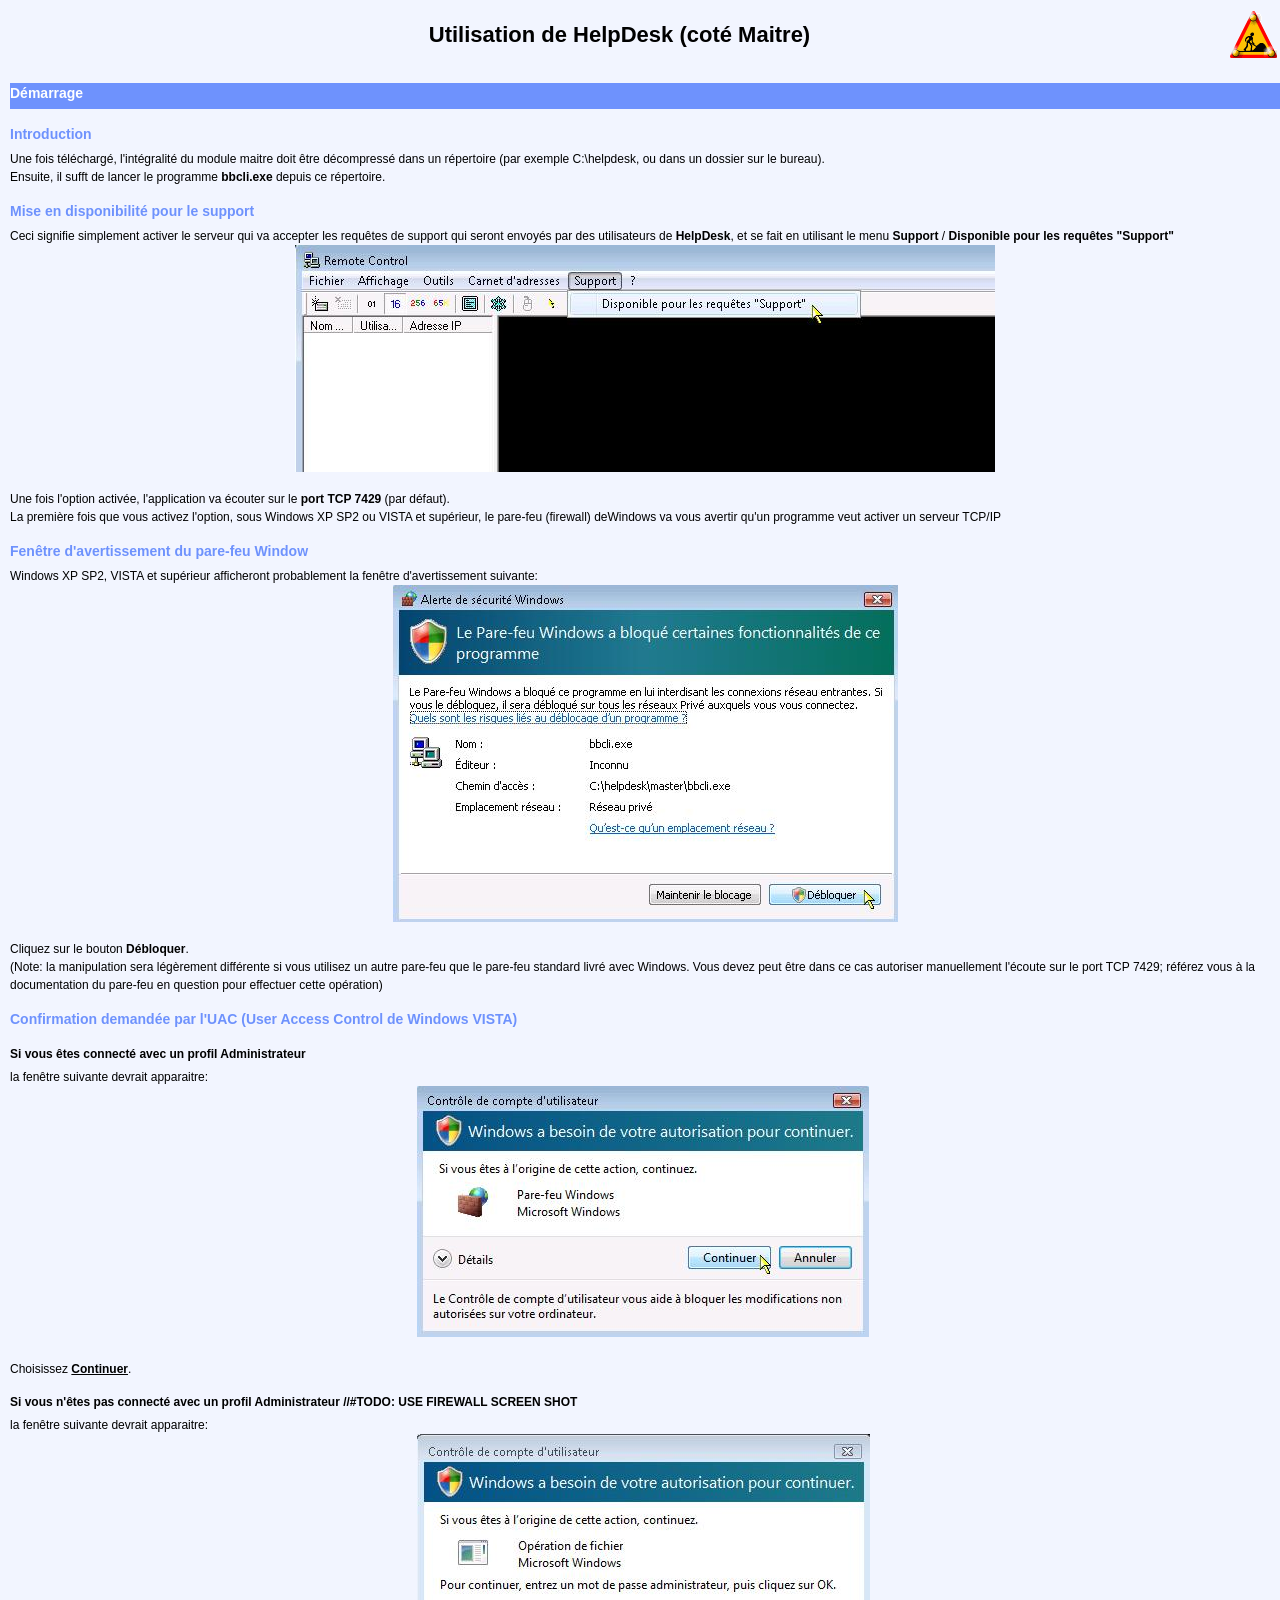
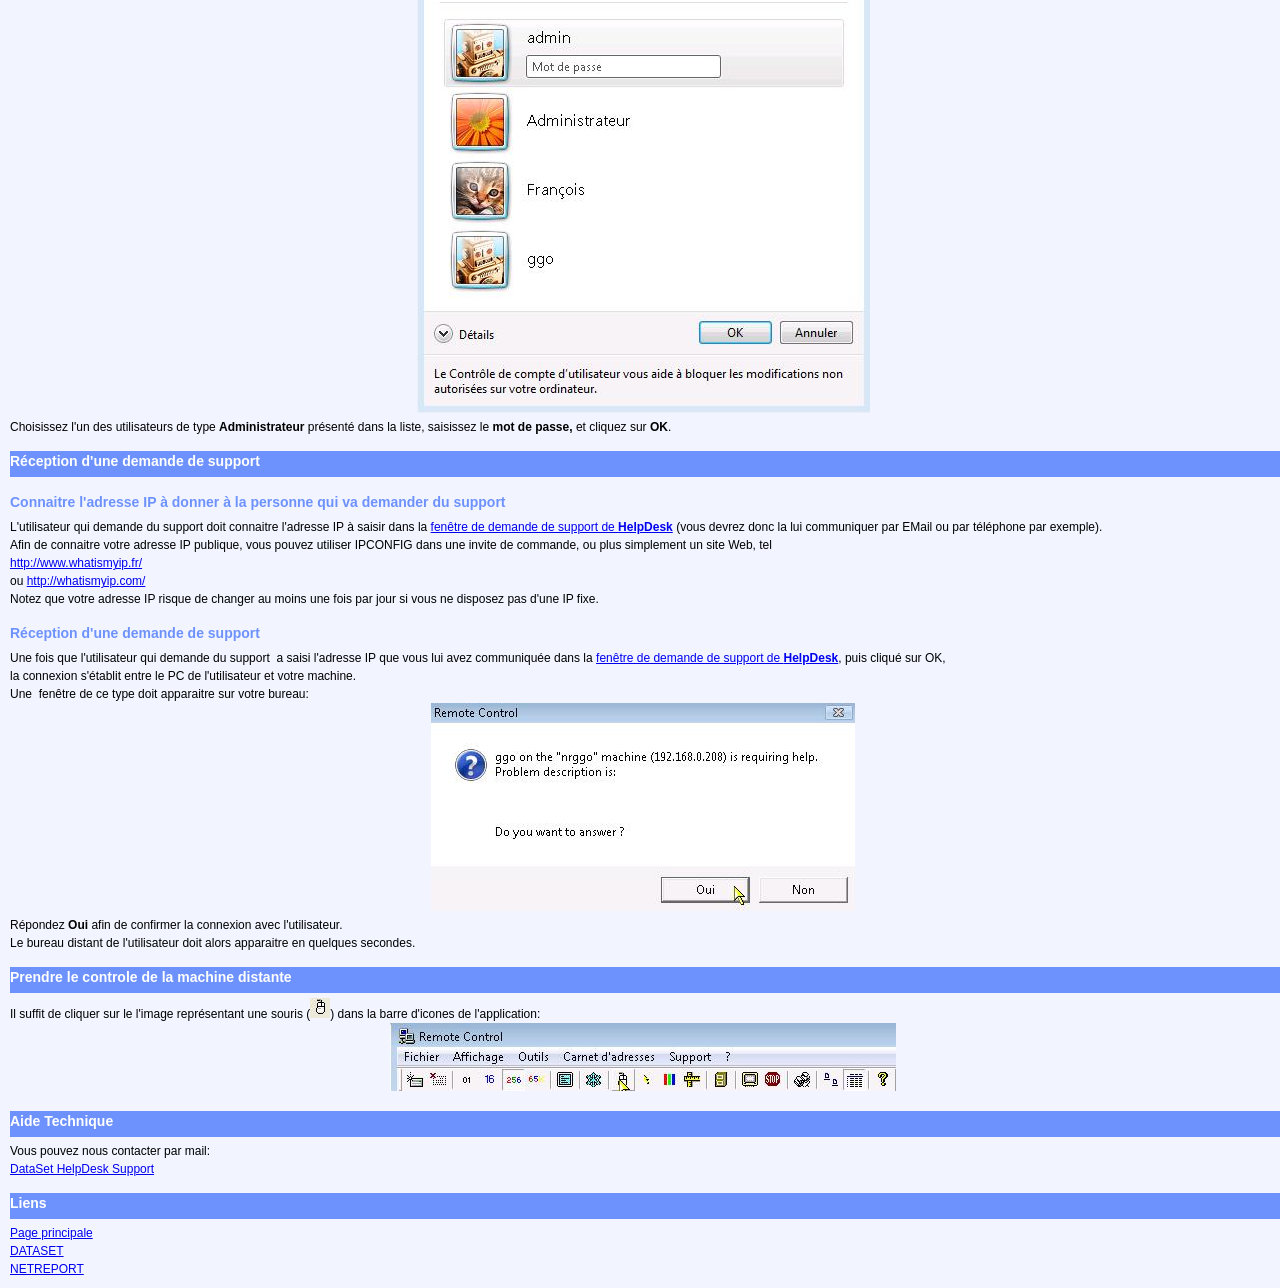
<file: helpdesk/using_master.html>
﻿<!DOCTYPE html PUBLIC "-//W3C//DTD XHTML 1.0 Transitional//EN" "http://www.w3.org/TR/xhtml1/DTD/xhtml1-transitional.dtd">
<html xmlns="http://www.w3.org/1999/xhtml" >
<head>
<title>DataSet HelpDesk Tool - Remote Control Software</title>
<meta name="keywords" content="helpdesk,support,assistance,télémaintenance,télé-maintenance,help desk,distance,remote,remotely,control,remote control,remote support,remote helpdesk,dataset helpdesk,dataset remote control,network,administration,admin,administrator,management,windows,vista,2000,2003,XP,,dataset,netreport,télécharger,téléchargement,download" />
<meta name="description" content="Dataset HelpDesk - Permet de voir et prendre le contrôle du bureau d'un PC sous Windows à distance sur demande de l'utilisateur du PC." />
<meta name="robots" content="all" /> 
<meta http-equiv="Content-Type" content="text/html; charset=utf-8" />
<link rel="stylesheet" type="text/css" href="../D7Sheet1.css" />
<link rel="shortcut icon" type="image/x-icon" href="b.ico" />
</head>
<body style="text-align: left">
	<table><tr><td style="width: 100%"><h1 style="text-align: center">
		Utilisation de HelpDesk (coté Maitre)</h1></td><td><img alt="en travaux" src="../d7web/gifs/misc/travaux.gif" /></td></tr></table>
<h2>
	Démarrage</h2>
	<h3>
		Introduction</h3>
	Une fois téléchargé, l'intégralité du module maitre doit être décompressé dans un répertoire (par
	exemple C:\helpdesk, ou dans un dossier sur le bureau). 
	<br />
	Ensuite, il sufft de lancer
	le programme
	<strong>bbcli.exe</strong> depuis ce
	répertoire.<br />
	<h3>
	Mise en disponibilité pour le support</h3>
	Ceci signifie simplement activer le serveur qui va accepter les requêtes de support
	qui seront envoyés par des utilisateurs de <strong>HelpDesk</strong>, et se fait en utilisant le menu <strong>Support</strong> / <strong>Disponible pour les requêtes "Support"</strong><br />
		<center><img alt="Rendre disponible pour les requêtes Suport" title="Rendre disponible pour les requêtes Suport" src="gifs/helpdesk_master_20.jpg" /></center>
	<br />
	Une fois l'option activée, l'application va écouter sur le <strong>port TCP 7429</strong>
	(par défaut).
	<br />
	La première fois que vous activez l'option, sous Windows XP SP2 ou VISTA et supérieur,
	le pare-feu (firewall) deWindows va vous avertir qu'un programme veut activer un serveur TCP/IP<br />
	<h3>
		Fenêtre d'avertissement du pare-feu Window<br />
	</h3>
	Windows XP SP2, VISTA et supérieur afficheront probablement la fenêtre d'avertissement suivante:<br />
		<center><img alt="fenêtre d'avertissement" title="fenêtre d'avertissement" src="gifs/helpdesk_master_30.jpg" /></center>
	<br />
	Cliquez sur le bouton <strong>Débloquer</strong>.<br />
	(Note: la manipulation sera légèrement différente si vous utilisez un autre pare-feu
	que le pare-feu standard livré avec Windows. Vous devez peut être dans ce cas autoriser
	manuellement l'écoute sur le port TCP 7429; référez vous à la documentation du pare-feu
	en question pour effectuer cette opération)<br />
	<h3>
	Confirmation demandée par l'UAC (User Access Control de Windows VISTA)&nbsp;</h3>
	<h4>
	Si vous êtes connecté avec un profil Administrateur<br />
	</h4>
	la fenêtre suivante devrait apparaitre:
	<center><img alt="Validation de l'opération de modification des paramètres du firewall (UAC)" title="Validation de l'opération de modification des paramètres du firewall (UAC)" src="gifs/helpdesk_master_40.jpg" />&nbsp;</center>
	<br />
	Choisissez <strong><u>Continuer</u></strong>.
	<br />
	<h4>Si vous n'êtes pas connecté avec un profil Administrateur //#TODO: USE FIREWALL
		SCREEN SHOT</h4>
	la fenêtre suivante devrait apparaitre:
	<center><img alt="Validation de l'opération de copie (UAC)" title="Validation de l'opération de copie (UAC)" src="gifs/helpdesk_151.jpg" />&nbsp;</center>
	Choisissez l'un des utilisateurs de type <strong>Administrateur</strong> présenté
	dans la liste, saisissez le <strong>mot de passe, </strong>et cliquez sur <strong>OK</strong>.&nbsp;<br />
	<h2>
		Réception d'une demande de support</h2>
	<h3>
		Connaitre l'adresse IP à donner à la personne qui va demander du support</h3>
	L'utilisateur qui demande du support doit connaitre l'adresse IP à saisir dans la
	<a href="using.html#helpdeskquery_dlg">fenêtre de demande de support de <strong>HelpDesk</strong></a>
	(vous devrez donc la lui communiquer par EMail ou par téléphone par exemple).<br />
	Afin de connaitre votre adresse IP publique, vous pouvez utiliser IPCONFIG dans
	une invite de commande, ou plus simplement un site Web, tel<br />
	<a target="_blank" href="http://www.whatismyip.fr/">http://www.whatismyip.fr/</a>&nbsp;<br />
	ou <a target="_blank" href="http://whatismyip.com/">http://whatismyip.com/</a><br />
	Notez que votre adresse IP risque de changer au moins une fois par jour si vous
	ne disposez pas d'une IP fixe.<br />
	<h3>
		Réception d'une demande de support</h3>
	Une fois que l'utilisateur qui demande du support&nbsp; a saisi l'adresse IP que
	vous lui avez communiquée dans la <a href="using.html#helpdeskquery_dlg">fenêtre de
		demande de support de <strong>HelpDesk</strong></a>, puis cliqué sur OK,<br />
	la connexion s'établit entre le PC de l'utilisateur et votre machine.<br />
	Une &nbsp;fenêtre de ce type doit apparaitre sur votre bureau:<center><img alt="Réception d'une demande de support" title="Réception d'une demande de support" src="gifs/helpdesk_master_50.jpg" />&nbsp;</center>
	Répondez <strong>Oui</strong> afin de confirmer la connexion avec l'utilisateur. 
	<br />
	Le bureau distant de l'utilisateur doit alors apparaitre en quelques secondes. 
	<br />
	<h2>
		Prendre le controle de la machine distante</h2>
	Il suffit de cliquer sur le l'image représentant une souris (<img alt="Prendre le controle de la machine distante" title="Prendre le controle de la machine distante" src="gifs/helpdesk_master_61.jpg" />) dans la barre d'icones
	de l'application:<br />
	<center><img alt="Prendre le controle de la machine distante" title="Prendre le controle de la machine distante" src="gifs/helpdesk_master_60.jpg" />&nbsp;</center>
	<h2>
		Aide Technique</h2>
	Vous pouvez nous contacter par mail:<br />
	<a href="mailto:DataSet HelpDesk Support<datasethelpdesk@orange.fr>?subject=Question concernant DataSet HelpDesk / Remote Control">DataSet HelpDesk Support</a><br />
	<h2>
		Liens</h2>
	<a href="..">Page principale</a><br />
	<a target="_blank" href="http://www.dataset.fr">DATASET</a><br />
	<a target="_blank" href="http://www.net-report.net">NETREPORT</a><br />

</body>
</html>
</file>
<file: D7Sheet1.css>
/* -------------------------------------------------------- */
/* 						D7Sheet1.css									*/
/*  All styles for html pages in DataSet Web Server			*/
/* -------------------------------------------------------- */


/* ----------------------------------------------------------------- */
/* 	Styles for all documents													*/
/* ----------------------------------------------------------------- */

LI.wmu
{
    list-style-image: url(d7web/gifs/button/bullet.gif);
    /*LIST-STYLE: url(/d7web/gifs/select/wmusm.gif)*/
	/*line-height    : 2em;*/
}

body 
{
	font-family: arial;
	font-size: 12px;
	line-height: 1.5;
	padding: 0;
	margin-top: 0px;
	margin-left: 10px;
	margin-right: 0px; /* see  frame behaviour (frame.htm) with scroll and right margin */
	margin-bottom: 10px; 
	background-color: #F2F5FF;
	border: 0;
}

div 
{
	background-color: transparent;
}

h2 {
	font-family: arial;
	font-size: 14px;
	color: #fff;
	margin: 0px;
	margin-top: 15px;
	margin-bottom: 5px;
	display: block;
	background-color: #6E92FD;
	text-align: left;
	height: 26px;
}

h3 {
	font-family: arial;
	font-size: 14px;
	color: #6E92FD;
	margin: 0px;
	margin-top: 15px;
	margin-bottom: 5px;
	display: block;
	xxxbackground-color: #6E92FD;
	text-align: left;
	xheight: 26px;
}

h4 {
	font-family: arial;
	font-size: 12px;
	color: #0;
	margin: 0px;
	margin-top: 15px;
	margin-bottom: 5px;
	display: block;
	xxxbackground-color: #6E92FD;
	text-align: left;
	xheight: 26px;
}

p, T2 TD {
	font-family: arial;
	font-weight: normal;
	font-size: 12px;
	padding: 0;
	margin-top: 3px;
	margin-bottom: 3px;
}


/* ----------------------------------------------------------------- */
/* 	Styles for parameter pages												*/
/* ----------------------------------------------------------------- */

/* Parameter title */
td.wstdparameter 
{
	vertical-align: middle;
	font-family: arial;
	font-size: 11px;
}

/* input for parameter value*/
input.wsparamvalue 
{
	font-family: arial;
	font-size: 11px;
	width: 130px;
	behavior : url(/d7web/style/nrkeyfilter.htc);
}

/* combo for format export */
select.formatselect 
{
	width: 130px;
	font-family: arial;
	font-size: 11px;
}

input.RunButton
{
	height: 21px;
	font-family: arial;
	font-size: 12px;
}

/* -------------------------------------------------------------------- */
/* 	Styles for dialogs asking values for query or report parameters	*/
/* -------------------------------------------------------------------- */

/* list of possible values for the parameter */
select.wsparamlist 
{
	font-family: arial;
	font-size: 11px;
	width: 80%;
	height: 90%;
	margin-top: 20px;
}

/* ----------------------------------------------------- */
/* 					Title bar style								*/
/* ----------------------------------------------------- */

/* You can change the logo here*/
a.logo
{
	background-image: url('/d7web/gifs/images/logo_part1.png');
	background-position: 0px 0px;
	background-repeat: no-repeat ;
	width: 463px;
	height: 110px;
}

body.titlebar
{
	margin: 0px 0px 0px 10px;
	width: 100%;
	padding : 0;
	padding-right: 15px;
	overflow: hidden;
}

div.header
{
	width: 100%;
	margin: 10px 10px 0px 0px;
	padding: 0;
	overflow: hidden;
}

div.header table
{
	padding: 0;
	margin: 0;
	wrap : off;
}

td.titlebar
{
	background-image: url('/d7web/gifs/images/logo_part2.png');
	background-position: 0px 0px;
	background-repeat: no-repeat;
	padding-right: 10px;
}
	
div.header h2 
{
	text-align: right;
	font-family: arial;
	font-size: 18px;
	background-color: transparent;
	border-bottom: none;
	color: #000;
}

div.header img
{
	vertical-align:middle; /* if we put several img in the title bar they are centered */
}

/* ----------------------------------------------------- */
/* 					Search box style								*/
/* ----------------------------------------------------- */

div.searchBox 
{
	font-family: arial;
	font-size: 10px;
	align: left;
	float: right;
	color: #000;
	margin: 0;
	padding: 0;
	background-color: transparent;
}


/* -------------------------------------------------------- */
/* 						Info box style									*/
/* -------------------------------------------------------- */

div.infoBox 
{
	width: 100%;
	height: 100%;
	float: none;
	margin: 0px 0px 0px 0px;
	border: 1 solid gray;
	color: #000;
	background-color: white;
	align: right;
}

div.infobox h3
{
	margin: 0;
	padding: 2px;
	padding-left: 5px;
}

div.infobox TD.title
{
	font-family: arial;
	font-size: 14px;
	font-weight:bold;
	color: #fff;
	backgrounbd-color: #6E92FD;
	text-align: left;
}

div.infoBox p
{
	font-family: arial;
	font-weight: normal;
	font-size: 12px;
	padding: 0;
	margin-top: 10px;
	margin-bottom: 10px;
	margin-right: 10px;
}


/* -------------------------------------------------------- */
/* 					Error box styles 									*/
/* -------------------------------------------------------- */

div.errorBox 
{
	width: 100%;
	height: 100%;
	clear: none;
	margin: 0px 10px 0px 0px;
	border: 1 solid gray;
	color: #000;
	background-color: #f0f8ff;
	align: right;
}

div.errorBox h3
{
	height: 22px;
	background-image: url('/d7web/gifs/images/error.gif');
	background-position: 2px;
	background-repeat: no-repeat ;
	margin: 0;
	padding: 2px;
	padding-left: 25px;
}

div.errorBox p
{
	font-family: arial;
	font-weight: normal;
	font-size: 12px;
}

h3.error 
{
	height: 22px;
	background-image: url('/d7web/gifs/images/error.gif');
	background-position: 2px;
	background-repeat: no-repeat ;
	margin: 0;
	padding: 2px;
	padding-left: 25px;
}


/* -------------------------------------------------------- */
/* 					Login box styles									*/
/* -------------------------------------------------------- */

div.loginbox 
{
	width: 320px;
	clear: left;
	position: top;
	border: 1 solid gray;
	color: #000;
	margin: 0px 10px 10px 0px;
	text-align: right;
	background-color: #E0E8FE;
}

div.loginbox h3 
{
	height: 22px;
	margin: 0;
	padding: 0px;
	padding-left: 5px;
}

div.loginbox p, div.loginbox table, div.loginbox tr, div.loginbox td 
{
	padding: 0;
	margin-top: 10px;
	margin-bottom: 10px;
	margin-right: 10px;
	font-family: arial;
	font-weight: normal;
	font-size: 12px;
}


/* -------------------------------------------------------- */
/*						Main menu on the left							*/
/* -------------------------------------------------------- */

div.menuMain 
{
	width: 100%;
	height: 100%;
	border-top : 1 solid silver;
	border-left : 1 solid silver;
	border-right : 1 solid black;
	border-bottom : 1 solid black;
	color: #000;
	margin: 0;
	font-family: arial;
	padding: 0;
	background-color: #E0E8FE;
	overflow-x : auto;
	overflow-y : auto;
}

div.menuMain h1 
{
	font-size: 14px;
	padding: 0;
}

div.menuMain ul, li, p 
{	
	padding: 0;
	margin: 0;
	margin-bottom: 0;
	border: 0;
	margin: 7px;
	margin-left: 15px;
	font-family: arial;
	font-size: 12px;
	line-height: 1.2;
	text-align: justify;	
}

div.menuMain a 
{
	color: #000;
}

div.menuMain a:link 
{
}

div.menuMain a:hover 
{ 
	color : #0000FF;
}

div.menuMain a:selected 
{ 
	color: #ffffff
}

div.menumain h3, div.menumain h2 
{
	font-size: 12px;
	letter-spacing: 0.2em;
	margin: 0px;
	padding-left: 10px;
	padding-right: 0px;
	padding-top: 3px;
}


/* -------------------------------------------------------- */
/*			Menu List (displayed on browsmnu.htm page)			*/
/* 	Style of menu list and menu items and sub-items			*/
/* -------------------------------------------------------- */

div.menulist 
{
	border: 1 solid gray;
	background-color: white;
	height: 100%;
	width:100%;
	padding : 0px;
	overflow-x : auto; 
	overflow-y : auto;
}

div.menulist h1, th.title
{
	font-family: arial;
	font-size: 12px;
	background-color: #6E92FD;
	color: white;
	margin: 0;
	padding: 2px;
	text-align:  left;
}

div.menulist h2 
{
	font-family: arial;
	font-size: 12px;
	font-weight: normal;
	background-color: #f0f8ff;
	color: black;
	border: 0;
}

div.menulist LI, div.menulist A 
{ 
	font-family: arial; 
	color: #000;
}

div.menuitem 
{
	border: 1 solid gray;
	margin: 0;
	background-color: white;
	height: 100%;
	width:100%;
	padding : 0px;
	overflow-x : auto; 
	overflow-y : auto;
}

div.menuitem h1 
{
	font-family: arial;
	font-size: 12px;
	background-color: #6E92FD;
	color: white;
	margin: 0;
	padding: 2px;
}

div.menuitem h2
{
	font-family: arial;
	font-size: 11px;
	background-color: #C7D5FD;
	color: black;
	margin-left: 3px;
	margin-right: 3px;
	padding-left: 4px;
	padding-top: 1px;
	height: 19px;
}

div.menuitem li
{
	margin: 0;
	padding: 0;
}

/* list styles */
LI.login
{
	LIST-STYLE: url(/d7web/gifs/button/bullet.gif)
	margin: 2px;
}

.MMenuTitle
{
	margin: 0px;
}

H2 MMenuTitle
{
	height: 30px;
}

.MMenuSystem
{
	// No gif for eSafe Reporter
	/*background-image: url('/d7web/gifs/images/cnx.gif');
	background-position: 2px;
	background-repeat: no-repeat ;
	margin-left: 15px;
	padding-left: 20px;*/
}

.MMenuMenus
{
	// No gif for eSafe Reporter
	/*background-image: url('/d7web/gifs/select/wmusm.gif');
	background-position: 2px;
	background-repeat: no-repeat ;
	margin-left: 15px;
	padding-left: 20px;*/
}

.imgshowidMMenu
{
	margin-right: 0px;
}

xxxxLI.wmu
{
    LIST-STYLE: url(/pub/d7web/gifs/button/bullet.gif)
    /*LIST-STYLE: url(/d7web/gifs/select/wmusm.gif)*/
	line-height    : 2em;
}

LI.wmufolder
{
    LIST-STYLE: url(/d7web/gifs/images/folder.gif)
}

LI.wmuparentfolder
{
    LIST-STYLE: url(/d7web/gifs/computer/parent.gif)
}

LI.wmuwfs
{
    LIST-STYLE: url(/d7web/gifs/select/qrysm.gif)
}

LI.wmuwfr
{
    LIST-STYLE: url(/d7web/gifs/select/repsm.gif)
}

LI.wmustaticwfr
{
    LIST-STYLE: url(/d7web/gifs/select/repstsm.gif)
}

LI.wmuwfd
{
    LIST-STYLE: url(/d7web/gifs/select/ebissm.gif)
}

LI.wmuwfdvision
{
    LIST-STYLE: url(/d7web/gifs/vision/ebisvis.gif)
}

LI.wmuurl
{
    LIST-STYLE: url(/d7web/gifs/computer/urlsm.gif)
}

LI.wmufile
{
    LIST-STYLE: url(/d7web/gifs/computer/filesm.gif)
}

LI.wmusql
{
    LIST-STYLE: url(/d7web/gifs/select/sqlsm.gif)
}

LI.wmuquery
{
    LIST-STYLE: url(/d7web/gifs/select/d7qrysm.gif)
}

LI.wmureport
{
    LIST-STYLE: url(/d7web/gifs/select/d7repsm.gif)
}

LI.wmucube
{
    LIST-STYLE: url(/d7web/gifs/select/d7cubsm.gif)
}

LI.wmustaticcube
{
    LIST-STYLE: url(/d7web/gifs/select/cubstsm.gif)
}

LI.wmustaticquery
{
	LIST-STYLE: url(/d7web/gifs/select/qrystsm.gif)
}

LI.wmustaticreport
{
	LIST-STYLE: url(/d7web/gifs/select/repstsm.gif)
}

LI.wmuvision
{
	LIST-STYLE: url(/d7web/gifs/select/d7vissm.gif)
}

LI.download
{
	LIST-STYLE: url(/d7web/gifs/computer/urlsm.gif)
}

LI.wmusharedfolder
{
	LIST-STYLE: url(/d7web/gifs/images/sharedfolder.gif)
}



/* -------------------------------------------------------- */
/*			Menu Path (displayed on browsmnu.htm page)			*/
/* -------------------------------------------------------- */

div.D7MenuPath
{
	text-overflow : ellipsis; 
	width : 100%;
	height : 2em;
	color : #2222FF;
	background-color: white;
	padding-left: 10px;
}

a.D7MenuPathItem
{
	font-size: 10px;
	color : #0000FF;
}


/* ----------------------------------------------------- */
/*			Styles for SQL editor									*/
/* ----------------------------------------------------- */

body.sql
{
	padding :0;
	margin :0;
	margin-left : 5px;
	background-color: #f0f8ff;
}

body.sql input 
{
	background-color: #CAE1FF;
}

body.sql ul
{
	padding :0;
	margin-left : 15px;
	margin-right : 0px;
}

body.sql form
{
	padding :0;
	margin :0;
}

#submit1
{
	margin : 0;
	padding :0;
	width : 100%;
	height : 20px;
	border : 1px solid gray;
	background-color: #DDDDff;
	font-size : 11px;
	color: black;
	font-weight : bold;
}

body.sql h2
{
	width : 100%;
	height : 20px;
	border : 1px solid gray;
	margin-top : 7px;
	background-color: #DDDDff;
	text-align : center;
	font-size : 11px;
	color: black;
	font-weight : bold;
	cursor: hand;
}

body.sql table
{
	padding :0;
	margin :0;
	margin-top :20px;
	border : 0;
	width : 99%;
}

body.sql td,tr
{
	font-size : 11px;
	padding :0;
	margin :0;
}

LI.sqlintable
{
	LIST-STYLE: url(/d7web/gifs/select/qrystsm.gif)
}

LI.sqlinparent
{
	LIST-STYLE: url(/d7web/gifs/computer/parent.gif)
}


/* -------------- Tab control style ( for sql editor ) --------------------- */

div.tabctrl 
{
	PADDING : 0px; 
	MARGIN : 0px; 
	WIDTH: 100%; 
	border : 0;
	BACKGROUND-COLOR: transparent;	
}

div.tabpage 
{
	WIDTH: 100%; 
	HEIGHT : 100%;
	BACKGROUND-COLOR: #f0f8ff;
}

DIV.tabpages
{
	PADDING: 0px; 
	MARGIN: 0px; 
	WIDTH: 100%; 
	HEIGHT : 100%;
	BORDER-LEFT: 1px solid silver;
	BORDER-RIGHT: 1px solid silver;
	BORDER-BOTTOM: 1px solid silver;
}

DIV.tabs 
{
	border :0;
	PADDING : 0px; 
	PADDING-TOP : 5px; 
	MARGIN: 0px; 
	WIDTH: 100%; 
	BACKGROUND-COLOR: transparent;
}

.Transparent_ms 
{
	FONT-SIZE: 0px; 
	WIDTH: 1px; 
	HEIGHT: 1px
}

.LightShadow_ms 
{
	FONT-SIZE: 0px; 
	BACKGROUND: silver
}

.MediumShadow_ms 
{
	FONT-SIZE: 0px; 
	BACKGROUND: gray
}

.DarkShadow_ms 
{
	FONT-SIZE: 0px; 
	BACKGROUND: black;
}

.Tab_ms 
{
	BACKGROUND: transparent; 
	COLOR: buttontext;
}

.DormantActiveTab_ms 
{
	PADDING : 0px; 
	MARGIN: 0px; 
	BACKGROUND: #f0f8ff; WIDTH: 80px; 
	CURSOR: default; 
	display : inline;
}


/* -------------- For Web Directories  --------------------- */

div.menusharedfolder
{
	border: 1 solid gray;
	background-color: white;
	height: 100%;
	width: 100%;
	padding : 0px;
	overflow-x : auto; 
	overflow-y : auto;
}

div.menusharedfolder table
{
	margin-left: 30px;
	margin-top: 10px;
}

div.menusharedfolder h1
{
	font-family: arial;
	font-size: 12px;
	background-color: #6E92FD;
	color: white;
	margin: 0;
	padding: 2px;
}

div.menusharedfolder th.title
{
	font-family: arial;
	font-size: 12px;
	background-color: #6E92FD;
	color: white;
	margin: 0;
}

div.menusharedfolder A
{
	font-size: 11px;
	font-family: arial; 
	color: #000;
}

tr.gray td
{
	font-size: 12px;
	font-family: arial; 
	color: gray;
}


td.titlemenu
{
	font-family: arial;
	font-size: 12px;
	font-weight: bold;
}


td.queryitem
{
	background-image: url(/d7web/gifs/select/d7qrysm.gif);
	background-position: 0px 0px;
	background-repeat: no-repeat;
	padding-left: 18px;
}

td.reportitem
{
	background-image: url(/d7web/gifs/select/d7repsm.gif);
	background-position: 0px 0px;
	background-repeat: no-repeat;
	padding-left: 18px;
}

td.pivotitem
{
	background-image: url(/d7web/gifs/select/d7cubsm.gif);
	background-position: 0px 0px;
	background-repeat: no-repeat;
	padding-left: 18px;
}

td.cubeitem
{
	background-image: url(/d7web/gifs/select/cubestsm.gif);
	background-position: 0px 0px;
	background-repeat: no-repeat;
	padding-left: 18px;
}

td.folderitem
{
	background-image: url(/d7web/gifs/images/folder.gif);
	background-position: 0px 0px;
	background-repeat: no-repeat;
	padding-left: 18px;
	behavior : url(/d7web/style/fileextension.htc);
}

td.visionitem
{
	background-image: url(/d7web/gifs/images/visionfolder.gif);
	background-position: 0px 0px;
	background-repeat: no-repeat;
	padding-left: 18px;
	behavior : url(/d7web/style/fileextension.htc);
}

td.querygroupitem
{
	background-image: url(/d7web/gifs/images/queryfolder.gif);
	background-position: 0px 0px;
	background-repeat: no-repeat;
	padding-left: 18px;
}

td.reportgroupitem
{
	background-image: url(/d7web/gifs/images/reportfolder.gif);
	background-position: 0px 0px;
	background-repeat: no-repeat;
	padding-left: 18px;
}

td.pivotgroupitem
{
	background-image: url(/d7web/gifs/images/pivotfolder.gif);
	background-position: 0px 0px;
	background-repeat: no-repeat;
	padding-left: 18px;
}

td.cubegroupitem
{
	background-image: url(/d7web/gifs/images/cubefolder.gif);
	background-position: 0px 0px;
	background-repeat: no-repeat;
	padding-left: 18px;
}

td.fileitem
{
	background-image: url(/d7web/gifs/images/ico_file.gif);
	background-position: 0px 0px;
	background-repeat: no-repeat;
	padding-left: 18px;	
	behavior : url(/d7web/style/fileextension.htc);
}

td.Excelitem
{
	background-image: url(/d7web/gifs/images/ico_excel.gif);
	background-position: 0px 0px;
	background-repeat: no-repeat;
	padding-left: 18px;	
}

td.Worditem
{
	background-image: url(/d7web/gifs/images/ico_word.gif);
	background-position: 0px 0px;
	background-repeat: no-repeat;
	padding-left: 18px;	
}

td.PDFitem
{
	background-image: url(/d7web/gifs/images/ico_pdf.gif);
	background-position: 0px 0px;
	background-repeat: no-repeat;
	padding-left: 18px;	
}

td.Htmlitem
{
	background-image: url(/d7web/gifs/images/ico_htm.gif);
	background-position: 0px 0px;
	background-repeat: no-repeat;
	padding-left: 18px;	
}

td.Xmlitem
{
	background-image: url(/d7web/gifs/images/ico_xml.gif);
	background-position: 0px 0px;
	background-repeat: no-repeat;
	padding-left: 18px;	
}

td.Imgitem
{
	background-image: url(/d7web/gifs/images/ico_img.gif);
	background-position: 0px 0px;
	background-repeat: no-repeat;
	padding-left: 18px;	
}

td.urlitem
{
	background-image: url(/d7web/gifs/images/ico_htm_lnk.gif);
	background-position: 0px 0px;
	background-repeat: no-repeat;
	padding-left: 18px;	
}

td.shortcutvisionitem
{
	background-image: url(/d7web/gifs/images/ico_vision_lnk.gif);
	background-position: 0px 0px;
	background-repeat: no-repeat;
	padding-left: 18px;	
}

td.WfvItem
{
	background-image: url(/d7web/gifs/images/ico_wfv.gif);
	background-position: 0px 0px;
	background-repeat: no-repeat;
	padding-left: 18px;	
}

td.WfdItem
{
	background-image: url(/d7web/gifs/images/ico_wfd.gif);
	background-position: 0px 0px;
	background-repeat: no-repeat;
	padding-left: 18px;	
}

td.titlemenu
{
	font-family: arial;
	font-size: 12px;
	font-weight: bold;
}

td.lnkfolderitem
{
	background-image: url(/d7web/gifs/images/lnkfolder.gif);
	background-position: 0px 0px;
	background-repeat: no-repeat;
	padding-left: 18px;
}

td.lnkvisionitem
{
	background-image: url(/d7web/gifs/images/lnkvisionfolder.gif);
	background-position: 0px 0px;
	background-repeat: no-repeat;
	padding-left: 18px;
}

td.lnkfileitem
{
	background-image: url(/d7web/gifs/images/ico_file_lnk.gif);
	background-position: 0px 0px;
	background-repeat: no-repeat;
	padding-left: 18px;	
	behavior : url(/d7web/style/fileextension.htc);
}

td.lnkExcelitem
{
	background-image: url(/d7web/gifs/images/ico_excel_lnk.gif);
	background-position: 0px 0px;
	background-repeat: no-repeat;
	padding-left: 18px;	
}

td.lnkWorditem
{
	background-image: url(/d7web/gifs/images/ico_word_lnk.gif);
	background-position: 0px 0px;
	background-repeat: no-repeat;
	padding-left: 18px;	
}

td.lnkPDFitem
{
	background-image: url(/d7web/gifs/images/ico_pdf_lnk.gif);
	background-position: 0px 0px;
	background-repeat: no-repeat;
	padding-left: 18px;	
}

td.lnkHtmlitem
{
	background-image: url(/d7web/gifs/images/ico_htm_lnk.gif);
	background-position: 0px 0px;
	background-repeat: no-repeat;
	padding-left: 18px;	
}

td.lnkXmlitem
{
	background-image: url(/d7web/gifs/images/ico_xml_lnk.gif);
	background-position: 0px 0px;
	background-repeat: no-repeat;
	padding-left: 18px;	
}

td.lnkImgitem
{
	background-image: url(/d7web/gifs/images/ico_img_lnk.gif);
	background-position: 0px 0px;
	background-repeat: no-repeat;
	padding-left: 18px;	
}

td.lnkWfvItem
{
	background-image: url(/d7web/gifs/images/ico_wfv_lnk.gif);
	background-position: 0px 0px;
	background-repeat: no-repeat;
	padding-left: 18px;	
}

td.lnkWfdItem
{
	background-image: url(/d7web/gifs/images/ico_wfd_lnk.gif);
	background-position: 0px 0px;
	background-repeat: no-repeat;
	padding-left: 18px;	
}

td.lnkurlitem
{
	background-image: url(/d7web/gifs/images/ico_htm_lnk.gif);
	background-position: 0px 0px;
	background-repeat: no-repeat;
	padding-left: 18px;	
}

td.CubItem
{
	background-image: url(/d7web/gifs/images/ico_excel.gif);
	background-position: 0px 0px;
	background-repeat: no-repeat;
	padding-left: 18px;	
}


table.menu a
{
	font-family: arial;
	font-size: 12px;
}

/* -------------- For Task ------------------------ */
.RunButton2 
{
	font-family: arial;
	font-weight: normal;
	font-size: 12px;
	font-weight: bold;
	color: #fff;
	background-color: #6E92FD;
	BORDER: thin outset #6E92FD;
}


/* -------------- For Browser  --------------------- */

.RunButton3
{
	font-family: arial;
	font-weight: normal;
	font-size: 12px;
	color: black;
}
img.imgfilename
{
	cursor: hand;	
}


td.filename
{
	font-family: arial;
	font-size: 11px;
	cursor: hand;	
}

input.filename
{
	font-family: arial;
	font-size: 11px;
	border:0;
	margin:0;
	indent:0;
	background-color: transparent;
	cursor: hand;
}

.Dotted
{
	DISPLAY: inline;
	BACKGROUND-IMAGE: url(/d7web/gifs/scheduler/lined.gif);
	BACKGROUND-POSITION: 0px -4px
	VERTICAL-ALIGN: bottom;
	font-family: arial;
	font-size: 12px;
	HEIGHT: 18px;
}

td.Dotted a
{
	background-color: white;
}

div.clBrowseDir
{
	left: 0px;
	margin-top: 0px;
	background-color: white;
	width:100%;
	height:100%;
	border-style:ridge;
	border-width:2;
	overflow-y: auto;
	overflow-x:hidden;
}

input.label
{
	font-family: arial;
	font-size: 11px;
	font-weight: bold;
	border:0;
	background-color: transparent;
}

/* -------------- For Adding Shortcuts  --------------------- */

div.shortcutinfo 
{
	background-image: url(/d7web/gifs/images/info.gif);
	background-position: 2px 2px;
	background-repeat: no-repeat;
	width: 100%;
	height: 100%;
	float: none;
	padding-left:20px;
	font-family: arial;
	font-weight: normal;
	font-size: 12px;
	border: 1 solid silver;
	color: #000;
	background-color: white;
	align: center;
	padding-top:2px;
}

div.clParamList
{
	left: 0px;
	margin-top: 0px;
	background-color: white;
	width:100%;
	height:100%;
	border-style:ridge;
	border-width:2;
	overflow-y: auto;
	overflow-x:hidden;
}

input.param, table.param
{
	font-family: arial;
	font-size: 12px;
	font-weight: normal;
	border:0;
	background-color: transparent;
	align:left;
}

LI.wmu a, LI.wmufolder a, LI.wmuparentfolder a, LI.wmuwfs a, LI.wmuwfr a,
LI.wmustaticwfr a, LI.wmuwfd a, LI.wmuwfdvision a, LI.wmuurl a, LI.wmufile a,
LI.wmusql a, LI.wmuquery a, LI.wmureport a, LI.wmucube a, LI.wmucube a, 
LI.wmustaticcube a, LI.wmustaticquery a, LI.wmustaticreport a, LI.wmuvision a,
LI.download a, LI.wmusharedfolder a, DIV.D7MenuPath a,
table.menu a
{
	behavior: url(/d7web/style/saveLastUrl.htc);
}
</file>
